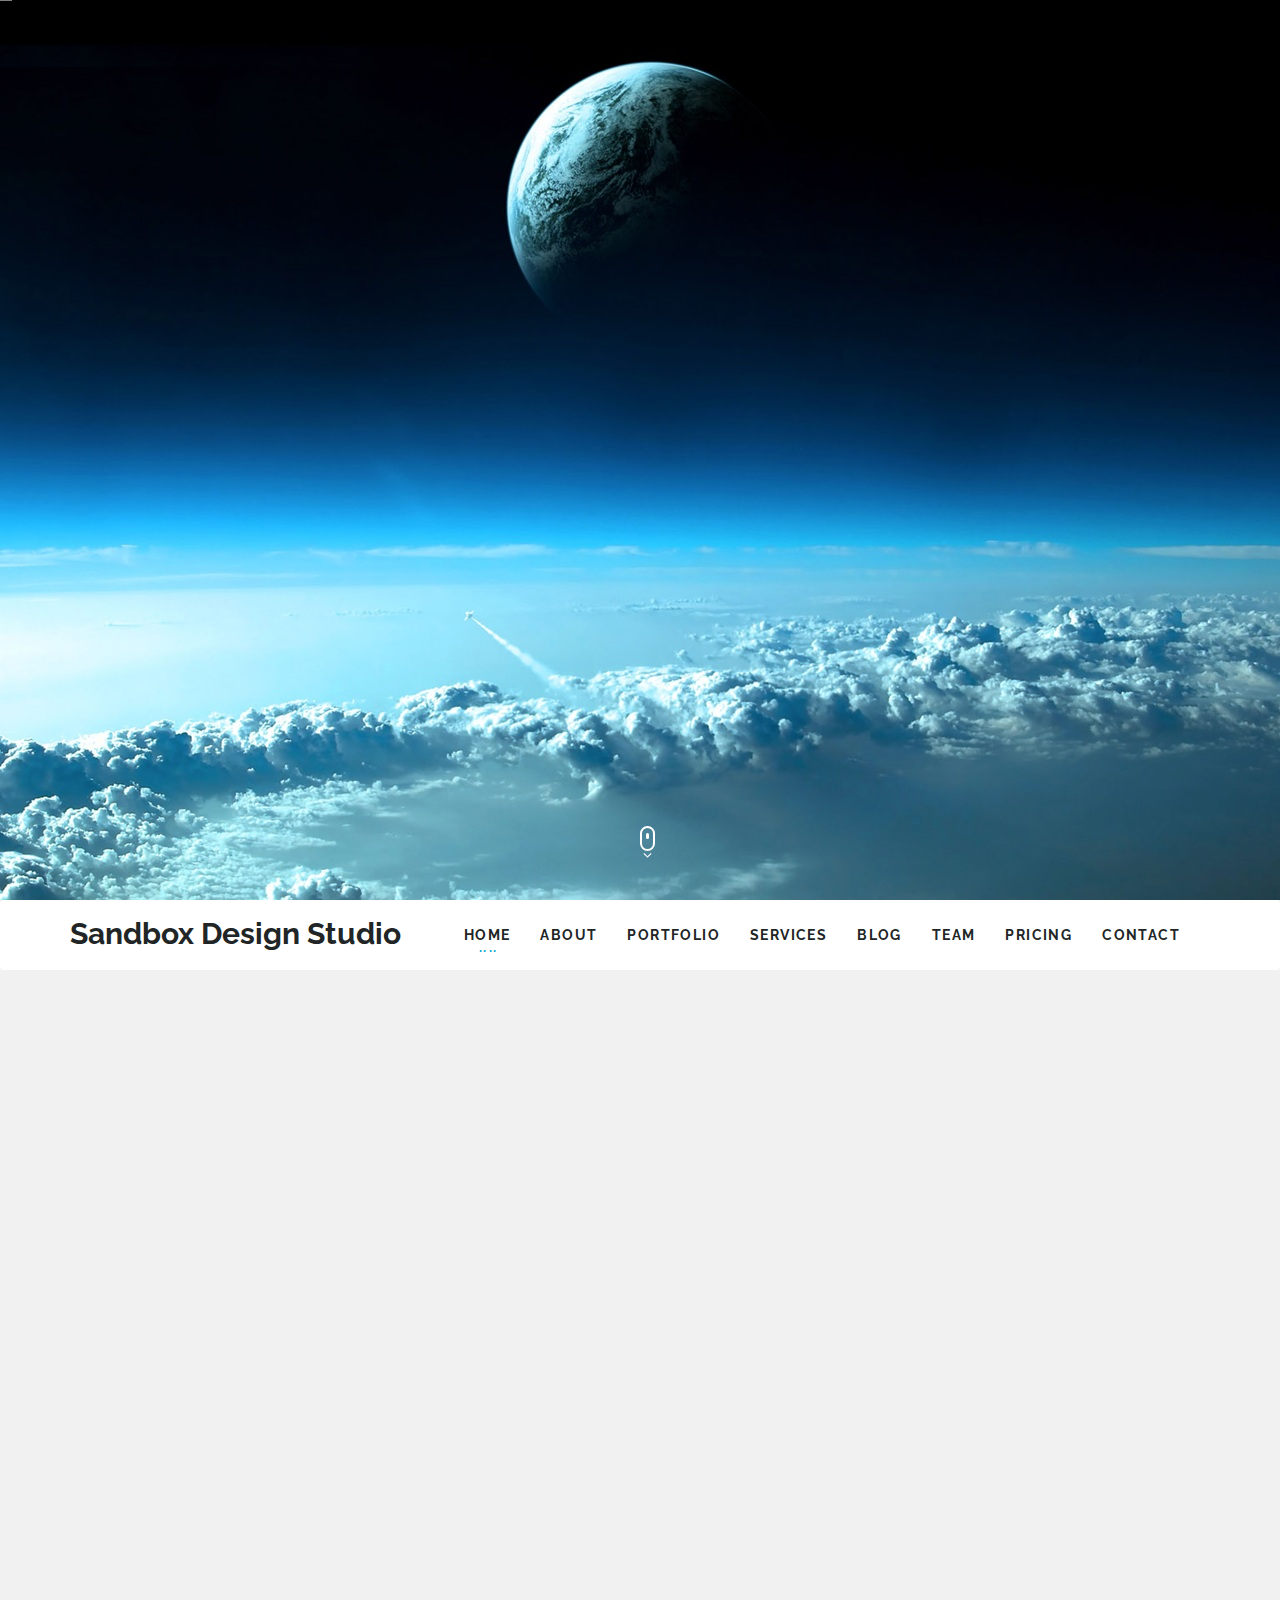
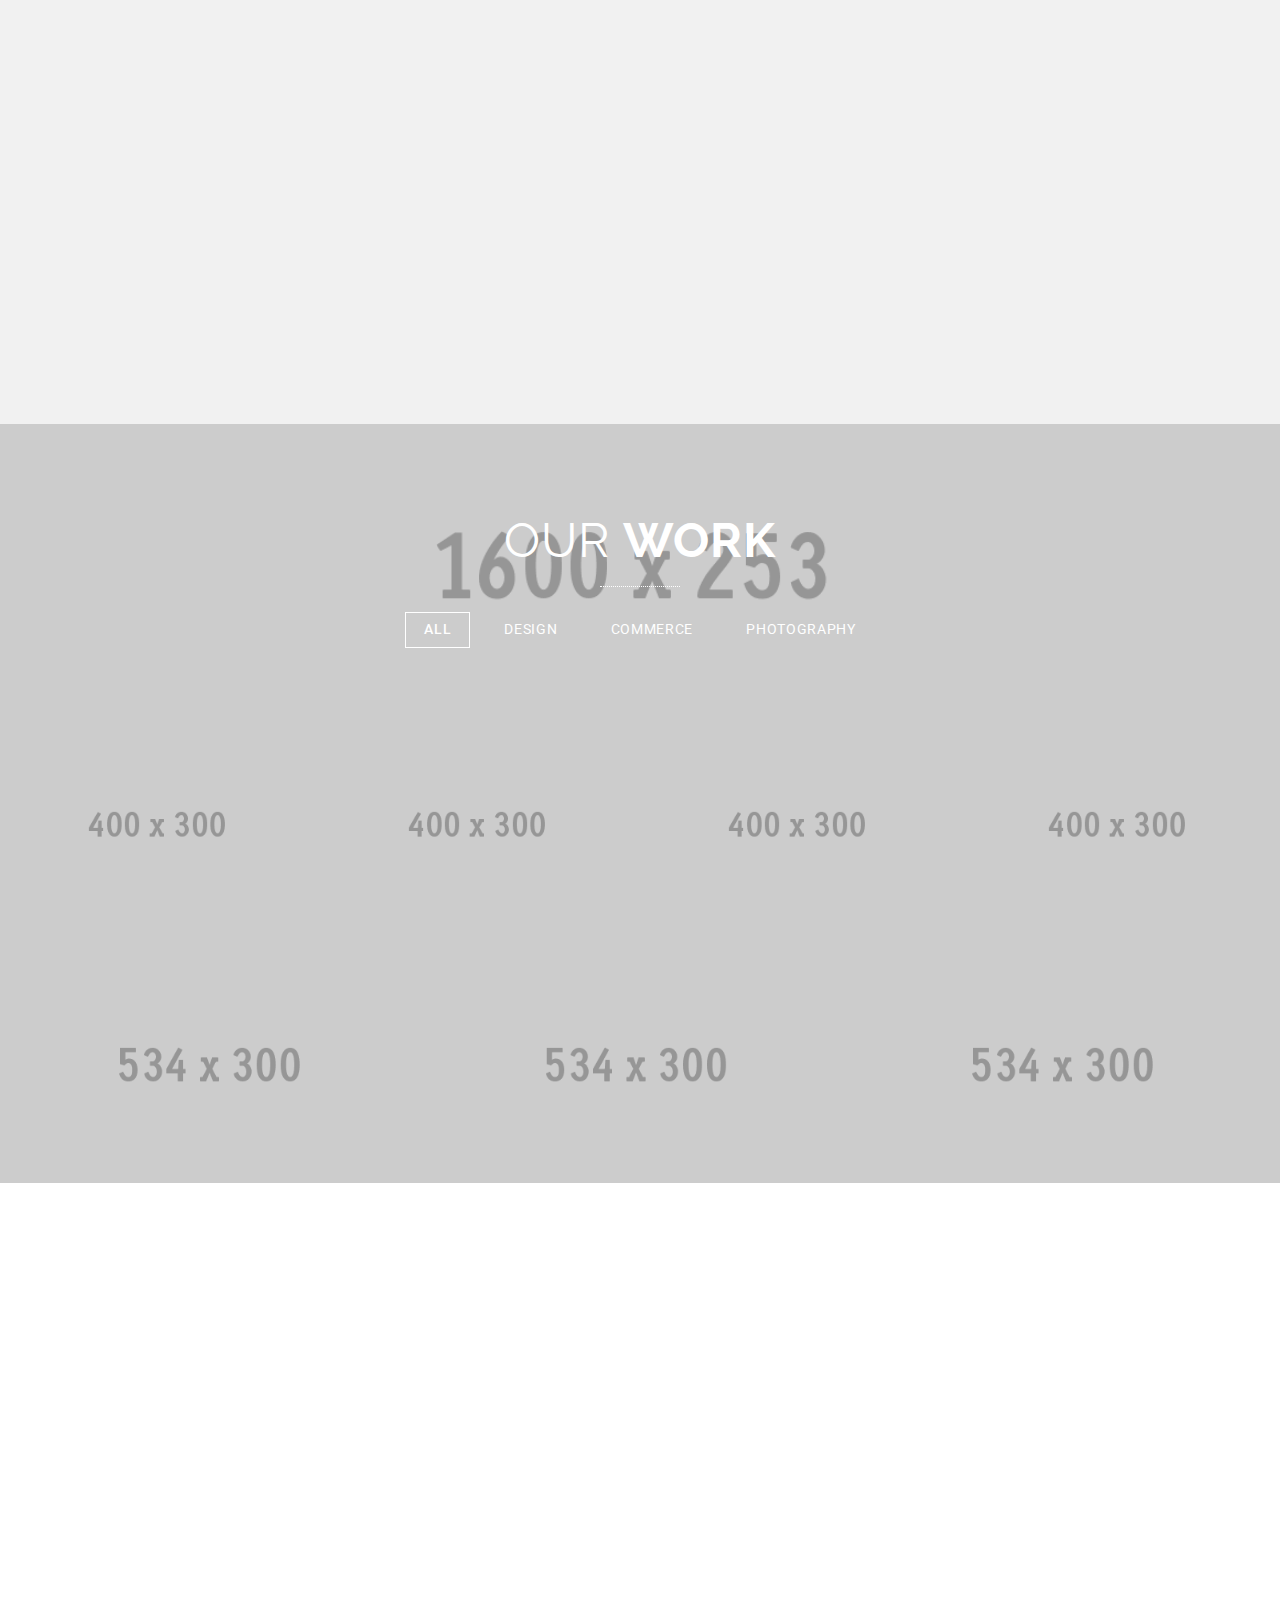
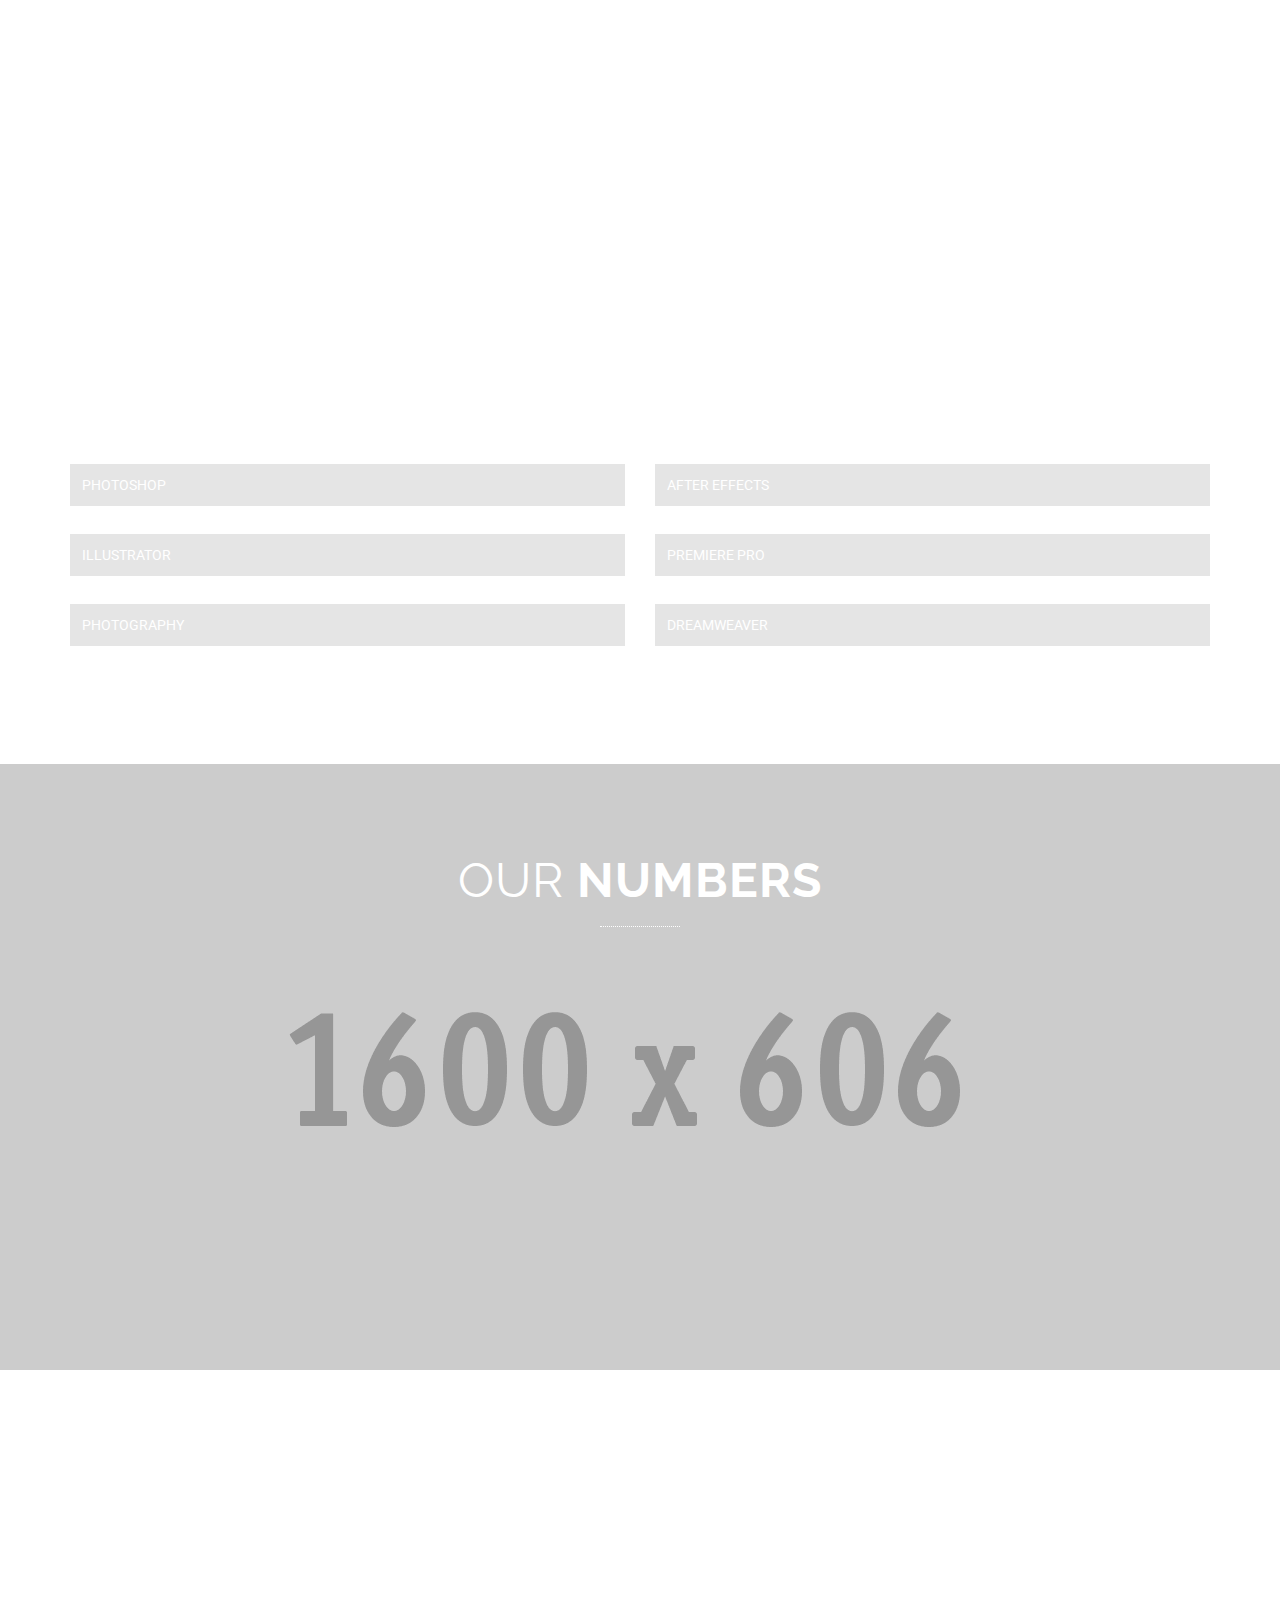
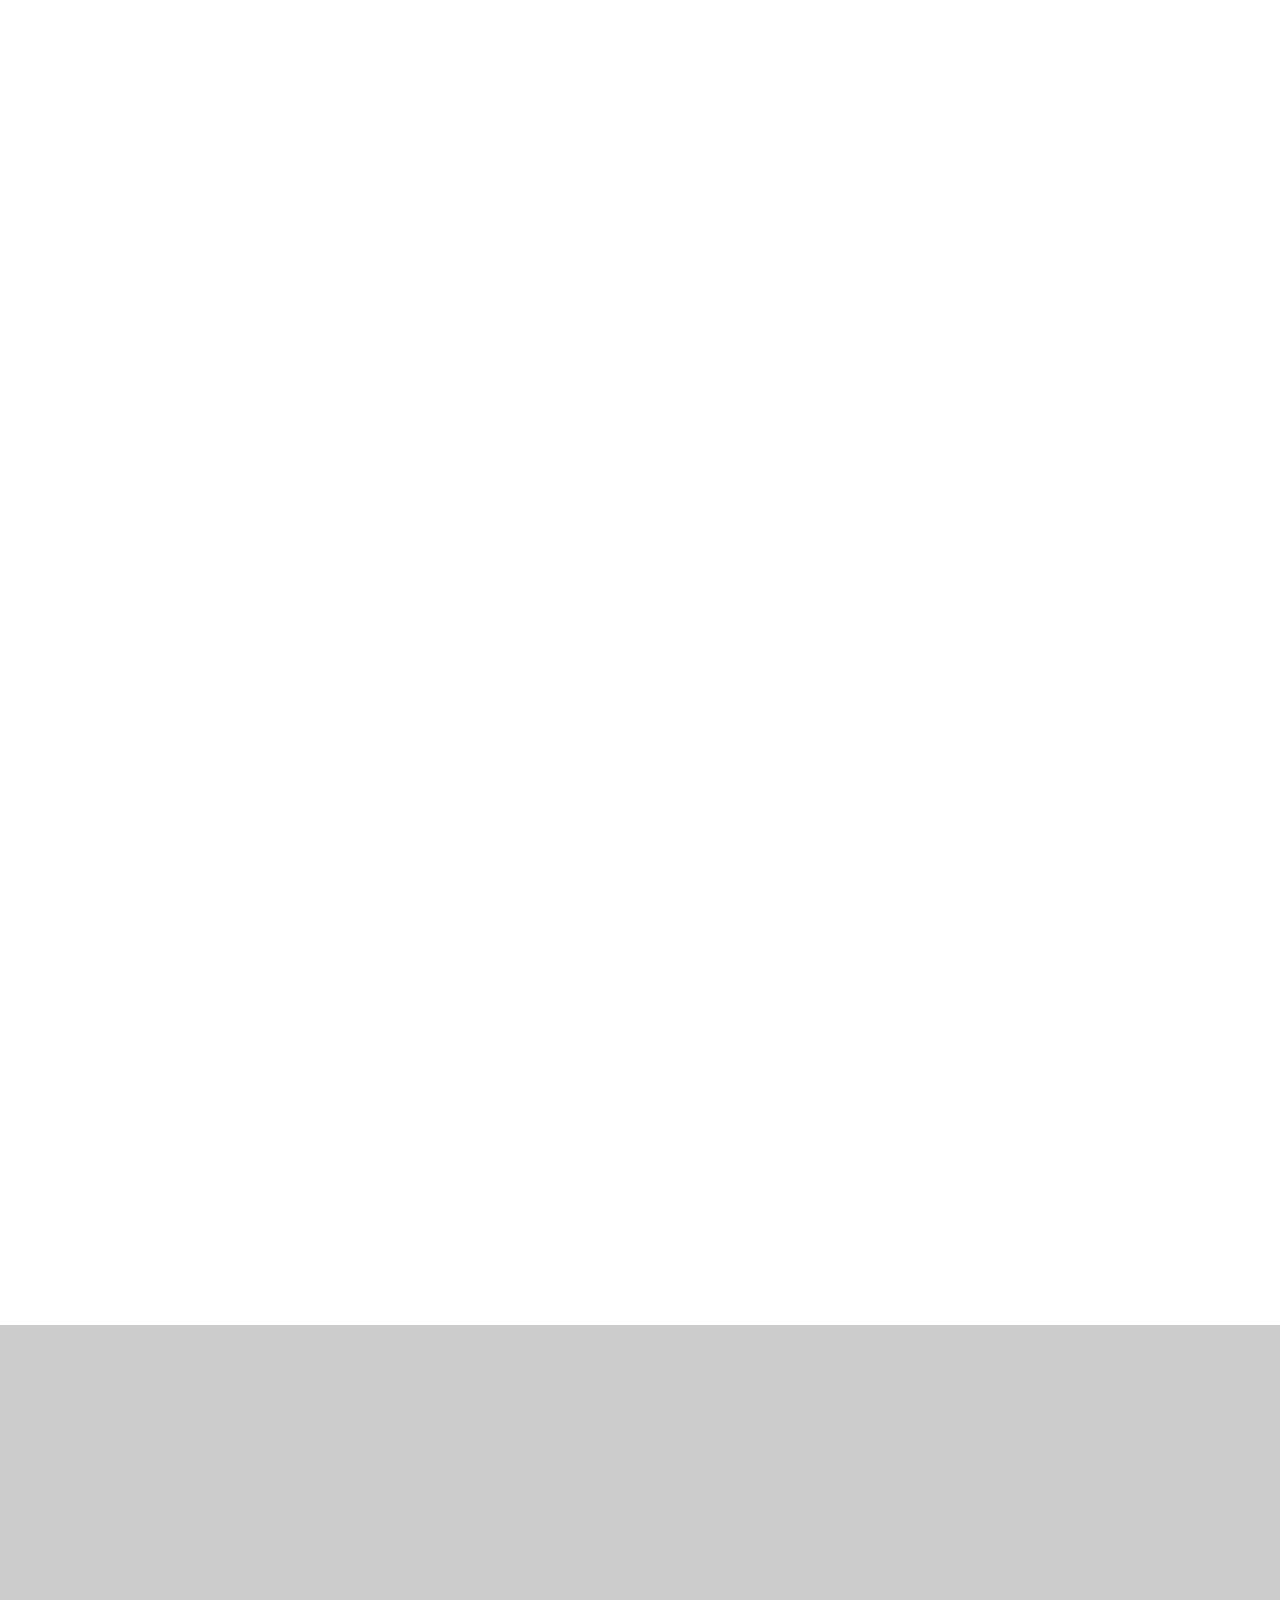
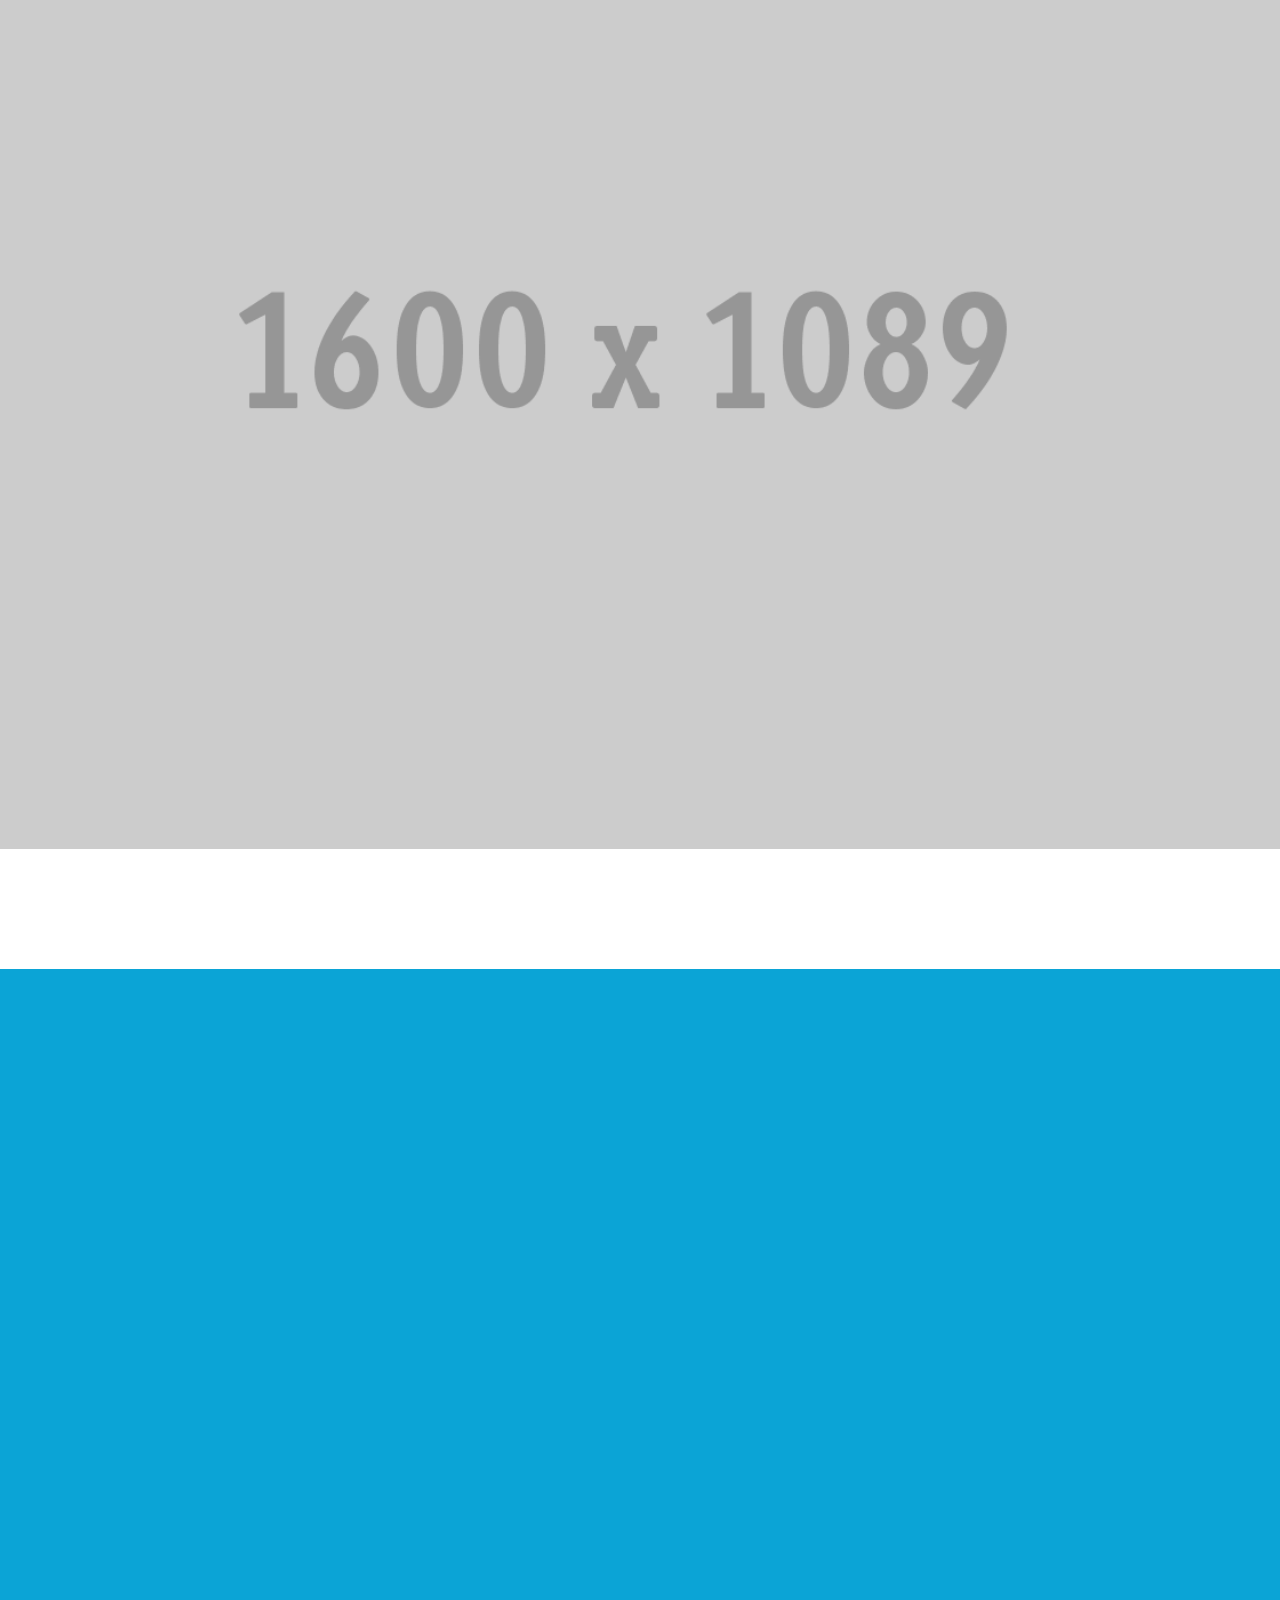
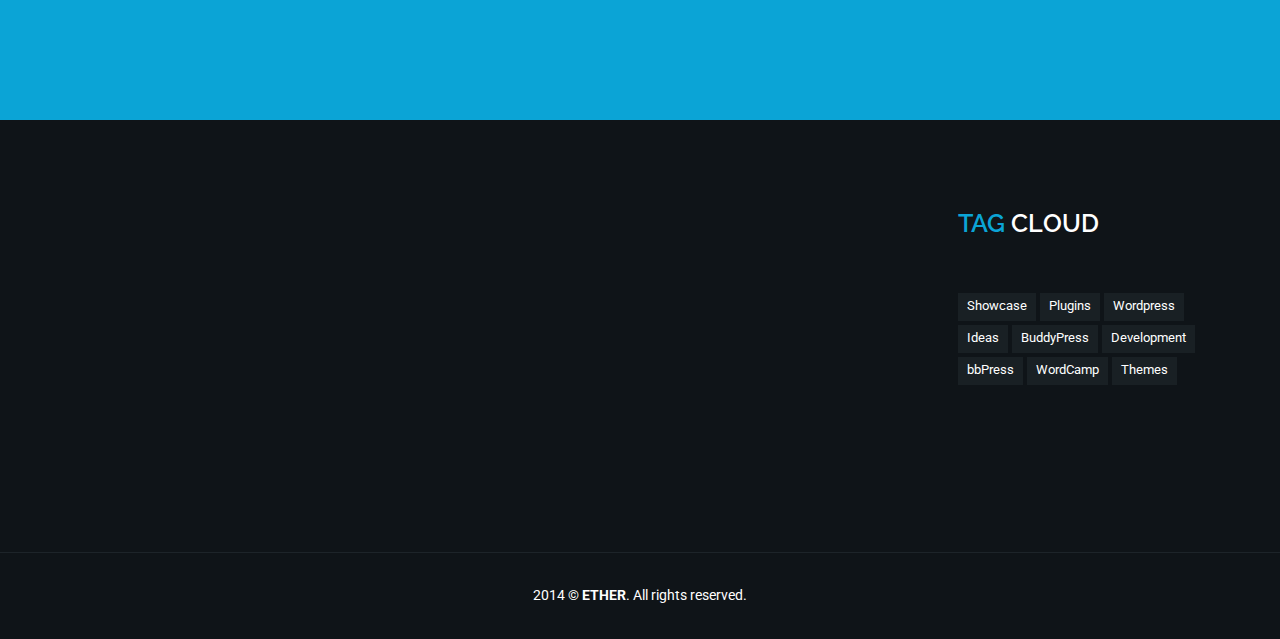
<file: index.html>
<!DOCTYPE html>
<html lang="en">
<head>
<meta charset="utf-8">
<meta name="viewport" content="width=device-width, initial-scale=1.0, maximum-scale=1.0, user-scalable=0">
<meta name="description" content="">
<meta name="author" content="">
<title>Ether HTML5 teplate</title>
<link href="css/icomoon.css" rel="stylesheet">
<link href="css/bootstrap.css" rel="stylesheet">
<link href="css/style.css" rel="stylesheet">
<link href="css/responsive.css" rel="stylesheet">
<link href="css/color.css" rel="stylesheet">
<link href="css/settings.css" rel="stylesheet">
<link href="css/magnific-popup.css" rel="stylesheet">
<link href="css/animate.css" rel="stylesheet">

<!-- HTML5 shim and Respond.js IE8 support of HTML5 elements and media queries -->
<!--[if lt IE 9]>
  <script src="https://oss.maxcdn.com/html5shiv/3.7.1/html5shiv.min.js"></script>
<![endif]-->

<script>
function validate()
{
 
   if( document.myForm.Name.value == "" )
   {
     alert( "Please provide your name!" );
     document.myForm.Name.focus() ;
     return false;
   }
   var emailID = document.myForm.EMail.value;
   atpos = emailID.indexOf("@");
   dotpos = emailID.lastIndexOf(".");
   if (atpos < 1 || ( dotpos - atpos < 2 )) 
   {
       alert("Please enter correct email ID")
       document.myForm.EMail.focus() ;
       return false;
   }
   if( document.myForm.Category.value == "" )
   {
     alert( "Please provide your Message Category!" );
     document.myForm.Category.focus() ;
     return false;
   }
   if( document.myForm.Subject.value == "" )
   {
     alert( "Please provide your Subject!" );
     document.myForm.Subject.focus() ;
     return false;
   }
   if( document.myForm.Message.value == "" )
   {
     alert( "Please Enter Your Message..!" );
     document.myForm.Message.focus() ;
     return false;
   }
   alert("Thanku.. Your Form is Submit..");
   return( true );
}
</script>
</head>

<body>
<div class="page-wraper" id="home"> 
  
  <!-- revolution slider -->
  <!--<div id="home">-->
    <div class="fullscreen-container">
      <div class="fullscreenbanner">
        <ul>
          <li data-transition="slidevertical" data-slotamount="7" data-masterspeed="300" > <img src="images/resource/Space.jpg"  alt="slider image" data-lazyload="images/resource/Space.jpg">
            <div class="tp-caption very_large_text wraping sft"
                    data-x="center"
                    data-y="center"
                    data-hoffset="0"
                    data-voffset="-100"
                    data-speed="300"
                    data-start="1000"
                    data-easing="easeOutExpo"  >WE ARE <span class="color-primary">SANDBOX</span></div>
            <div class="tp-caption large_text sfb"
                      data-x="center"
                      data-y="center"
                      data-hoffset="0"
                      data-voffset="0"
                      data-speed="600"
                      data-start="1500"
                      data-easing="easeOutExpo"  >CREATIVE BUSINESS & TECHNOLOGY EXPERTS</div>
            <div class="tp-caption small_text sfl"
                      data-x="center"
                      data-y="center"
                      data-hoffset="-120"
                      data-voffset="70"
                      data-speed="600"
                      data-start="1600"
                      data-easing="easeOutExpo">Ideate</div>
            <div class="tp-caption small_text sfl"
                      data-x="center"
                      data-y="center"
                      data-hoffset="-55"
                      data-voffset="70"
                      data-speed="600"
                      data-start="1700"
                      data-easing="easeOutExpo">|</div>
            <div class="tp-caption small_text sfl"
                      data-x="center"
                      data-y="center"
                      data-hoffset="0"
                      data-voffset="70"
                      data-speed="600"
                      data-start="1800"
                      data-easing="easeOutExpo">Design</div>
            <div class="tp-caption small_text sfl"
                      data-x="center"
                      data-y="center"
                      data-hoffset="50"
                      data-voffset="70"
                      data-speed="600"
                      data-start="1900"
                      data-easing="easeOutExpo">|</div>
            <div class="tp-caption small_text sfl"
                      data-x="center"
                      data-y="center"
                      data-hoffset="125"
                      data-voffset="70"
                      data-speed="600"
                      data-start="2000"
                      data-easing="easeOutExpo">Develop</div>
          </li>
          <!--<li data-transition="slidehorizontal" data-slotamount="7" data-masterspeed="300" > <img src="images/resource/Space.jpg"  alt="slider image" data-lazyload="images/resource/Space.jpg">
            <div class="tp-caption very_large_text sft"
                    data-x="center"
                    data-y="center"
                    data-hoffset="0"
                    data-voffset="-80"
                    data-speed="300"
                    data-start="1000"
                    data-easing="easeOutExpo"  >WE ARE <span class="color-primary">SANDBOX</span></div>
            <div class="tp-caption large_text sfb"
                      data-x="center"
                      data-y="center"
                      data-hoffset="0"
                      data-voffset="0"
                      data-speed="600"
                      data-start="1500"
                      data-easing="easeOutExpo"  >CREATIVE BUSINESS & TECHNOLOGY EXPERTS</div>
            <div class="tp-caption small_text sfl"
                      data-x="center"
                      data-y="center"
                      data-hoffset="-120"
                      data-voffset="50"
                      data-speed="600"
                      data-start="1600"
                      data-easing="easeOutExpo">Branding</div>
            <div class="tp-caption small_text sfl"
                      data-x="center"
                      data-y="center"
                      data-hoffset="-55"
                      data-voffset="50"
                      data-speed="600"
                      data-start="1700"
                      data-easing="easeOutExpo">/</div>
            <div class="tp-caption small_text sfl"
                      data-x="center"
                      data-y="center"
                      data-hoffset="0"
                      data-voffset="50"
                      data-speed="600"
                      data-start="1800"
                      data-easing="easeOutExpo">Design</div>
            <div class="tp-caption small_text sfl"
                      data-x="center"
                      data-y="center"
                      data-hoffset="50"
                      data-voffset="50"
                      data-speed="600"
                      data-start="1900"
                      data-easing="easeOutExpo">/</div>
            <div class="tp-caption small_text sfl"
                      data-x="center"
                      data-y="center"
                      data-hoffset="125"
                      data-voffset="50"
                      data-speed="600"
                      data-start="2000"
                      data-easing="easeOutExpo">Development</div>
          </li>-->
        </ul>
        <div class="tp-bannertimer"></div>
      </div>
    </div>
  </div>
  
  <!-- About Section -->
  <article id="about" class="section bg-gray">
    <!-- main navigation -->
    <div class="navbar">
      <div class="container"> <a class="scroll-handle on" href="#about"></a>
        <div class="navbar-header"> <a class="navbar-brand" href="#home">Sandbox Design Studio</a> </div>
        <div class="collapse navbar-collapse">
          <ul class="nav navbar-nav">
            <li class="active"><a href="#home" class="on">Home</a></li>
            <li><a href="#about" class="on">About</a></li>
            <li><a href="#portfolio" class="on">Portfolio</a></li>
            <li><a href="#services" class="on">Services</a></li>
            <li><a href="#blog" class="on">Blog</a></li>
            <li><a href="#team" class="on">Team</a></li>
            <li><a href="#pricing" class="on">Pricing</a></li>
            <li><a href="#contact" class="on">Contact</a></li>
          </ul>
        </div>
        <!--/.nav-collapse --> 
      </div>
    </div>
    <div class="heading-upper">
      <div class="container">
        <header class="heading animated out" data-animation="fadeInUp" data-delay="0">
          <h2>About <strong>Us</strong></h2>
          <!--<p>We are in love with what we do</p>-->
        </header>
      </div>
    </div>
    <div class="content-section no-padding-bottom">
      <div class="container">
        <div class="about-area">
          <div class="row">
            <div class="col-sm-6 animated out" data-animation="fadeInRight" data-delay="0">
              <div class="about-box">
                <div class="iconic"> <i class="icon-user2"></i> </div>
                <h4>Next Generation</h4>
                <p>World travellers, epicurians, philosophers, artists, pet lovers, athletes, and volunteers who happen to know marketing, design, and technology really well.</p>
              </div>
              <div class="about-box">
                <div class="iconic"> <i class="icon-target"></i> </div>
                <h4>Service is King</h4>
                <p>Always reacheable, always on time, and always listening</p>
              </div>
            </div>
            <!--<div class="col-sm-6 animated out" data-animation="fadeInLeft" data-delay="0">
            </div>-->
            <div class="col-sm-6 animated out" data-animation="fadeInRight" data-delay="0">
              <div class="about-box">
                <div class="iconic"> <i class="icon-cog"></i> </div>
                <h4>Ideate, Design, Develop </h4>
                <p>Ideate brands, design client facing assets, develop websites and applications</p>
              </div>
              <div class="about-box">
                <div class="iconic"> <i class="icon-question"></i> </div>
                <h4>Quality is our Mission</h4>
                <p>Deliver beautiful, quality work that increases your sales, profitability, and gives you and your customers greater confidence in your business</p>
              </div>
            </div>
            <!--<div class="col-sm-6 animated out" data-animation="fadeInLeft" data-delay="0">
            </div>-->
          </div>
        </div>
        <div class="image-hold text-center animated out" data-animation="fadeInUpBig" data-delay="0"> <img src="images/resource/phone.png" alt="phone"> </div>
      </div>
    </div>
  </article>
  
  <!-- portfolio section -->
  <article id="portfolio" class="section">
    <div class="heading-upper bg-image bg-primary" style="background-image:url(images/resource/bg-image-1.png);">
      <div class="container">
        <header class="heading">
          <h2>Our <strong>Work</strong></h2>
        </header>
        <ul class="filter-tabs">
          <li class="filter active" data-role="button" data-filter="all">All</li>
          <li class="filter" data-role="button" data-filter="design">Design</li>
          <li class="filter" data-role="button" data-filter="commerce">Commerce</li>
          <li class="filter" data-role="button" data-filter="photography">Photography</li>
        </ul>
      </div>
    </div>
    <div class="content-section portfolio-area no-padding-bottom">
      <div class="portfolio-list">
        <ul class="filter-list">
          <li class="mix all design grid-4">
            <div class="portfolio-box">
              <figure class="image-hover"><img src="images/resource/portfolio-1.jpg" alt="showcase">
                <figcaption>
                  <div class="h4">App Landing Page</div>
                  <p>Web Design</p>
                  <a href="images/resource/portfolio-1.jpg" class="link-pop image-popup"></a> <a href="portfolio-popup-1.html" class="link-zoom ajax-popup"></a> </figcaption>
              </figure>
            </div>
          </li>
          <li class="mix all photography grid-4">
            <div class="portfolio-box">
              <figure class="image-hover"><img src="images/resource/portfolio-2.jpg" alt="showcase">
                <figcaption>
                  <div class="h4">App Landing Page</div>
                  <p>Web Design</p>
                  <a href="images/resource/portfolio-2.jpg" class="link-pop image-popup"></a> <a href="portfolio-popup-2.html" class="link-zoom ajax-popup"></a> </figcaption>
              </figure>
            </div>
          </li>
          <li class="mix all design grid-4">
            <div class="portfolio-box">
              <figure class="image-hover"><img src="images/resource/portfolio-3.jpg" alt="showcase">
                <figcaption>
                  <div class="h4">App Landing Page</div>
                  <p>Web Design</p>
                  <a href="images/resource/portfolio-3.jpg" class="link-pop image-popup"></a> <a href="portfolio-popup-3.html" class="link-zoom ajax-popup"></a> </figcaption>
              </figure>
            </div>
          </li>
          <li class="mix all commerce grid-4">
            <div class="portfolio-box">
              <figure class="image-hover"><img src="images/resource/portfolio-4.jpg" alt="showcase">
                <figcaption>
                  <div class="h4">App Landing Page</div>
                  <p>Web Design</p>
                  <a href="images/resource/portfolio-4.jpg" class="link-pop image-popup"></a> <a href="portfolio-popup-4.html" class="link-zoom ajax-popup"></a> </figcaption>
              </figure>
            </div>
          </li>
          <li class="mix all photography grid-3">
            <div class="portfolio-box">
              <figure class="image-hover"><img src="images/resource/portfolio-5.jpg" alt="showcase">
                <figcaption>
                  <div class="h4">App Landing Page</div>
                  <p>Web Design</p>
                  <a href="images/resource/portfolio-5.jpg" class="link-pop image-popup"></a> <a href="portfolio-popup-5.html" class="link-zoom ajax-popup"></a> </figcaption>
              </figure>
            </div>
          </li>
          <li class="mix all commerce grid-3">
            <div class="portfolio-box">
              <figure class="image-hover"><img src="images/resource/portfolio-6.jpg" alt="showcase">
                <figcaption>
                  <div class="h4">App Landing Page</div>
                  <p>Web Design</p>
                  <a href="images/resource/portfolio-6.jpg" class="link-pop image-popup"></a> <a href="portfolio-popup-1.html" class="link-zoom ajax-popup"></a> </figcaption>
              </figure>
            </div>
          </li>
          <li class="mix all commerce photography grid-3">
            <div class="portfolio-box">
              <figure class="image-hover"><img src="images/resource/portfolio-7.jpg" alt="showcase">
                <figcaption>
                  <div class="h4">App Landing Page</div>
                  <p>Web Design</p>
                  <a href="images/resource/portfolio-7.jpg" class="link-pop image-popup"></a> <a href="portfolio-popup-2.html" class="link-zoom ajax-popup"></a> </figcaption>
              </figure>
            </div>
          </li>
        </ul>
      </div>
    </div>
  </article>
  
  <!-- Services Section -->
  <article id="services" class="section">
    <div class="heading-upper">
      <div class="container">
        <header class="heading animated out" data-animation="fadeInUp" data-delay="0">
          <h2>Our <strong>Services</strong></h2>
          <p>Lorem ipsum dolor sit amet, consectetuer adipiscing elit, sed diam nonummy nibh euismod tincidunt ut laoreet dolore magna aliquam erat volutpat.</p>
        </header>
      </div>
    </div>
    <div class="content-section section-parallax" style="background-image:url(images/resource/sandbox_banner_background.png);">
      <div class="container"> 
        <!-- services -->
        <div class="services-section">
          <div class="row">
            <div class="col-sm-3 animated out" data-animation="flipInX" data-delay="0">
              <div class="service-box text-center">
                <div class="iconic"><i class="icon-desktop"></i></div>
                <h4><a href="#">RESPONSIVE DESIGN</a></h4>
                <p>Lorem ipsum dolor sit amet, consectetuer adipiscing elit, sed diam nonummy nibh euismod tincidunt ut laoreet</p>
              </div>
            </div>
            <div class="col-sm-3 animated out" data-animation="flipInX" data-delay="200">
              <div class="service-box text-center">
                <div class="iconic"><i class="icon-camera"></i></div>
                <h4><a href="#">PHOTOGRAPHY</a></h4>
                <p>Lorem ipsum dolor sit amet, consectetuer adipiscing elit, sed diam nonummy nibh euismod tincidunt ut laoreet</p>
              </div>
            </div>
            <div class="col-sm-3 animated out" data-animation="flipInX" data-delay="400">
              <div class="service-box text-center">
                <div class="iconic"><i class="icon-user"></i></div>
                <h4><a href="#">CLIENT SUPPORT</a></h4>
                <p>Lorem ipsum dolor sit amet, consectetuer adipiscing elit, sed diam nonummy nibh euismod tincidunt ut laoreet</p>
              </div>
            </div>
            <div class="col-sm-3 animated out" data-animation="flipInX" data-delay="600">
              <div class="service-box text-center">
                <div class="iconic"><i class="icon-lightbulb-o"></i></div>
                <h4><a href="#">CREATIVE IDEAS</a></h4>
                <p>Lorem ipsum dolor sit amet, consectetuer adipiscing elit, sed diam nonummy nibh euismod tincidunt ut laoreet</p>
              </div>
            </div>
            <div class="col-sm-3 animated out" data-animation="flipInX" data-delay="0">
              <div class="service-box text-center">
                <div class="iconic"><i class="icon-th-large"></i></div>
                <h4><a href="#">MULTI PURPOSE</a></h4>
                <p>Lorem ipsum dolor sit amet, consectetuer adipiscing elit, sed diam nonummy nibh euismod tincidunt ut laoreet</p>
              </div>
            </div>
            <div class="col-sm-3 animated out" data-animation="flipInX" data-delay="200">
              <div class="service-box text-center">
                <div class="iconic"><i class="icon-comment-o"></i></div>
                <h4><a href="#">CONSULTING</a></h4>
                <p>Lorem ipsum dolor sit amet, consectetuer adipiscing elit, sed diam nonummy nibh euismod tincidunt ut laoreet</p>
              </div>
            </div>
            <div class="col-sm-3 animated out" data-animation="flipInX" data-delay="400">
              <div class="service-box text-center">
                <div class="iconic"><i class="icon-gears"></i></div>
                <h4><a href="#">DEVELOPMENT</a></h4>
                <p>Lorem ipsum dolor sit amet, consectetuer adipiscing elit, sed diam nonummy nibh euismod tincidunt ut laoreet</p>
              </div>
            </div>
            <div class="col-sm-3 animated out" data-animation="flipInX" data-delay="600">
              <div class="service-box text-center">
                <div class="iconic"><i class="icon-edit"></i></div>
                <h4><a href="#">WEB DESIGN</a></h4>
                <p>Lorem ipsum dolor sit amet, consectetuer adipiscing elit, sed diam nonummy nibh euismod tincidunt ut laoreet</p>
              </div>
            </div>
          </div>
        </div>
        
        <!-- progress-bars -->
        <div class="progress-bars">
          <div class="row">
            <div class="col-sm-6">
              <div class="progress">
                <div class="progress-bar" role="progressbar" aria-valuenow="80" aria-valuemin="0" aria-valuemax="100"> <span>Photoshop</span><em></em> </div>
              </div>
            </div>
            <div class="col-sm-6">
              <div class="progress">
                <div class="progress-bar" role="progressbar" aria-valuenow="50" aria-valuemin="0" aria-valuemax="100"> <span>After Effects</span><em></em> </div>
              </div>
            </div>
            <div class="col-sm-6">
              <div class="progress">
                <div class="progress-bar" role="progressbar" aria-valuenow="70" aria-valuemin="0" aria-valuemax="100"> <span>Illustrator</span><em></em> </div>
              </div>
            </div>
            <div class="col-sm-6">
              <div class="progress">
                <div class="progress-bar" role="progressbar" aria-valuenow="60" aria-valuemin="0" aria-valuemax="100"> <span>Premiere Pro</span><em></em> </div>
              </div>
            </div>
            <div class="col-sm-6">
              <div class="progress">
                <div class="progress-bar" role="progressbar" aria-valuenow="75" aria-valuemin="0" aria-valuemax="100"> <span>Photography</span><em></em> </div>
              </div>
            </div>
            <div class="col-sm-6">
              <div class="progress">
                <div class="progress-bar" role="progressbar" aria-valuenow="90" aria-valuemin="0" aria-valuemax="100"> <span>Dreamweaver</span><em></em> </div>
              </div>
            </div>
          </div>
        </div>
      </div>
    </div>
    
    <!-- Statistics -->
    <div class="section bg-image bg-primary" style="background-image:url(images/resource/bg-image-3.jpg);">
      <div class="heading-upper">
        <div class="container">
          <header class="heading">
            <h2>Our <strong>Numbers</strong></h2>
          </header>
        </div>
      </div>
      <div class="content-section">
        <div class="container"> 
          
          <!-- Stats section -->
          <div class="stats-section">
            <div class="row">
              <div class="col-sm-3 animated out" data-animation="bounceIn" data-delay="0">
                <div class="stat-box text-center">
                  <figure class="image"> <img src="images/resource/img-1.jpg" alt="image">
                    <figcaption>
                      <div class="iconic"><i class="icon-brush"></i></div>
                      <div class="h4"><a href="#">DESIGNS CRAFTED</a></div>
                    </figcaption>
                  </figure>
                  <div class="detail"> 3735 </div>
                  <div class="stat-hover">
                    <div class="iconic"><i class="icon-brush"></i></div>
                    <div class="h4"><a href="#">DESIGNS CRAFTED</a></div>
                    <p>Lorem ipsum dolor sit amet, consectetuer adipiscing elit, sed diam nonummy nibh euismod</p>
                  </div>
                </div>
              </div>
              <div class="col-sm-3 animated out" data-animation="bounceIn" data-delay="200">
                <div class="stat-box text-center">
                  <figure class="image"> <img src="images/resource/img-1.jpg" alt="image">
                    <figcaption>
                      <div class="iconic"><i class="icon-air"></i></div>
                      <div class="h4"><a href="#">LINES OF CODE</a></div>
                    </figcaption>
                  </figure>
                  <div class="detail"> 3805 </div>
                  <div class="stat-hover">
                    <div class="iconic"><i class="icon-air"></i></div>
                    <div class="h4"><a href="#">LINES OF CODE</a></div>
                    <p>Lorem ipsum dolor sit amet, consectetuer adipiscing elit, sed diam nonummy nibh euismod</p>
                  </div>
                </div>
              </div>
              <div class="col-sm-3 animated out" data-animation="bounceIn" data-delay="400">
                <div class="stat-box text-center">
                  <figure class="image"> <img src="images/resource/img-2.jpg" alt="image">
                    <figcaption>
                      <div class="iconic"><i class="icon-thumbsup"></i></div>
                      <div class="h4"><a href="#">HAPPY CLIENTS</a></div>
                    </figcaption>
                  </figure>
                  <div class="detail"> 10938 </div>
                  <div class="stat-hover">
                    <div class="iconic"><i class="icon-thumbsup"></i></div>
                    <div class="h4"><a href="#">HAPPY CLIENTS</a></div>
                    <p>Lorem ipsum dolor sit amet, consectetuer adipiscing elit, sed diam nonummy nibh euismod</p>
                  </div>
                </div>
              </div>
              <div class="col-sm-3 animated out" data-animation="bounceIn" data-delay="600">
                <div class="stat-box text-center">
                  <figure class="image"> <img src="images/resource/img-3.jpg" alt="image">
                    <figcaption>
                      <div class="iconic"><i class="icon-upload2"></i></div>
                      <div class="h4"><a href="#">FILES UPLOADED</a></div>
                    </figcaption>
                  </figure>
                  <div class="detail"> 1302 </div>
                  <div class="stat-hover">
                    <div class="iconic"><i class="icon-upload2"></i></div>
                    <div class="h4"><a href="#">FILES UPLOADED</a></div>
                    <p>Lorem ipsum dolor sit amet, consectetuer adipiscing elit, sed diam nonummy nibh euismod</p>
                  </div>
                </div>
              </div>
            </div>
          </div>
        </div>
      </div>
    </div>
  </article>
  
  <!-- Blog Section -->
  <article id="blog" class="section">
    <div class="heading-upper">
      <div class="container">
        <header class="heading animated out" data-animation="fadeInUp" data-delay="0">
          <h2>Our <strong>Blog</strong></h2>
          <p>Follow our latest posts straight from our blog</p>
        </header>
      </div>
    </div>
    <div class="content-section no-padding-bottom">
      <div class="container">
        <div class="blog-area">
          <div class="row">
            <div class="col-sm-4 animated out" data-animation="fadeInUp" data-delay="0">
              <div class="blog-box">
                <figure class="image"> <img src="images/resource/img-4.jpg" alt="image"> </figure>
                <div class="detail">
                  <h4>BLOG <strong>POST 1</strong></h4>
                  <p class="meta">Posted by <a href="#">Ether</a> - 3 hours ago</p>
                  <p>Lorem ipsum dolor sit amet, consectetuer adipiscing elit, sed diam nonummy nibh euismod tincidunt ut laoreet dolore magna aliquam erat volutpat...</p>
                  <a href="blog-popup-1.html" class="btn btn-gray btn-block blog-popup">READ MORE <i class="icon-external-link"></i></a> </div>
              </div>
            </div>
            <div class="col-sm-4 animated out" data-animation="fadeInUp" data-delay="200">
              <div class="blog-box">
                <figure class="image"> <img src="images/resource/img-5.jpg" alt="image"> </figure>
                <div class="detail">
                  <h4>BLOG <strong>POST 2</strong></h4>
                  <p class="meta">Posted by <a href="#">Ether</a> - 3 hours ago</p>
                  <p>Lorem ipsum dolor sit amet, consectetuer adipiscing elit, sed diam nonummy nibh euismod tincidunt ut laoreet dolore magna aliquam erat volutpat...</p>
                  <a href="blog-popup-1.html" class="btn btn-gray btn-block blog-popup">READ MORE <i class="icon-external-link"></i></a> </div>
              </div>
            </div>
            <div class="col-sm-4 animated out" data-animation="fadeInUp" data-delay="400">
              <div class="blog-box">
                <figure class="image"> <img src="images/resource/img-6.jpg" alt="image"> </figure>
                <div class="detail">
                  <h4>BLOG <strong>POST 3</strong></h4>
                  <p class="meta">Posted by <a href="#">Ether</a> - 3 hours ago</p>
                  <p>Lorem ipsum dolor sit amet, consectetuer adipiscing elit, sed diam nonummy nibh euismod tincidunt ut laoreet dolore magna aliquam erat volutpat...</p>
                  <a href="blog-popup-1.html" class="btn btn-gray btn-block blog-popup">READ MORE <i class="icon-external-link"></i></a> </div>
              </div>
            </div>
          </div>
        </div>
      </div>
    </div>
  </article>
  
  <!-- Team Section -->
  <article id="team" class="section">
    <div class="heading-upper">
      <div class="container">
        <header class="heading animated out" data-animation="fadeInUp" data-delay="0">
          <h2>Our <strong>Team</strong></h2>
          <p>Lorem ipsum dolor sit amet, consectetuer adipiscing elit, sed diam nonummy nibh euismod</p>
        </header>
      </div>
    </div>
    <div class="content-section no-padding-bottom">
      <div class="container">
        <div class="team-area">
          <div class="row">
            <div class="col-sm-3 animated out" data-animation="fadeInUp" data-delay="0">
              <div class="team-box">
                <figure class="image"> <img src="images/resource/team-1.jpg" alt="image"> </figure>
                <div class="detail">
                  <h4><a href="#">REISS SOMERS</a></h4>
                  <p class="designation">Founder</p>
                  <ul class="social-links">
                    <li><a href="#" class="icon-facebook-square"></a></li>
                    <li><a href="#" class="icon-twitter-square"></a></li>
                    <li><a href="#" class="icon-google-plus-square"></a></li>
                    <li><a href="#" class="icon-pinterest-square"></a></li>
                  </ul>
                </div>
              </div>
            </div>
            <div class="col-sm-3 animated out" data-animation="fadeInUp" data-delay="200">
              <div class="team-box">
                <figure class="image"> <img src="images/resource/team-2.jpg" alt="image"> </figure>
                <div class="detail">
                  <h4><a href="#">JOSH SOMERS</a></h4>
                  <p class="designation">Designer</p>
                  <ul class="social-links">
                    <li><a href="#" class="icon-facebook-square"></a></li>
                    <li><a href="#" class="icon-twitter-square"></a></li>
                    <li><a href="#" class="icon-google-plus-square"></a></li>
                    <li><a href="#" class="icon-pinterest-square"></a></li>
                  </ul>
                </div>
              </div>
            </div>
            <div class="col-sm-3 animated out" data-animation="fadeInUp" data-delay="400">
              <div class="team-box">
                <figure class="image"> <img src="images/resource/team-3.jpg" alt="image"> </figure>
                <div class="detail">
                  <h4><a href="#">CHRIS DOE</a></h4>
                  <p class="designation">Developer</p>
                  <ul class="social-links">
                    <li><a href="#" class="icon-facebook-square"></a></li>
                    <li><a href="#" class="icon-twitter-square"></a></li>
                    <li><a href="#" class="icon-google-plus-square"></a></li>
                    <li><a href="#" class="icon-pinterest-square"></a></li>
                  </ul>
                </div>
              </div>
            </div>
            <div class="col-sm-3 animated out" data-animation="fadeInUp" data-delay="600">
              <div class="team-box">
                <figure class="image"> <img src="images/resource/team-4.jpg" alt="image"> </figure>
                <div class="detail">
                  <h4><a href="#">HENRY DOE</a></h4>
                  <p class="designation">SEO Specialist</p>
                  <ul class="social-links">
                    <li><a href="#" class="icon-facebook-square"></a></li>
                    <li><a href="#" class="icon-twitter-square"></a></li>
                    <li><a href="#" class="icon-google-plus-square"></a></li>
                    <li><a href="#" class="icon-pinterest-square"></a></li>
                  </ul>
                </div>
              </div>
            </div>
          </div>
        </div>
      </div>
    </div>
  </article>
  
  <!-- Pricing Tables Section -->
  <article id="pricing" class="section bg-image bg-primary" style="background-image:url(images/resource/bg-image-4.jpg);">
    <div class="heading-upper">
      <div class="container">
        <header class="heading animated out" data-animation="fadeInUp" data-delay="0">
          <h2>Pricing <strong>Tables</strong></h2>
        </header>
      </div>
    </div>
    <div class="content-section">
      <div class="container"> 
        
        <!-- pricing area -->
        <div class="pricing-area">
          <div class="row">
            <div class="col-sm-6 animated out" data-animation="fadeInLeft" data-delay="0">
              <div class="pricing-table">
                <div class="pricing-detail">
                  <h4><span class="color-primary">Regular</span> Plan</h4>
                  <ul class="pricing-list">
                    <li>Item 1 consectetuer adipiscing elit, sed diam</li>
                    <li>Item 2 consectetuer adipiscing elit</li>
                    <li>Item 3 consectetuer adipiscing</li>
                    <li>Item 4 consectetuer adipiscing with extras</li>
                  </ul>
                  <div class="price-amount"> <small>Starts From</small> $100 </div>
                </div>
                <div class="price-btm"> <a href="#">Purchase Regular Plan</a> </div>
              </div>
            </div>
            <div class="col-sm-6 animated out" data-animation="fadeInRight" data-delay="200">
              <div class="pricing-table">
                <div class="pricing-detail">
                  <h4><span class="color-primary">Advanced</span> Plan</h4>
                  <ul class="pricing-list">
                    <li>Item 1 consectetuer adipiscing elit, sed diam</li>
                    <li>Item 2 consectetuer adipiscing elit</li>
                    <li>Item 3 consectetuer adipiscing</li>
                    <li>Item 4 consectetuer adipiscing with extras</li>
                  </ul>
                  <div class="price-amount"> <small>Starts From</small> $250 </div>
                </div>
                <div class="price-btm"> <a href="#">Purchase Advanced Plan</a> </div>
              </div>
            </div>
            <div class="col-sm-6 animated out" data-animation="fadeInLeft" data-delay="0">
              <div class="pricing-table">
                <div class="pricing-detail">
                  <h4><span class="color-primary">Business</span> Plan</h4>
                  <ul class="pricing-list">
                    <li>Item 1 consectetuer adipiscing elit, sed diam</li>
                    <li>Item 2 consectetuer adipiscing elit</li>
                    <li>Item 3 consectetuer adipiscing</li>
                    <li>Item 4 consectetuer adipiscing with extras</li>
                  </ul>
                  <div class="price-amount"> <small>Starts From</small> $500 </div>
                </div>
                <div class="price-btm"> <a href="#">Purchase Business Plan</a> </div>
              </div>
            </div>
            <div class="col-sm-6 animated out" data-animation="fadeInRight" data-delay="200">
              <div class="pricing-table">
                <div class="pricing-detail">
                  <h4><span class="color-primary">Ultimate</span> Plan</h4>
                  <ul class="pricing-list">
                    <li>Item 1 consectetuer adipiscing elit, sed diam</li>
                    <li>Item 2 consectetuer adipiscing elit</li>
                    <li>Item 3 consectetuer adipiscing</li>
                    <li>Item 4 consectetuer adipiscing with extras</li>
                  </ul>
                  <div class="price-amount"> <small>Starts From</small> $750 </div>
                </div>
                <div class="price-btm"> <a href="#">Purchase Ultimate Plan</a> </div>
              </div>
            </div>
          </div>
        </div>
        
        <!-- contact form -->
        <div class="contact-form animated out" data-animation="fadeIn" data-delay="0">
          <form class="contactForm">
            <input type="text" class="form-control" placeholder="Not sure what's best for you? Contact us and we can help you out">
            <input type="submit" class="btn btn-primary" value="Contact">
          </form>
        </div>
      </div>
    </div>
    
    <!-- social icons section -->
    <div class="social-section">
      <div class="container">
        <ul class="social-links animated out" data-animation="bounceIn" data-delay="0">
          <li><a class="icon-facebook" href="#"></a></li>
          <li><a class="icon-twitter" href="#"></a></li>
          <li><a class="icon-google-plus" href="#"></a></li>
          <li><a class="icon-pinterest" href="#"></a></li>
          <li><a class="icon-youtube" href="#"></a></li>
        </ul>
      </div>
    </div>
  </article>
  
  <!-- Contact Us Section -->
  <article id="contact" class="section section-parallax bg-primary" style="background-image:url(images/resource/bg-image-5.jpg);">
    <div class="heading-upper">
      <div class="container">
        <header class="heading animated out" data-animation="fadeInUp" data-delay="0">
          <h2>Contact <strong>Us</strong></h2>
        </header>
      </div>
    </div>
    <div class="content-section">
      <div class="container">
        <form class="contact-form" name="contact-form" id="signup" />
          <ul class="row">
            <li class="col-sm-6">
              <div class="user animated out" data-animation="fadeInUp" data-delay="0">
                <input type="text" class="form-control" name="firstname" placeholder="First Name" required />
              </div>
            </li>
            <li class="col-sm-6 animated out" data-animation="fadeInUp" data-delay="200">
              <div class="envelop">
                <input type="text" class="form-control" name="email" placeholder="e.g. swapnil@example.com" title="Please enter a valid email" pattern="/^[a-zA-Z0-9.!#$%&'*+/=?^_`{|}~-]+@[a-zA-Z0-9-]+(?:\.[a-zA-Z0-9-]+)*$/" required />
                 
              </div>
            </li>
            <li class="col-sm-6 animated out" data-animation="fadeInUp" data-delay="0">
              <div class="category">
                <input type="text" class="form-control" placeholder="Message Category" name="subject" required />
              </div>
            </li>
            <li class="col-sm-6 animated out" data-animation="fadeInUp" data-delay="200">
              <div class="tag">
                <input type="text" class="form-control" placeholder="Subject" name="subject" required />
              </div>
            </li>
            <li class="col-sm-12 animated out" data-animation="fadeInUp" data-delay="0">
              <textarea class="form-control" placeholder="Write Your Message" maxlength="200" spellcheck="true" required></textarea>
            </li>
            <li class="col-sm-12 animated out" data-animation="fadeInUp" data-delay="0">
              <input type="submit" class="btn btn-primary" value="Send Message" />
            </li>
          </ul>
        </form>
      </div>
    </div>
  </article>
  
  <!-- Footer Widget Section -->
  <article id="contact" class="section bg-black border-bottom">
    <div class="heading-upper">
      <div class="container">
          <ul class="row">
          	<div class="col-md-3">
            	<div class="widget widget-flicker-feed animated out" data-animation="bounceIn" data-delay="0">
                    <h4><span>Flicker</span> Feed</h4>
                    <ul>
                        <li><a href="#"><img src="images/resource/widget-3.jpg" alt="" /></a></li>
                        <li><a href="#"><img src="images/resource/widget-4.jpg" alt="" /></a></li>
                        <li><a href="#"><img src="images/resource/widget-5.jpg" alt="" /></a></li>
                        <li><a href="#"><img src="images/resource/widget-6.jpg" alt="" /></a></li>
                        <li><a href="#"><img src="images/resource/widget-7.jpg" alt="" /></a></li>
                        <li><a href="#"><img src="images/resource/widget-8.jpg" alt="" /></a></li>
                    </ul>
                </div>
            </div>
            <div class="col-md-3">
                <div class="widget widget-tweet animated out" data-animation="bounceIn" data-delay="0">
                    <h4><span>Tweeter</span> Feed</h4>
                    <ul>
                        <li>
                        <a href="#">With 35.6 million Tweets, #BRA v #GER is the most-discussed single game</a></li>
                        <li>
                        <a href="#">With 35.6 million Tweets, #BRA v #GER is the most-discussed single game</a></li>
                    </ul>
                </div>
            </div>
            <div class="col-md-3">
                <div class="widget widget-popular-post animated out" data-animation="bounceIn" data-delay="0">
                    <h4><span>Popular</span> Posts</h4>
                    <ul>
                        <li>
                            <div class="thumbnail-list">
                                <figure>
                                    <img src="images/resource/widget-1.jpg" alt="" />
                                </figure>
                                <div class="text">
                                    <a href="#">Lorem ipsum dolor sit ame</a>
                                    <ul class="options">
                                        <li>26th Sep,13</li>
                                    </ul>
                                </div>
                            </div>
                        </li>
                        <li>
                            <div class="thumbnail-list">
                                <figure>
                                    <img src="images/resource/widget-1.jpg" alt="" />
                                </figure>
                                <div class="text">
                                    <a href="#">Lorem ipsum dolor sit ame</a>
                                    <ul class="options">
                                        <li>26th Sep,13</li>
                                    </ul>
                                </div>
                            </div>
                        </li>
                    </ul>
                </div>
            </div>
            <div class="col-md-3">
            	<div class="widget widget_tag_cloud">
                  <h4><span>Tag</span> Cloud</h4>
                  <div class="tagcloud">
                      <a href="#">Showcase</a>
                      <a href="#">Plugins</a>
                      <a href="#">Wordpress</a>
                      <a href="#">Ideas</a>
                      <a href="#">BuddyPress</a>
                      <a href="#">Development</a>
                      <a href="#">bbPress</a>
                      <a href="#">WordCamp</a>
                      <a href="#">Themes</a>
                  </div>
              </div>
            </div>
          </ul>
      </div>
    </div>
  </article>
  
  <div class="site-btm">
    <div class="container">
      <p>2014 © <strong>ETHER</strong>. All rights reserved.</p>
    </div>
  </div>
</div>

<!-- JavaScript Files
================================================== --> 
<script src="js/jquery-1.11.0.min.js"></script> 
<script src="js/jquery.appear.js"></script> 
<script src="js/jquery.mixitup.min.js"></script> 
<script src="js/jquery.magnific-popup.js"></script> 
<script src="js/script.js"></script> 

<!-- revolution slider --> 
<script type="text/javascript" src="js/jquery.themepunch.revolution.min.js"></script> 
<script type="text/javascript">

	var tpj=jQuery;
	tpj.noConflict();

	tpj(document).ready(function() {

	if (tpj.fn.cssOriginal!=undefined)
		tpj.fn.css = tpj.fn.cssOriginal;

		tpj('.fullscreenbanner').revolution(
			{
				delay:5000,
				startwidth:1170,
				startheight:600,

				onHoverStop:"off",						// Stop Banner Timet at Hover on Slide on/off

				thumbWidth:100,							// Thumb With and Height and Amount (only if navigation Tyope set to thumb !)
				thumbHeight:50,
				thumbAmount:3,

				hideThumbs:0,
				navigationType:"none",				// bullet, thumb, none
				navigationArrows:"none",				// nexttobullets, solo (old name verticalcentered), none
				navigationStyle:"square",				// round,square,navbar,round-old,square-old,navbar-old, or any from the list in the docu (choose between 50+ different item), custom

				navigationHAlign:"left",				// Vertical Align top,center,bottom
				navigationVAlign:"bottom",					// Horizontal Align left,center,right
				navigationHOffset:30,
				navigationVOffset:30,

				soloArrowLeftHalign:"left",
				soloArrowLeftValign:"center",
				soloArrowLeftHOffset:20,
				soloArrowLeftVOffset:0,

				soloArrowRightHalign:"right",
				soloArrowRightValign:"center",
				soloArrowRightHOffset:20,
				soloArrowRightVOffset:0,

				touchenabled:"on",						// Enable Swipe Function : on/off

				stopAtSlide:-1,							// Stop Timer if Slide "x" has been Reached. If stopAfterLoops set to 0, then it stops already in the first Loop at slide X which defined. -1 means do not stop at any slide. stopAfterLoops has no sinn in this case.
				stopAfterLoops:-1,						// Stop Timer if All slides has been played "x" times. IT will stop at THe slide which is defined via stopAtSlide:x, if set to -1 slide never stop automatic

				hideCaptionAtLimit:0,					// It Defines if a caption should be shown under a Screen Resolution ( Basod on The Width of Browser)
				hideAllCaptionAtLilmit:0,				// Hide all The Captions if Width of Browser is less then this value
				hideSliderAtLimit:0,					// Hide the whole slider, and stop also functions if Width of Browser is less than this value

				fullWidth:"on",							// Same time only Enable FullScreen of FullWidth !!
				fullScreen:"on",						// Same time only Enable FullScreen of FullWidth !!

				shadow:0								//0 = no Shadow, 1,2,3 = 3 Different Art of Shadows -  (No Shadow in Fullwidth Version !)

			});
});
</script>
</body>
</html>
</file>
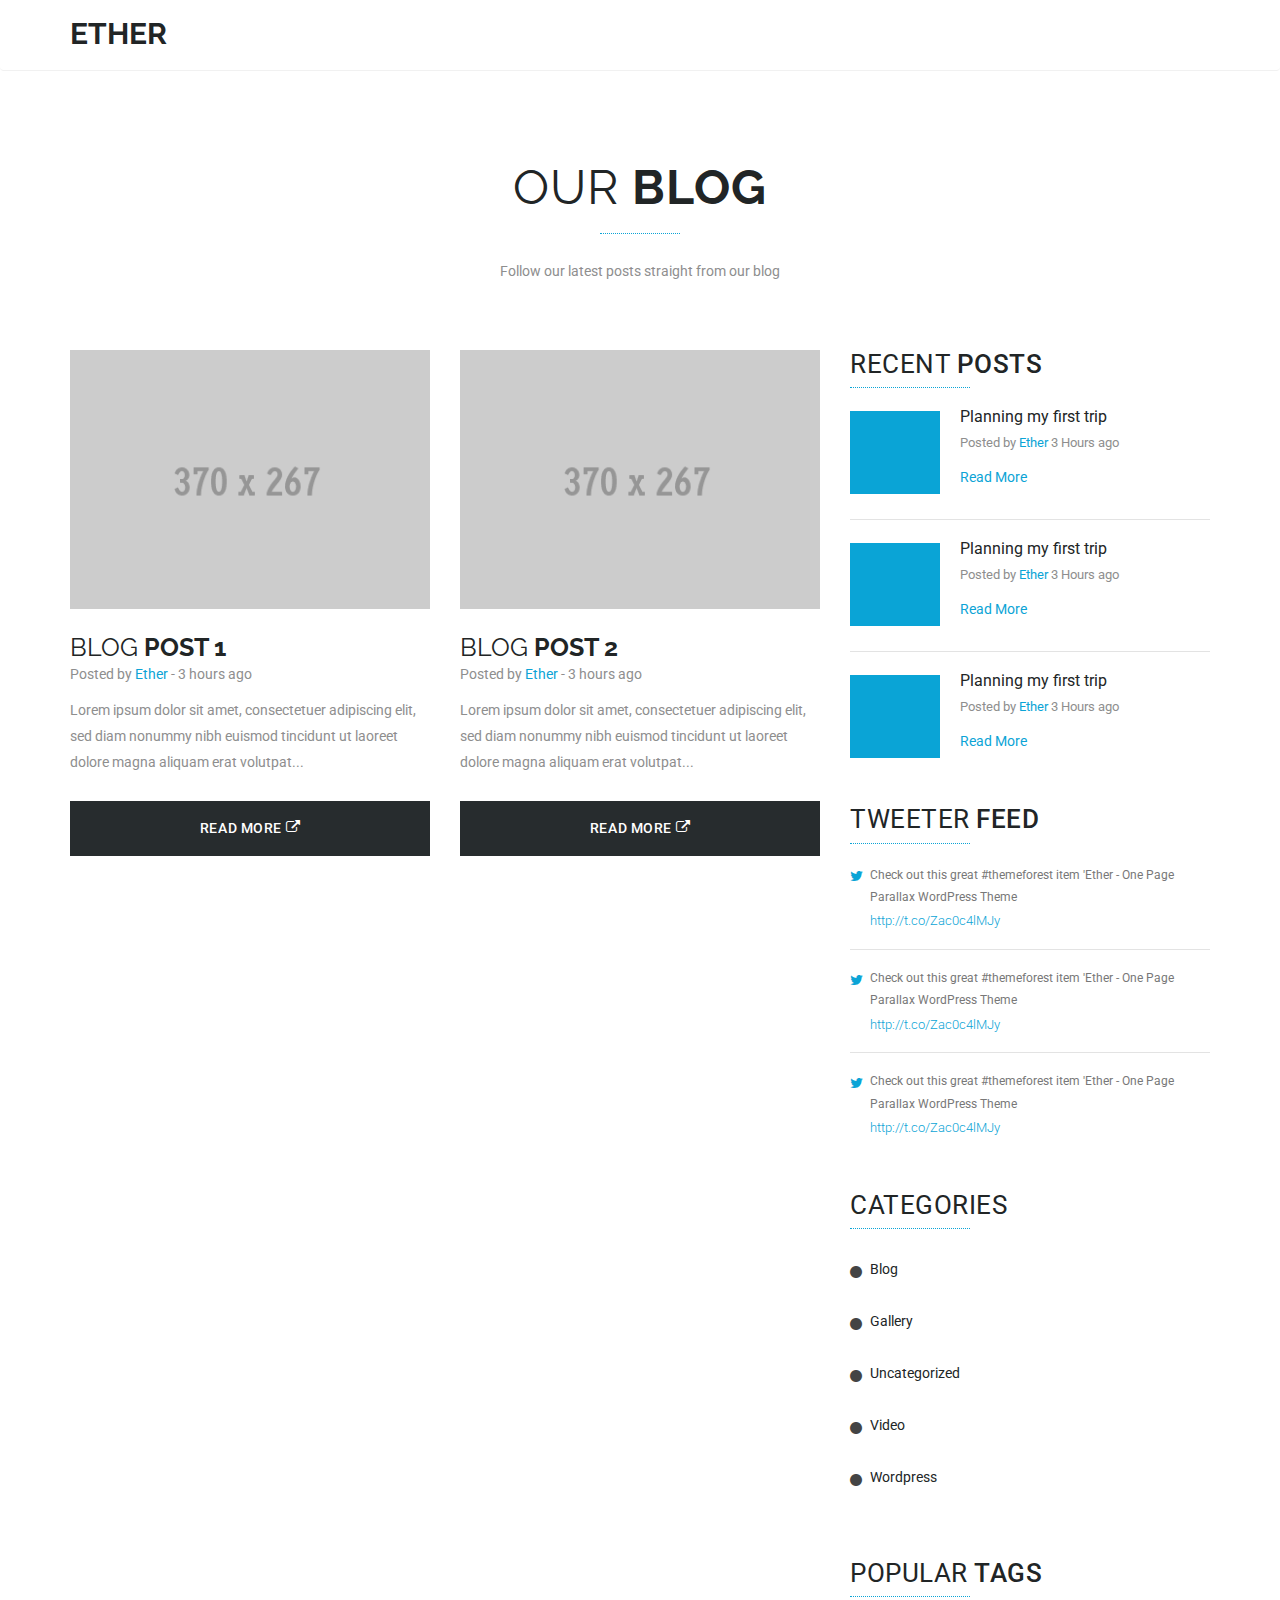
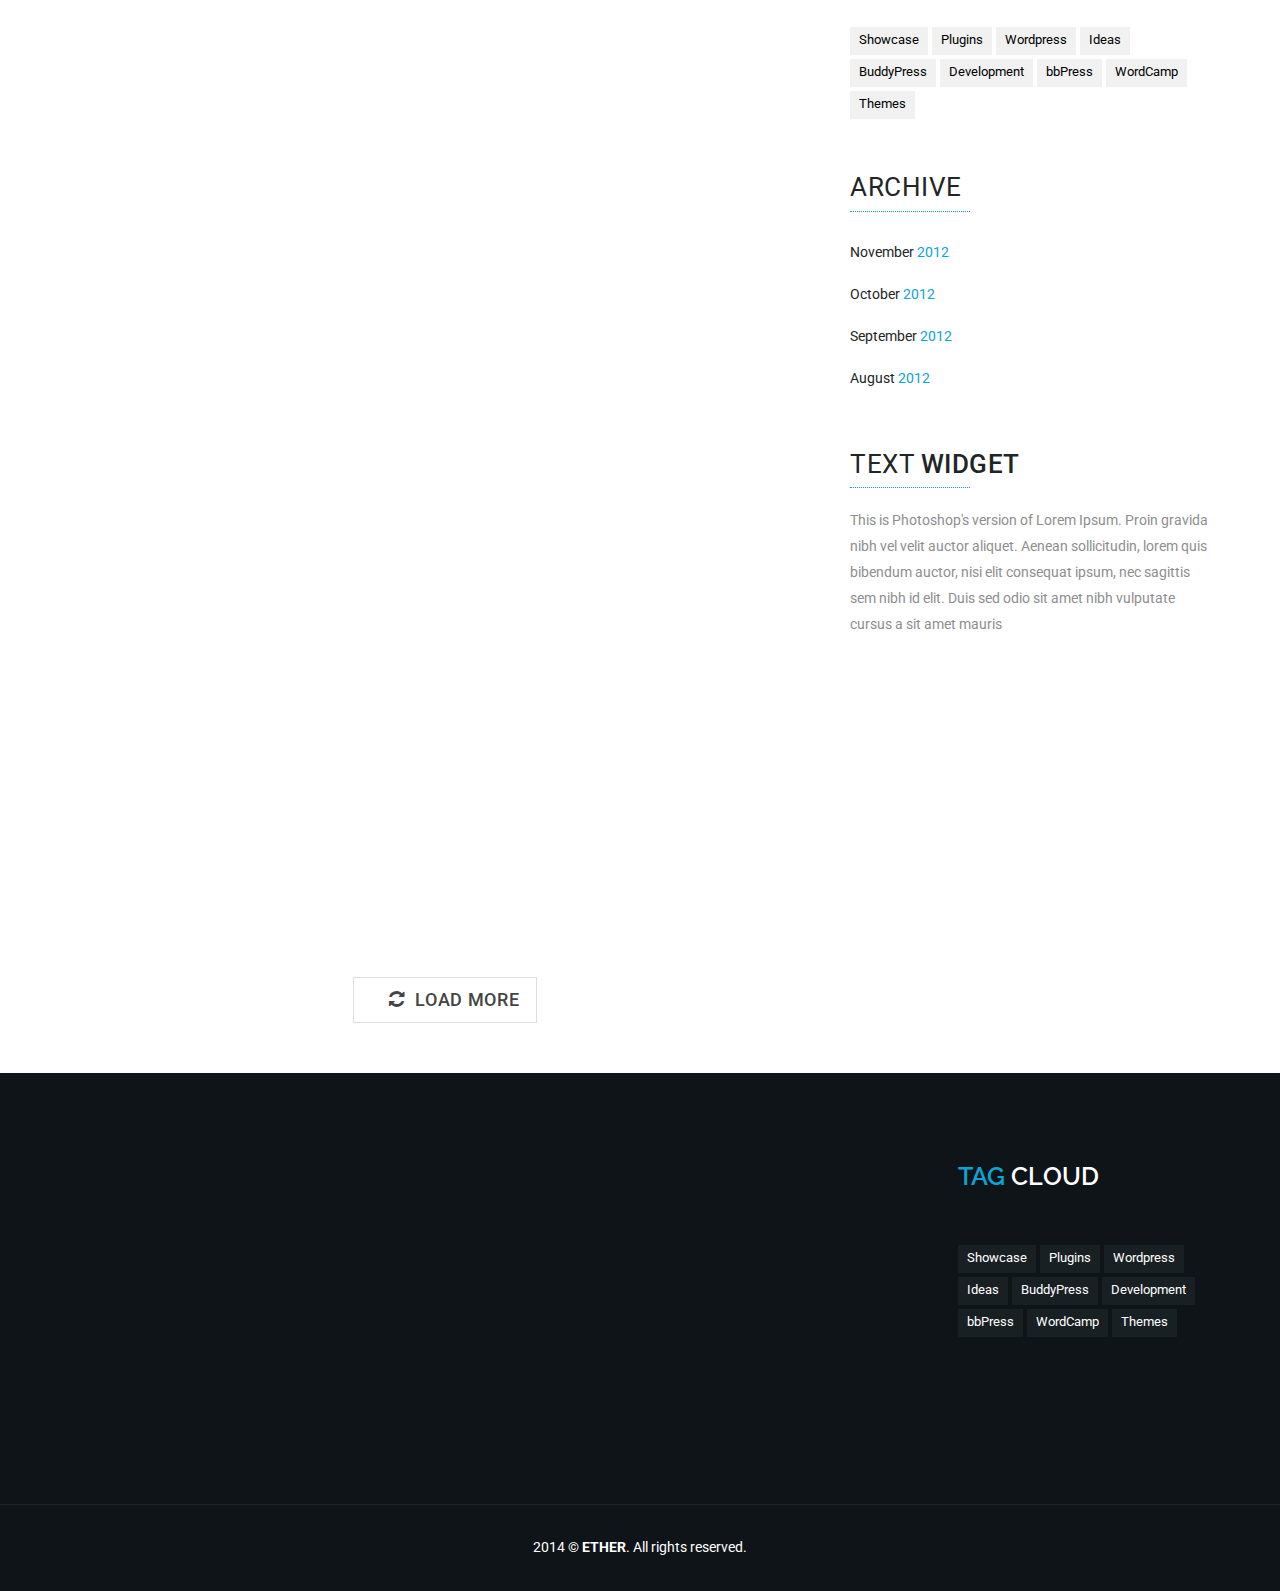
<file: blog-post.html>
<!DOCTYPE html>
<html lang="en">
<head>
<meta charset="utf-8">
<meta name="viewport" content="width=device-width, initial-scale=1.0, maximum-scale=1.0, user-scalable=0">
<meta name="description" content="">
<meta name="author" content="">
<title>Ether HTML5 template</title>
<link href="css/icomoon.css" rel="stylesheet">
<link href="css/font-awesome.css" rel="stylesheet">
<link href="css/bootstrap.css" rel="stylesheet">
<link href="css/style.css" rel="stylesheet">
<link href="css/responsive.css" rel="stylesheet">
<link href="css/color.css" rel="stylesheet">
<link href="css/settings.css" rel="stylesheet">
<link href="css/magnific-popup.css" rel="stylesheet">
<link href="css/animate.css" rel="stylesheet">

<!-- HTML5 shim and Respond.js IE8 support of HTML5 elements and media queries -->
<!--[if lt IE 9]>
  <script src="https://oss.maxcdn.com/html5shiv/3.7.1/html5shiv.min.js"></script>
<![endif]-->

</head>

<body>
<div class="page-wraper" id="home">
  
  <div class="navbar border-bottom">
      <div class="container">
        <div class="navbar-header"> <a class="navbar-brand" href="#home">ETHER</a>
      </div>
  </div>
  </div>
  
  <!-- Blog Section -->
  <article id="blog" class="section">
    <div class="heading-upper">
      <div class="container">
        <header class="heading animated out" data-animation="fadeInUp" data-delay="0">
          <h2>Our <strong>Blog</strong></h2>
          <p>Follow our latest posts straight from  our blog</p>
        </header>
      </div>
    </div>
    <div class="content-section no-padding-bottom">
      <div class="container">
        <div class="blog-area blog-single-page">
          <div class="row">
          	<div class="col-md-8">
            	<div class="row">
                	<div class="col-sm-6 animated out" data-animation="fadeInUp" data-delay="0">
              			<div class="blog-box">
                            <figure class="image"> <img src="images/resource/img-4.jpg" alt="image"> </figure>
                            <div class="detail">
                              <h4>BLOG <strong>POST 1</strong></h4>
                              <p class="meta">Posted by <a href="#">Ether</a> - 3 hours ago</p>
                              <p>Lorem ipsum dolor sit amet, consectetuer adipiscing elit, sed diam nonummy nibh euismod tincidunt ut laoreet dolore magna aliquam erat volutpat...</p>
                              <a href="blog-popup-1.html" class="btn btn-gray btn-block blog-popup">READ MORE <i class="icon-external-link"></i></a> </div>
                          </div>
                        </div>
            		<div class="col-sm-6 animated out" data-animation="fadeInUp" data-delay="200">
                      <div class="blog-box">
                        <figure class="image"> <img src="images/resource/img-5.jpg" alt="image"> </figure>
                        <div class="detail">
                          <h4>BLOG <strong>POST 2</strong></h4>
                          <p class="meta">Posted by <a href="#">Ether</a> - 3 hours ago</p>
                          <p>Lorem ipsum dolor sit amet, consectetuer adipiscing elit, sed diam nonummy nibh euismod tincidunt ut laoreet dolore magna aliquam erat volutpat...</p>
                          <a href="blog-popup-1.html" class="btn btn-gray btn-block blog-popup">READ MORE <i class="icon-external-link"></i></a> </div>
                      </div>
                    </div>
            		<div class="col-sm-6 animated out" data-animation="fadeInUp" data-delay="400">
                      <div class="blog-box">
                        <figure class="image"> <img src="images/resource/img-6.jpg" alt="image"> </figure>
                        <div class="detail">
                          <h4>BLOG <strong>POST 3</strong></h4>
                          <p class="meta">Posted by <a href="#">Ether</a> - 3 hours ago</p>
                          <p>Lorem ipsum dolor sit amet, consectetuer adipiscing elit, sed diam nonummy nibh euismod tincidunt ut laoreet dolore magna aliquam erat volutpat...</p>
                          <a href="blog-popup-1.html" class="btn btn-gray btn-block blog-popup">READ MORE <i class="icon-external-link"></i></a> </div>
                      </div>
                    </div>
                    <div class="col-sm-6 animated out" data-animation="fadeInUp" data-delay="0">
              			<div class="blog-box">
                            <figure class="image"> <img src="images/resource/img-4.jpg" alt="image"> </figure>
                            <div class="detail">
                              <h4>BLOG <strong>POST 1</strong></h4>
                              <p class="meta">Posted by <a href="#">Ether</a> - 3 hours ago</p>
                              <p>Lorem ipsum dolor sit amet, consectetuer adipiscing elit, sed diam nonummy nibh euismod tincidunt ut laoreet dolore magna aliquam erat volutpat...</p>
                              <a href="blog-popup-1.html" class="btn btn-gray btn-block blog-popup">READ MORE <i class="icon-external-link"></i></a> </div>
                          </div>
                        </div>
            		<div class="col-sm-6 animated out" data-animation="fadeInUp" data-delay="200">
                      <div class="blog-box">
                        <figure class="image"> <img src="images/resource/img-5.jpg" alt="image"> </figure>
                        <div class="detail">
                          <h4>BLOG <strong>POST 2</strong></h4>
                          <p class="meta">Posted by <a href="#">Ether</a> - 3 hours ago</p>
                          <p>Lorem ipsum dolor sit amet, consectetuer adipiscing elit, sed diam nonummy nibh euismod tincidunt ut laoreet dolore magna aliquam erat volutpat...</p>
                          <a href="blog-popup-1.html" class="btn btn-gray btn-block blog-popup">READ MORE <i class="icon-external-link"></i></a> </div>
                      </div>
                    </div>
            		<div class="col-sm-6 animated out" data-animation="fadeInUp" data-delay="400">
                      <div class="blog-box">
                        <figure class="image"> <img src="images/resource/img-6.jpg" alt="image"> </figure>
                        <div class="detail">
                          <h4>BLOG <strong>POST 3</strong></h4>
                          <p class="meta">Posted by <a href="#">Ether</a> - 3 hours ago</p>
                          <p>Lorem ipsum dolor sit amet, consectetuer adipiscing elit, sed diam nonummy nibh euismod tincidunt ut laoreet dolore magna aliquam erat volutpat...</p>
                          <a href="blog-popup-1.html" class="btn btn-gray btn-block blog-popup">READ MORE <i class="icon-external-link"></i></a> </div>
                      </div>
                    </div>
                    <div class="col-sm-6 animated out" data-animation="fadeInUp" data-delay="0">
              			<div class="blog-box">
                            <figure class="image"> <img src="images/resource/img-4.jpg" alt="image"> </figure>
                            <div class="detail">
                              <h4>BLOG <strong>POST 1</strong></h4>
                              <p class="meta">Posted by <a href="#">Ether</a> - 3 hours ago</p>
                              <p>Lorem ipsum dolor sit amet, consectetuer adipiscing elit, sed diam nonummy nibh euismod tincidunt ut laoreet dolore magna aliquam erat volutpat...</p>
                              <a href="blog-popup-1.html" class="btn btn-gray btn-block blog-popup">READ MORE <i class="icon-external-link"></i></a> </div>
                          </div>
                        </div>
            		<div class="col-sm-6 animated out" data-animation="fadeInUp" data-delay="200">
                      <div class="blog-box">
                        <figure class="image"> <img src="images/resource/img-5.jpg" alt="image"> </figure>
                        <div class="detail">
                          <h4>BLOG <strong>POST 2</strong></h4>
                          <p class="meta">Posted by <a href="#">Ether</a> - 3 hours ago</p>
                          <p>Lorem ipsum dolor sit amet, consectetuer adipiscing elit, sed diam nonummy nibh euismod tincidunt ut laoreet dolore magna aliquam erat volutpat...</p>
                          <a href="blog-popup-1.html" class="btn btn-gray btn-block blog-popup">READ MORE <i class="icon-external-link"></i></a> </div>
                      </div>
                    </div>
                    <div class="text-center"> <a href="#" class="btn btn-lg btn-load"><span><i class="fa fa-refresh"></i></span>Load More</a> </div>
                </div>
            </div>
            <div class="col-md-4">
            	<!-- widget-recent-post -->
                <div class="widget widget-recent-post light">
                    <h4>Recent <strong>Posts</strong></h4>
                    <ul>
                        <li>
                            <div class="thumbnail-list">
                                <figure>
                                    <img src="images/resource/place-holder-1.jpg" alt="" />
                                </figure>
                                <div class="text">
                                    <h5><a href="#">Planning my first trip</a></h5>
                                    <p>Posted by <span>Ether</span> 3 Hours ago</p>
                                    <a href="#">Read More</a>
                                </div>
                            </div>
                        </li>
                        <li>
                            <div class="thumbnail-list">
                                <figure>
                                    <img src="images/resource/place-holder-1.jpg" alt="" />
                                </figure>
                                <div class="text">
                                    <h5><a href="#">Planning my first trip</a></h5>
                                    <p>Posted by <span>Ether</span> 3 Hours ago</p>
                                    <a href="#">Read More</a>
                                </div>
                            </div>
                        </li>
                        <li>
                            <div class="thumbnail-list">
                                <figure>
                                    <img src="images/resource/place-holder-1.jpg" alt="" />
                                </figure>
                                <div class="text">
                                    <h5><a href="#">Planning my first trip</a></h5>
                                    <p>Posted by <span>Ether</span> 3 Hours ago</p>
                                    <a href="#">Read More</a>
                                </div>
                            </div>
                        </li>
                    </ul>
                </div>
                
                <div class="widget widget-tweet light">
                    <h4>Tweeter <strong>Feed</strong></h4>
                    <ul>
                        <li><p>Check out this great #themeforest item 'Ether - One Page Parallax WordPress Theme</p><a href="#">http://t.co/Zac0c4lMJy</a></li>
                        <li><p>Check out this great #themeforest item 'Ether - One Page Parallax WordPress Theme</p><a href="#">http://t.co/Zac0c4lMJy</a></li>
                        <li><p>Check out this great #themeforest item 'Ether - One Page Parallax WordPress Theme</p><a href="#">http://t.co/Zac0c4lMJy</a></li>
                    </ul>
                </div>
                
                <!-- categories widget starts -->
      			<div class="widget widget_categories light">
                      <h4>Categories</h4>
                  <ul>
                      <li><p><a href="#">Blog</a></p></li>
                      <li><p><a href="#">Gallery</a></p></li>
                      <li><p><a href="#">Uncategorized</a></p></li>
                      <li><p><a href="#">Video</a></p></li>
                      <li><p><a href="#">Wordpress</a></p></li>
                  </ul>
              </div>
                
                <div class="widget widget_tag_cloud light">
                  <h4>Popular <strong>Tags</strong></h4>
                  <div class="tagcloud">
                      <a href="#">Showcase</a>
                      <a href="#">Plugins</a>
                      <a href="#">Wordpress</a>
                      <a href="#">Ideas</a>
                      <a href="#">BuddyPress</a>
                      <a href="#">Development</a>
                      <a href="#">bbPress</a>
                      <a href="#">WordCamp</a>
                      <a href="#">Themes</a>
                  </div>
              </div>
              
              <!-- Archive widget starts -->
              <div class="widget widget_archive light">
                  <h4>Archive</h4>
                  <ul>
                      <li><a href="#">November <span>2012</span></a></li>
                      <li><a href="#">October <span>2012</span></a></li>
                      <li><a href="#">September <span>2012</span></a></li>
                      <li><a href="#">August <span>2012</span></a></li>
                  </ul>
              </div>
              
              <!-- Archive widget starts -->
              <div class="widget text_widget light">
                  <h4>Text <strong>Widget</strong></h4>
                  <p>This is Photoshop's version  of Lorem Ipsum. Proin gravida nibh vel velit auctor aliquet. Aenean sollicitudin, lorem quis bibendum auctor, nisi elit consequat ipsum, nec sagittis sem nibh id elit. Duis sed odio sit amet nibh vulputate cursus a sit amet mauris</p>
              </div>
              
            </div>
          </div>
        </div>
      </div>
    </div>
  </article>
  
  <!-- Footer Widget Section -->
  <article id="contact" class="section bg-black border-bottom">
    <div class="heading-upper">
      <div class="container">
          <ul class="row">
          	<div class="col-md-3">
            	<div class="widget widget-flicker-feed animated out" data-animation="bounceIn" data-delay="0">
                    <h4><span>Flicker</span> Feed</h4>
                    <ul>
                        <li><a href="#"><img src="images/resource/widget-3.jpg" alt="" /></a></li>
                        <li><a href="#"><img src="images/resource/widget-4.jpg" alt="" /></a></li>
                        <li><a href="#"><img src="images/resource/widget-5.jpg" alt="" /></a></li>
                        <li><a href="#"><img src="images/resource/widget-6.jpg" alt="" /></a></li>
                        <li><a href="#"><img src="images/resource/widget-7.jpg" alt="" /></a></li>
                        <li><a href="#"><img src="images/resource/widget-8.jpg" alt="" /></a></li>
                    </ul>
                </div>
            </div>
            <div class="col-md-3">
                <div class="widget widget-tweet animated out" data-animation="bounceIn" data-delay="0">
                    <h4><span>Tweeter</span> Feed</h4>
                    <ul>
                        <li>
                        <a href="#">With 35.6 million Tweets, #BRA v #GER is the most-discussed single game</a></li>
                        <li>
                        <a href="#">With 35.6 million Tweets, #BRA v #GER is the most-discussed single game</a></li>
                    </ul>
                </div>
            </div>
            <div class="col-md-3">
                <div class="widget widget-popular-post animated out" data-animation="bounceIn" data-delay="0">
                    <h4><span>Popular</span> Posts</h4>
                    <ul>
                        <li>
                            <div class="thumbnail-list">
                                <figure>
                                    <img src="images/resource/widget-1.jpg" alt="" />
                                </figure>
                                <div class="text">
                                    <a href="#">Lorem ipsum dolor sit ame</a>
                                    <ul class="options">
                                        <li>26th Sep,13</li>
                                    </ul>
                                </div>
                            </div>
                        </li>
                        <li>
                            <div class="thumbnail-list">
                                <figure>
                                    <img src="images/resource/widget-1.jpg" alt="" />
                                </figure>
                                <div class="text">
                                    <a href="#">Lorem ipsum dolor sit ame</a>
                                    <ul class="options">
                                        <li>26th Sep,13</li>
                                    </ul>
                                </div>
                            </div>
                        </li>
                    </ul>
                </div>
            </div>
            <div class="col-md-3">
            	<div class="widget widget_tag_cloud">
                  <h4><span>Tag</span> Cloud</h4>
                  <div class="tagcloud">
                      <a href="#">Showcase</a>
                      <a href="#">Plugins</a>
                      <a href="#">Wordpress</a>
                      <a href="#">Ideas</a>
                      <a href="#">BuddyPress</a>
                      <a href="#">Development</a>
                      <a href="#">bbPress</a>
                      <a href="#">WordCamp</a>
                      <a href="#">Themes</a>
                  </div>
              </div>
            </div>
          </ul>
      </div>
    </div>
  </article>
  
  <div class="site-btm">
    <div class="container">
      <p>2014 © <strong>ETHER</strong>. All rights reserved.</p>
    </div>
  </div>
</div>

<!-- JavaScript Files
================================================== --> 
<script src="js/jquery-1.11.0.min.js"></script> 
<script src="js/jquery.appear.js"></script> 
<script src="js/jquery.mixitup.min.js"></script> 
<script src="js/jquery.magnific-popup.js"></script> 
<script src="js/script.js"></script> 

<!-- revolution slider --> 
<script type="text/javascript" src="js/jquery.themepunch.revolution.min.js"></script> 
<script type="text/javascript">

	var tpj=jQuery;
	tpj.noConflict();

	tpj(document).ready(function() {

	if (tpj.fn.cssOriginal!=undefined)
		tpj.fn.css = tpj.fn.cssOriginal;

		tpj('.fullscreenbanner').revolution(
			{
				delay:5000,
				startwidth:1170,
				startheight:600,

				onHoverStop:"off",						// Stop Banner Timet at Hover on Slide on/off

				thumbWidth:100,							// Thumb With and Height and Amount (only if navigation Tyope set to thumb !)
				thumbHeight:50,
				thumbAmount:3,

				hideThumbs:0,
				navigationType:"none",				// bullet, thumb, none
				navigationArrows:"none",				// nexttobullets, solo (old name verticalcentered), none
				navigationStyle:"square",				// round,square,navbar,round-old,square-old,navbar-old, or any from the list in the docu (choose between 50+ different item), custom

				navigationHAlign:"left",				// Vertical Align top,center,bottom
				navigationVAlign:"bottom",					// Horizontal Align left,center,right
				navigationHOffset:30,
				navigationVOffset:30,

				soloArrowLeftHalign:"left",
				soloArrowLeftValign:"center",
				soloArrowLeftHOffset:20,
				soloArrowLeftVOffset:0,

				soloArrowRightHalign:"right",
				soloArrowRightValign:"center",
				soloArrowRightHOffset:20,
				soloArrowRightVOffset:0,

				touchenabled:"on",						// Enable Swipe Function : on/off

				stopAtSlide:-1,							// Stop Timer if Slide "x" has been Reached. If stopAfterLoops set to 0, then it stops already in the first Loop at slide X which defined. -1 means do not stop at any slide. stopAfterLoops has no sinn in this case.
				stopAfterLoops:-1,						// Stop Timer if All slides has been played "x" times. IT will stop at THe slide which is defined via stopAtSlide:x, if set to -1 slide never stop automatic

				hideCaptionAtLimit:0,					// It Defines if a caption should be shown under a Screen Resolution ( Basod on The Width of Browser)
				hideAllCaptionAtLilmit:0,				// Hide all The Captions if Width of Browser is less then this value
				hideSliderAtLimit:0,					// Hide the whole slider, and stop also functions if Width of Browser is less than this value

				fullWidth:"on",							// Same time only Enable FullScreen of FullWidth !!
				fullScreen:"on",						// Same time only Enable FullScreen of FullWidth !!

				shadow:0								//0 = no Shadow, 1,2,3 = 3 Different Art of Shadows -  (No Shadow in Fullwidth Version !)

			});
});
</script>
</body>
</html>
</file>
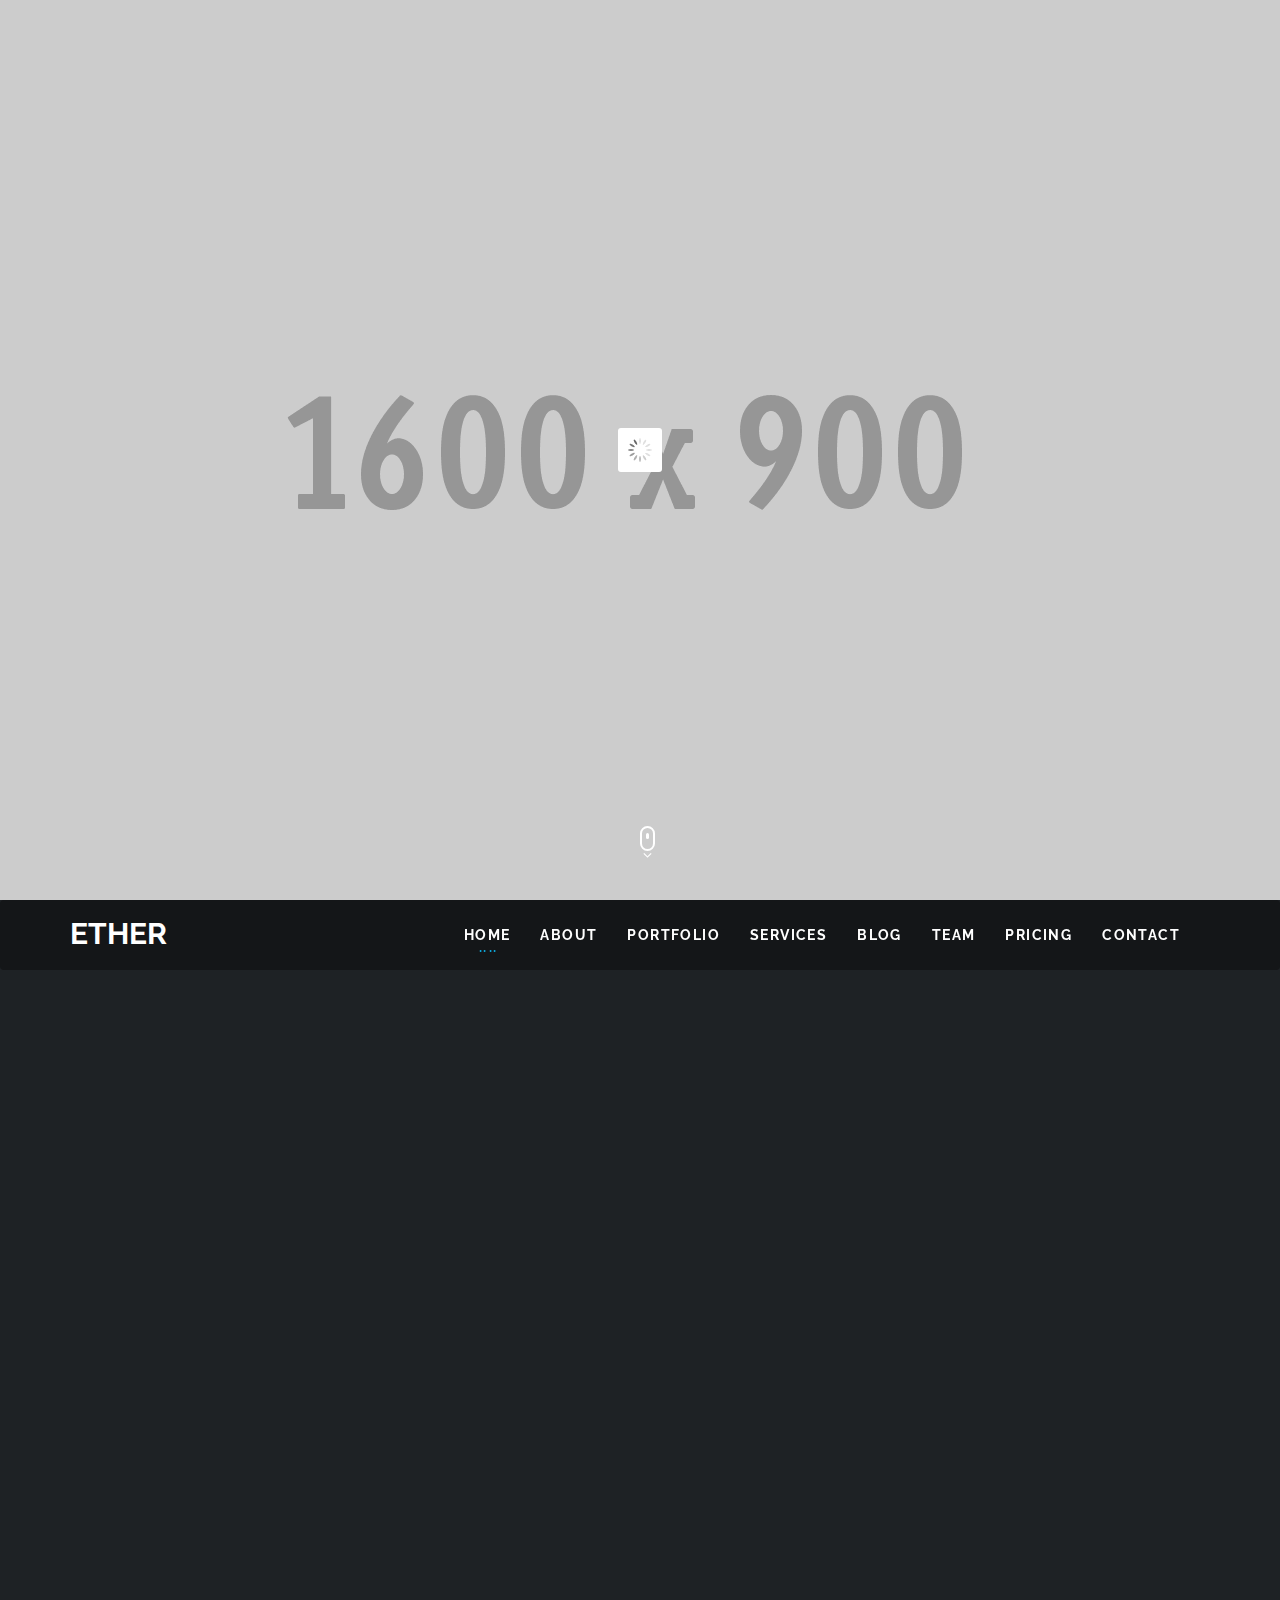
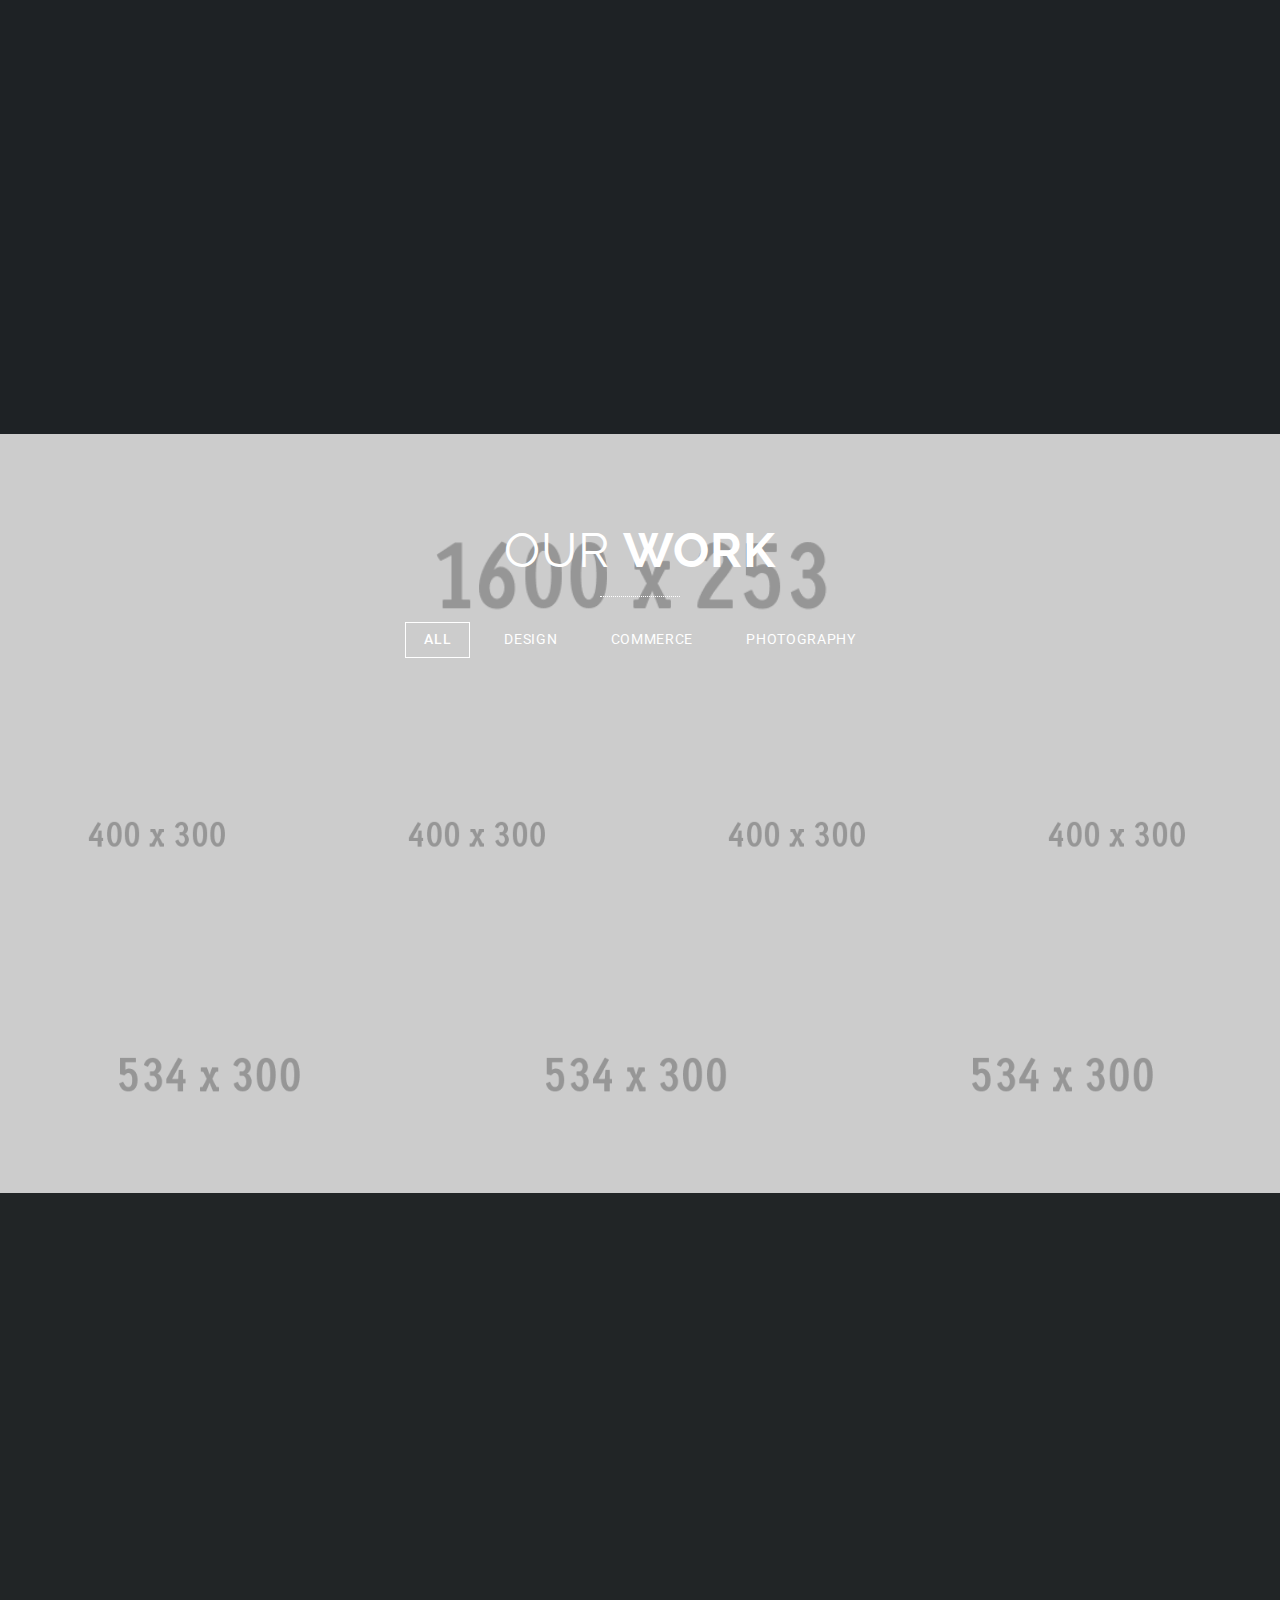
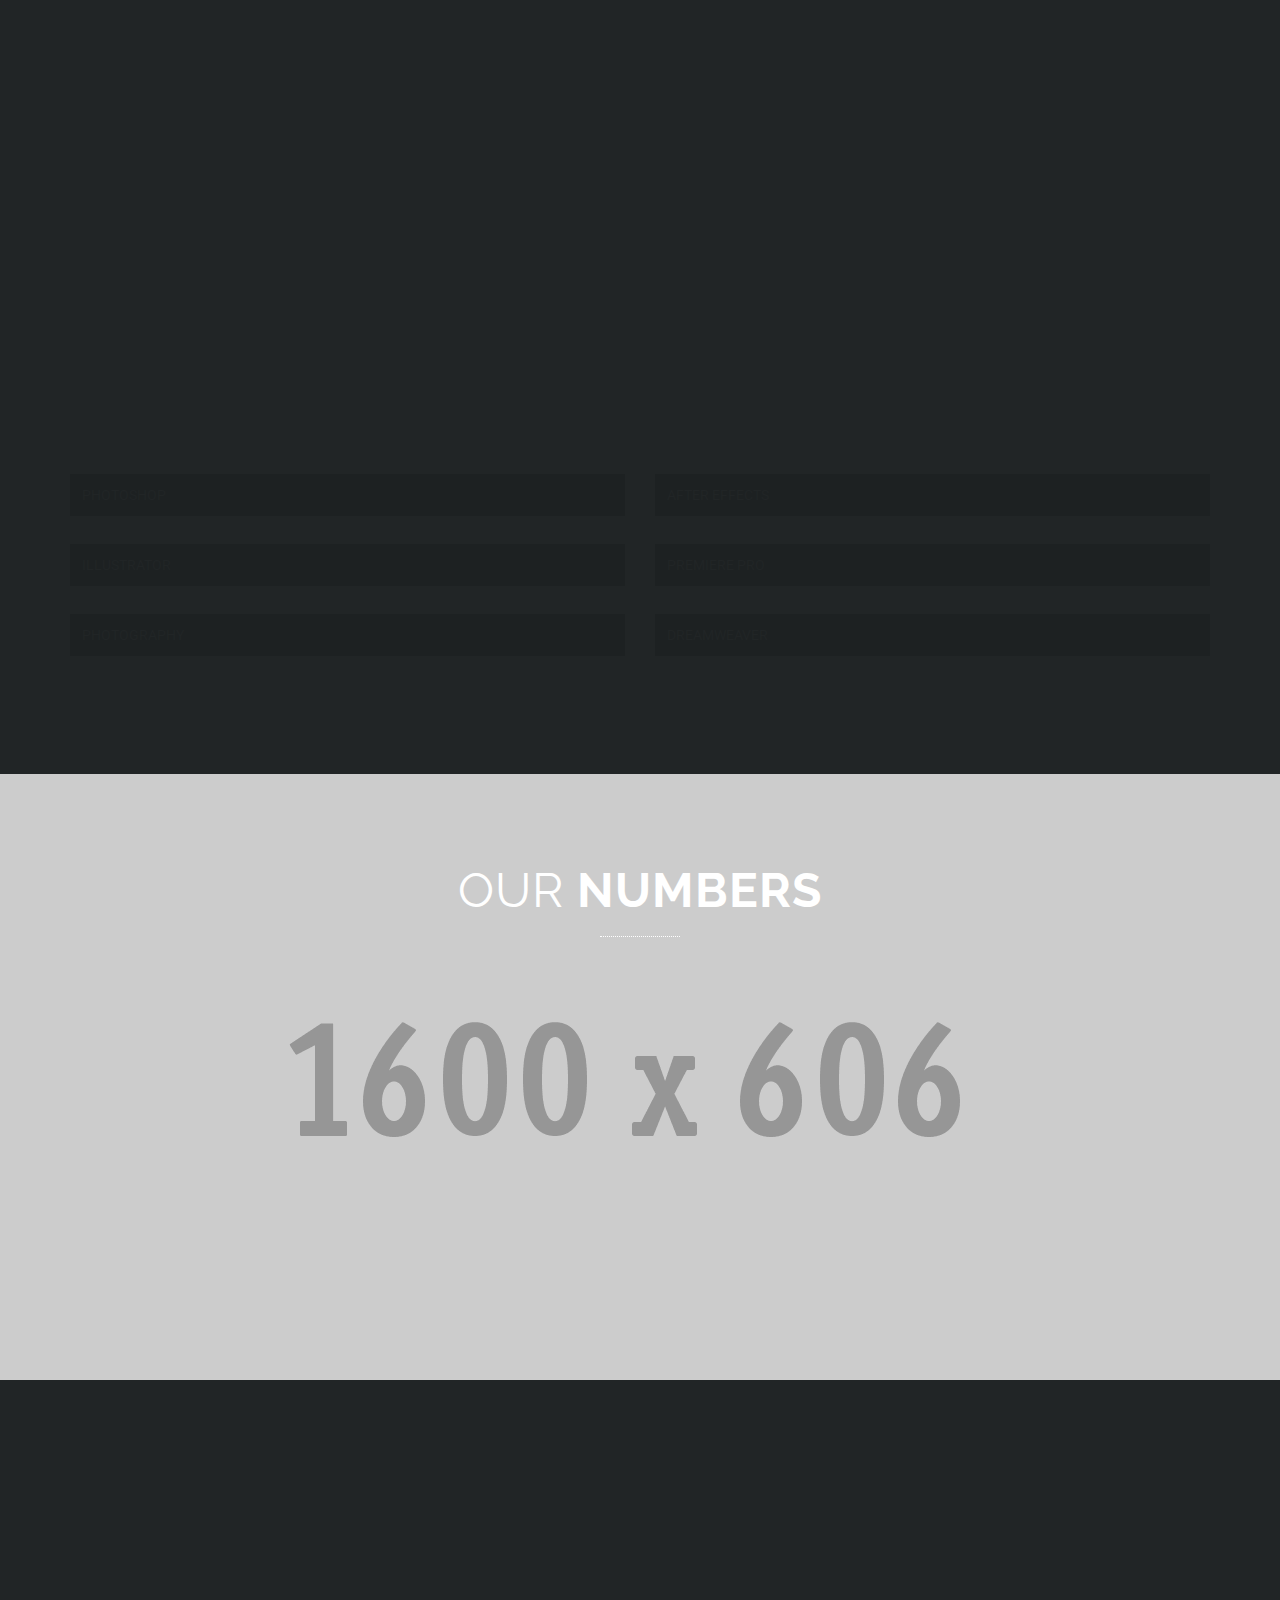
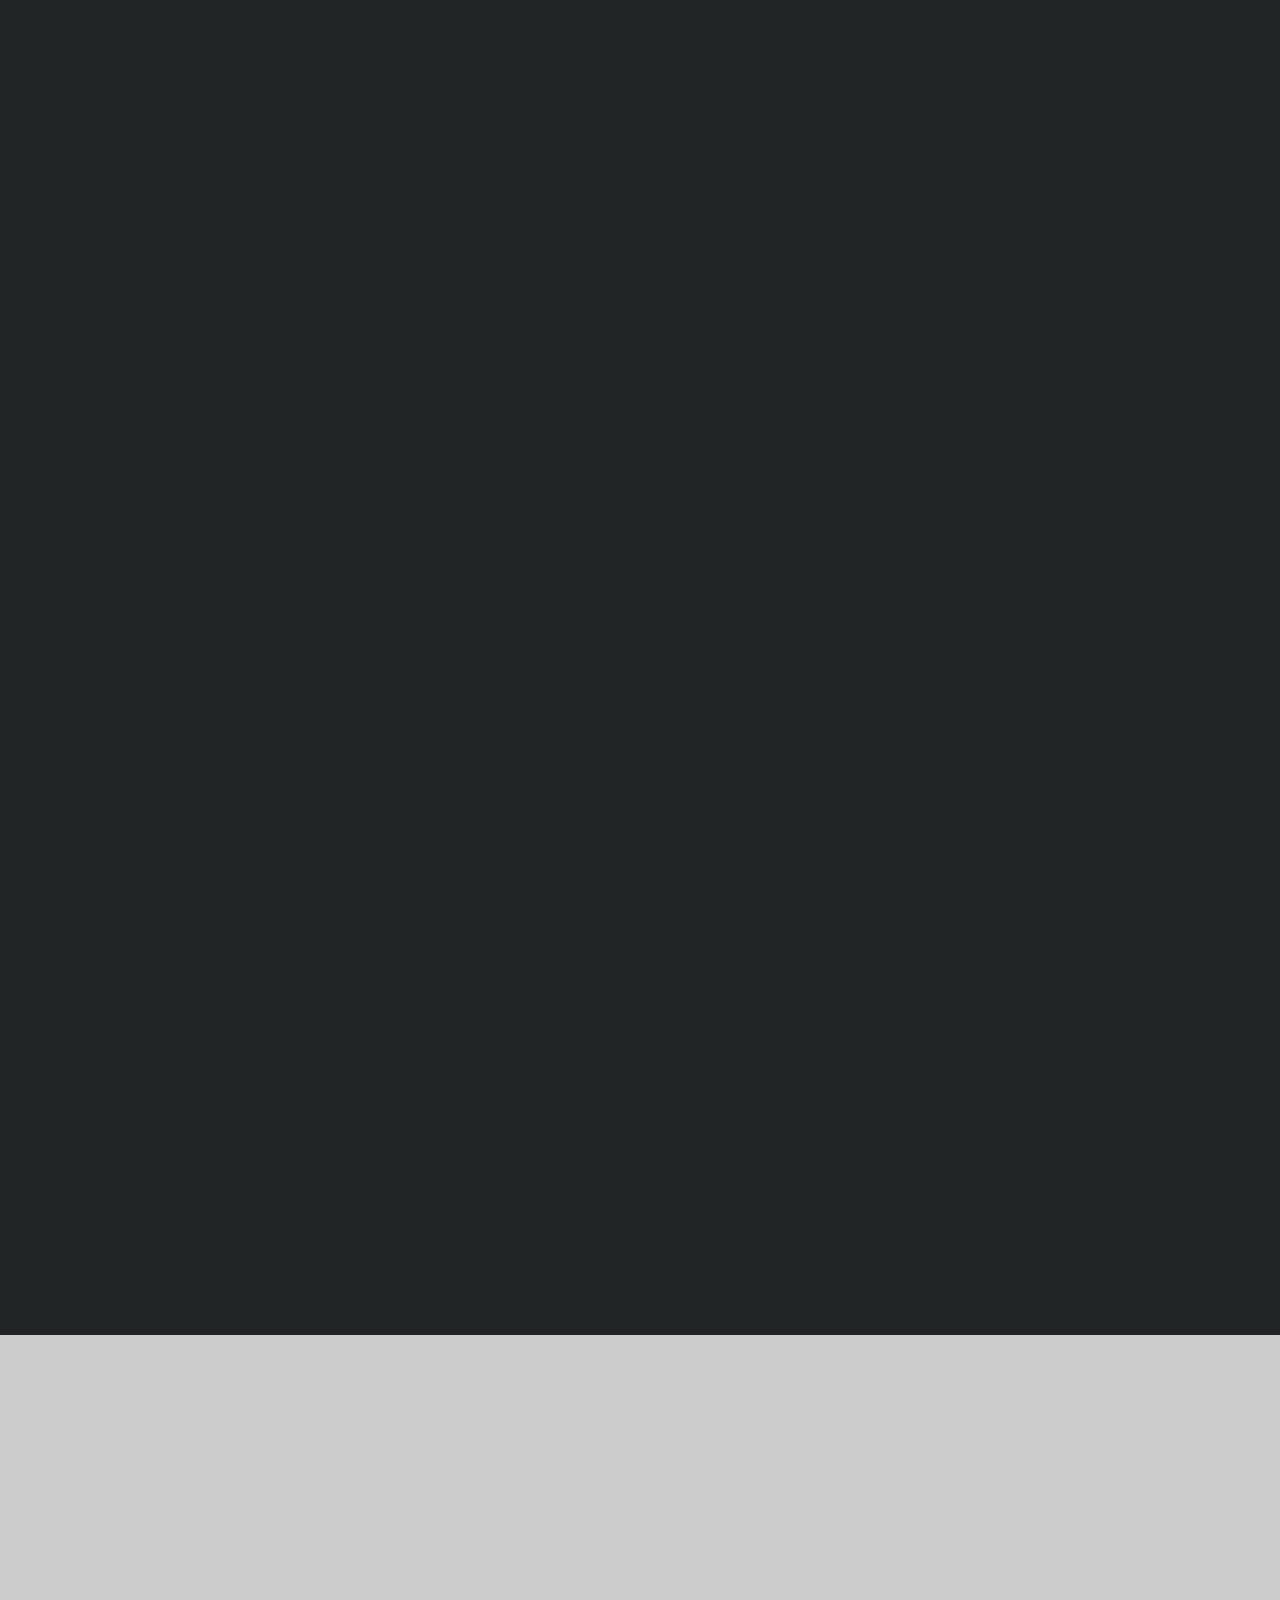
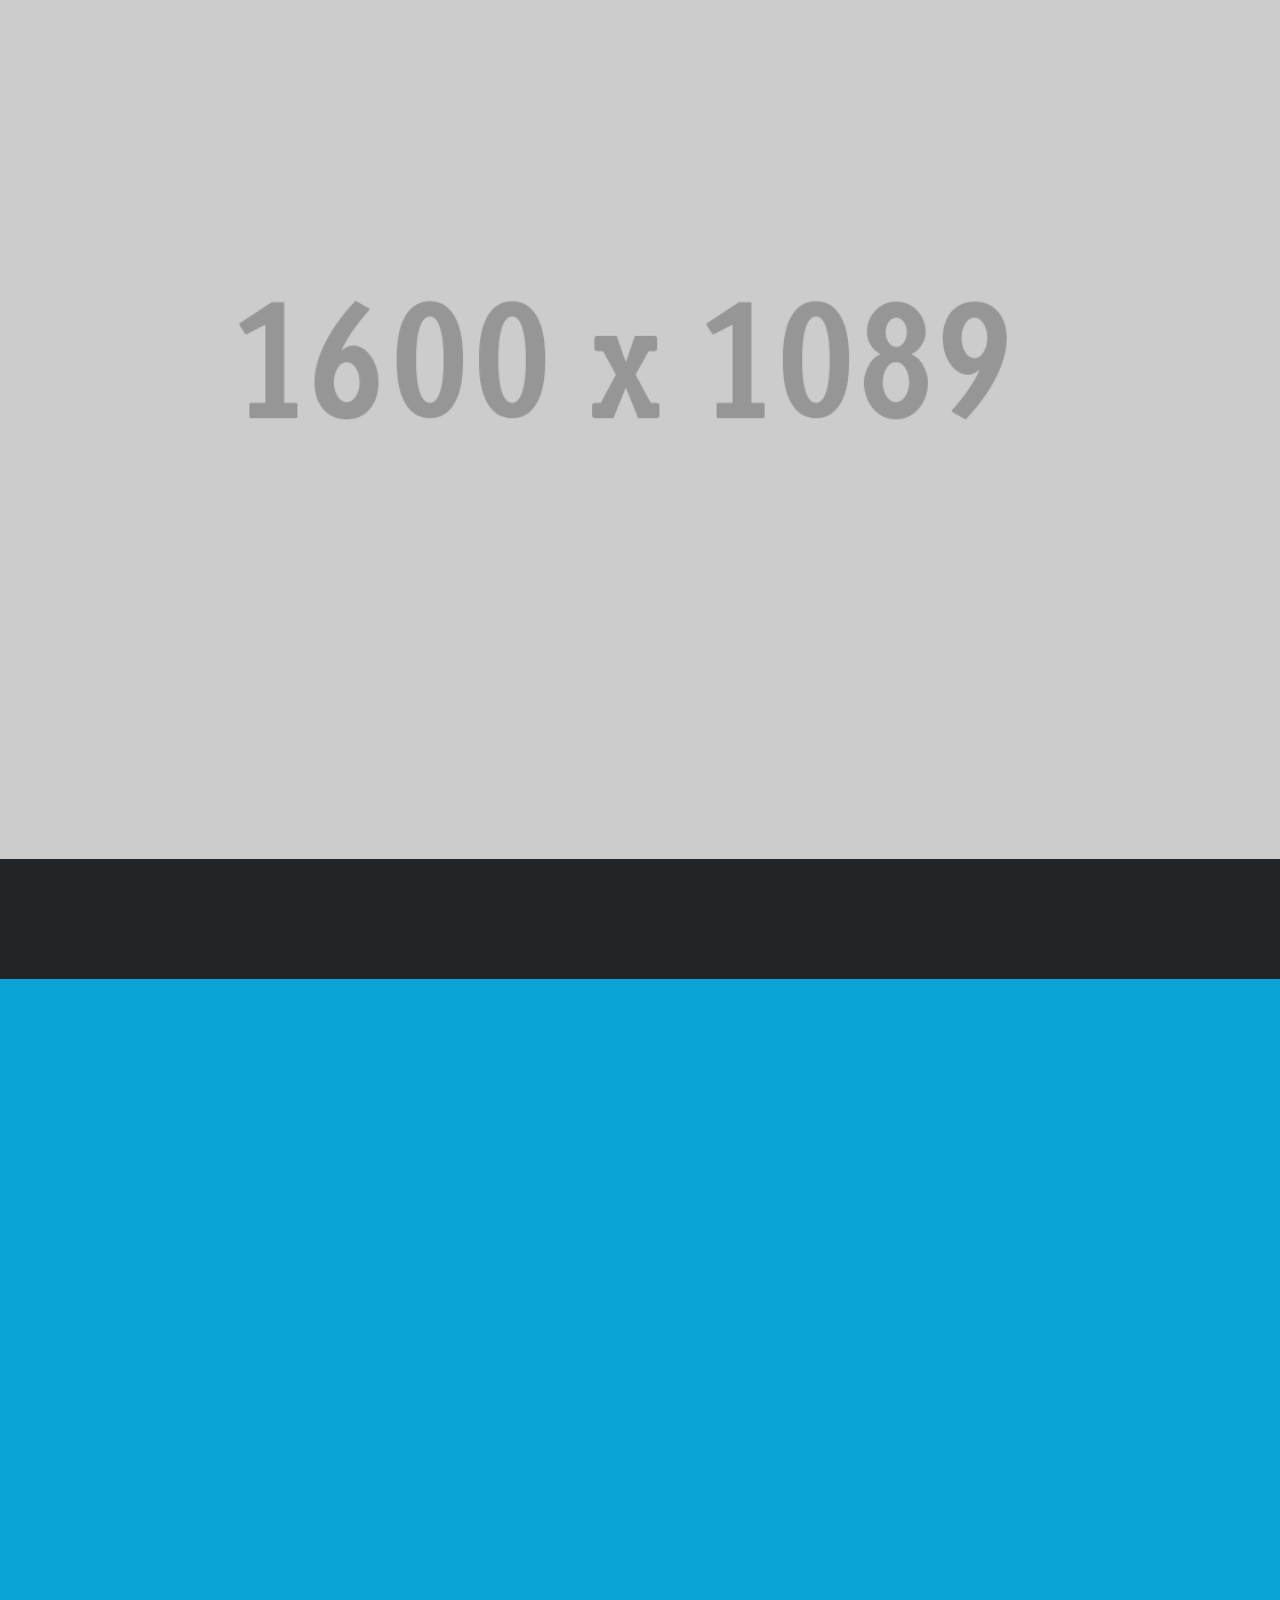
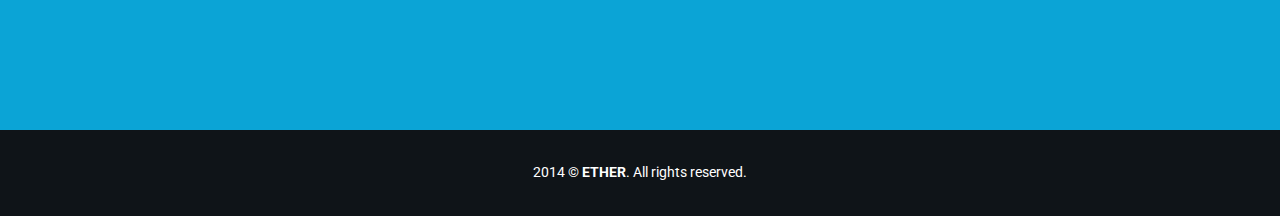
<file: home-dark.html>
<!DOCTYPE html>
<html lang="en">
<head>
<meta charset="utf-8">
<meta name="viewport" content="width=device-width, initial-scale=1.0, maximum-scale=1.0, user-scalable=0">
<meta name="description" content="">
<meta name="author" content="">
<title>Ether HTML5 teplate</title>
<link href="css/icomoon.css" rel="stylesheet">
<link href="css/bootstrap.css" rel="stylesheet">
<link href="css/style.css" rel="stylesheet">
<link href="css/responsive.css" rel="stylesheet">
<link href="css/color.css" rel="stylesheet">
<link href="css/settings.css" rel="stylesheet">
<link href="css/magnific-popup.css" rel="stylesheet">
<link href="css/animate.css" rel="stylesheet">

<!-- HTML5 shim and Respond.js IE8 support of HTML5 elements and media queries -->
<!--[if lt IE 9]>
  <script src="https://oss.maxcdn.com/html5shiv/3.7.1/html5shiv.min.js"></script>
<![endif]-->
</head>

<body class="dark">
<div class="page-wraper"> 
  
  <!-- revolution slider -->
  <div id="home">
    <div class="fullscreen-container">
      <div class="fullscreenbanner">
        <ul>
          <li data-transition="slidevertical" data-slotamount="7" data-masterspeed="300" > <img src="images/resource/sliderbg-1.jpg"  alt="slider image" data-lazyload="images/resource/sliderbg-1.jpg">
            <div class="tp-caption very_large_text wraping sft"
                    data-x="center"
                    data-y="center"
                    data-hoffset="0"
                    data-voffset="-100"
                    data-speed="300"
                    data-start="1000"
                    data-easing="easeOutExpo"  >WE ARE <span class="color-primary">ETHER</span></div>
            <div class="tp-caption large_text sfb"
                      data-x="center"
                      data-y="center"
                      data-hoffset="0"
                      data-voffset="0"
                      data-speed="600"
                      data-start="1500"
                      data-easing="easeOutExpo"  >CREATIVE BUSINESS SPECIALIST</div>
            <div class="tp-caption small_text sfl"
                      data-x="center"
                      data-y="center"
                      data-hoffset="-120"
                      data-voffset="70"
                      data-speed="600"
                      data-start="1600"
                      data-easing="easeOutExpo">WEB DESIGN</div>
            <div class="tp-caption small_text sfl"
                      data-x="center"
                      data-y="center"
                      data-hoffset="-55"
                      data-voffset="70"
                      data-speed="600"
                      data-start="1700"
                      data-easing="easeOutExpo">/</div>
            <div class="tp-caption small_text sfl"
                      data-x="center"
                      data-y="center"
                      data-hoffset="0"
                      data-voffset="70"
                      data-speed="600"
                      data-start="1800"
                      data-easing="easeOutExpo">ONE PAGE</div>
            <div class="tp-caption small_text sfl"
                      data-x="center"
                      data-y="center"
                      data-hoffset="50"
                      data-voffset="70"
                      data-speed="600"
                      data-start="1900"
                      data-easing="easeOutExpo">/</div>
            <div class="tp-caption small_text sfl"
                      data-x="center"
                      data-y="center"
                      data-hoffset="100"
                      data-voffset="70"
                      data-speed="600"
                      data-start="2000"
                      data-easing="easeOutExpo">CREATIVE</div>
          </li>
          <li data-transition="slidehorizontal" data-slotamount="7" data-masterspeed="300" > <img src="images/resource/sliderbg-2.jpg"  alt="slider image" data-lazyload="images/resource/sliderbg-2.jpg">
            <div class="tp-caption very_large_text sft"
                    data-x="center"
                    data-y="center"
                    data-hoffset="0"
                    data-voffset="-80"
                    data-speed="300"
                    data-start="1000"
                    data-easing="easeOutExpo"  >WE ARE <span class="color-primary">ETHER</span></div>
            <div class="tp-caption large_text sfb"
                      data-x="center"
                      data-y="center"
                      data-hoffset="0"
                      data-voffset="0"
                      data-speed="600"
                      data-start="1500"
                      data-easing="easeOutExpo"  >CREATIVE BUSINESS SPECIALIST</div>
            <div class="tp-caption small_text sfl"
                      data-x="center"
                      data-y="center"
                      data-hoffset="-120"
                      data-voffset="50"
                      data-speed="600"
                      data-start="1600"
                      data-easing="easeOutExpo">WEB DESIGN</div>
            <div class="tp-caption small_text sfl"
                      data-x="center"
                      data-y="center"
                      data-hoffset="-55"
                      data-voffset="50"
                      data-speed="600"
                      data-start="1700"
                      data-easing="easeOutExpo">/</div>
            <div class="tp-caption small_text sfl"
                      data-x="center"
                      data-y="center"
                      data-hoffset="0"
                      data-voffset="50"
                      data-speed="600"
                      data-start="1800"
                      data-easing="easeOutExpo">ONE PAGE</div>
            <div class="tp-caption small_text sfl"
                      data-x="center"
                      data-y="center"
                      data-hoffset="50"
                      data-voffset="50"
                      data-speed="600"
                      data-start="1900"
                      data-easing="easeOutExpo">/</div>
            <div class="tp-caption small_text sfl"
                      data-x="center"
                      data-y="center"
                      data-hoffset="100"
                      data-voffset="50"
                      data-speed="600"
                      data-start="2000"
                      data-easing="easeOutExpo">CREATIVE</div>
          </li>
        </ul>
        <div class="tp-bannertimer"></div>
      </div>
    </div>
  </div>
  
  <!-- About Section -->
  <article id="about" class="section bg-gray"> 
    <!-- main navigation -->
    <div class="navbar">
      <div class="container"> <a class="scroll-handle on" href="#about"></a>
        <div class="navbar-header"> <a class="navbar-brand" href="#home">ETHER</a> </div>
        <div class="collapse navbar-collapse">
          <ul class="nav navbar-nav">
            <li class="active"><a href="#home" class="on">Home</a></li>
            <li><a href="#about" class="on">About</a></li>
            <li><a href="#portfolio" class="on">Portfolio</a></li>
            <li><a href="#services" class="on">Services</a></li>
            <li><a href="#blog" class="on">Blog</a></li>
            <li><a href="#team" class="on">Team</a></li>
            <li><a href="#pricing" class="on">Pricing</a></li>
            <li><a href="#contact" class="on">Contact</a></li>
          </ul>
        </div>
        <!--/.nav-collapse --> 
      </div>
    </div>
    <div class="heading-upper">
      <div class="container">
        <header class="heading animated out" data-animation="fadeInUp" data-delay="0">
          <h2>About <strong>Us</strong></h2>
          <p>Lorem ipsum dolor sit amet, consectetuer adipiscing elit, sed diam nonummy nibh euismod</p>
        </header>
      </div>
    </div>
    <div class="content-section no-padding-bottom">
      <div class="container">
        <div class="about-area">
          <div class="row">
            <div class="col-sm-6 animated out" data-animation="fadeInRight" data-delay="0">
              <div class="about-box">
                <div class="iconic"> <i class="icon-user2"></i> </div>
                <h4>Who We Are</h4>
                <p>Lorem ipsum dolor sit amet, consectetuer adipiscing elit, sed diam nonummy nibh euismod tincidunt ut laoreet dolore </p>
              </div>
            </div>
            <div class="col-sm-6 animated out" data-animation="fadeInLeft" data-delay="0">
              <div class="about-box">
                <div class="iconic"> <i class="icon-target"></i> </div>
                <h4>We Aim High</h4>
                <p>Lorem ipsum dolor sit amet, consectetuer adipiscing elit, sed diam nonummy nibh euismod tincidunt ut laoreet dolore </p>
              </div>
            </div>
            <div class="col-sm-6 animated out" data-animation="fadeInRight" data-delay="0">
              <div class="about-box">
                <div class="iconic"> <i class="icon-cog"></i> </div>
                <h4>What We Do</h4>
                <p>Lorem ipsum dolor sit amet, consectetuer adipiscing elit, sed diam nonummy nibh euismod tincidunt ut laoreet dolore </p>
              </div>
            </div>
            <div class="col-sm-6 animated out" data-animation="fadeInLeft" data-delay="0">
              <div class="about-box">
                <div class="iconic"> <i class="icon-question"></i> </div>
                <h4>We Love To Help</h4>
                <p>Lorem ipsum dolor sit amet, consectetuer adipiscing elit, sed diam nonummy nibh euismod tincidunt ut laoreet dolore </p>
              </div>
            </div>
          </div>
        </div>
        <div class="image-hold text-center animated out" data-animation="fadeInUpBig" data-delay="0"> <img src="images/resource/phone.png" alt="phone"> </div>
      </div>
    </div>
  </article>
  
  <!-- portfolio section -->
  <article id="portfolio" class="section">
    <div class="heading-upper bg-image bg-primary" style="background-image:url(images/resource/bg-image-1.png);">
      <div class="container">
        <header class="heading">
          <h2>Our <strong>Work</strong></h2>
        </header>
        <ul class="filter-tabs">
          <li class="filter active" data-role="button" data-filter="all">All</li>
          <li class="filter" data-role="button" data-filter="design">Design</li>
          <li class="filter" data-role="button" data-filter="commerce">Commerce</li>
          <li class="filter" data-role="button" data-filter="photography">Photography</li>
        </ul>
      </div>
    </div>
    <div class="content-section portfolio-area no-padding-bottom">
      <div class="portfolio-list">
        <ul class="filter-list">
          <li class="mix all design grid-4">
            <div class="portfolio-box">
              <figure class="image-hover"><img src="images/resource/portfolio-1.jpg" alt="showcase">
                <figcaption>
                  <div class="h4">App Landing Page</div>
                  <p>Web Design</p>
                  <a href="images/resource/portfolio-1.jpg" class="link-pop image-popup"></a> <a href="portfolio-popup-1.html" class="link-zoom ajax-popup"></a> </figcaption>
              </figure>
            </div>
          </li>
          <li class="mix all photography grid-4">
            <div class="portfolio-box">
              <figure class="image-hover"><img src="images/resource/portfolio-2.jpg" alt="showcase">
                <figcaption>
                  <div class="h4">App Landing Page</div>
                  <p>Web Design</p>
                  <a href="images/resource/portfolio-2.jpg" class="link-pop image-popup"></a> <a href="portfolio-popup-2.html" class="link-zoom ajax-popup"></a> </figcaption>
              </figure>
            </div>
          </li>
          <li class="mix all design grid-4">
            <div class="portfolio-box">
              <figure class="image-hover"><img src="images/resource/portfolio-3.jpg" alt="showcase">
                <figcaption>
                  <div class="h4">App Landing Page</div>
                  <p>Web Design</p>
                  <a href="images/resource/portfolio-3.jpg" class="link-pop image-popup"></a> <a href="portfolio-popup-3.html" class="link-zoom ajax-popup"></a> </figcaption>
              </figure>
            </div>
          </li>
          <li class="mix all commerce grid-4">
            <div class="portfolio-box">
              <figure class="image-hover"><img src="images/resource/portfolio-4.jpg" alt="showcase">
                <figcaption>
                  <div class="h4">App Landing Page</div>
                  <p>Web Design</p>
                  <a href="images/resource/portfolio-4.jpg" class="link-pop image-popup"></a> <a href="portfolio-popup-4.html" class="link-zoom ajax-popup"></a> </figcaption>
              </figure>
            </div>
          </li>
          <li class="mix all photography grid-3">
            <div class="portfolio-box">
              <figure class="image-hover"><img src="images/resource/portfolio-5.jpg" alt="showcase">
                <figcaption>
                  <div class="h4">App Landing Page</div>
                  <p>Web Design</p>
                  <a href="images/resource/portfolio-5.jpg" class="link-pop image-popup"></a> <a href="portfolio-popup-5.html" class="link-zoom ajax-popup"></a> </figcaption>
              </figure>
            </div>
          </li>
          <li class="mix all commerce grid-3">
            <div class="portfolio-box">
              <figure class="image-hover"><img src="images/resource/portfolio-6.jpg" alt="showcase">
                <figcaption>
                  <div class="h4">App Landing Page</div>
                  <p>Web Design</p>
                  <a href="images/resource/portfolio-6.jpg" class="link-pop image-popup"></a> <a href="portfolio-popup-1.html" class="link-zoom ajax-popup"></a> </figcaption>
              </figure>
            </div>
          </li>
          <li class="mix all commerce photography grid-3">
            <div class="portfolio-box">
              <figure class="image-hover"><img src="images/resource/portfolio-7.jpg" alt="showcase">
                <figcaption>
                  <div class="h4">App Landing Page</div>
                  <p>Web Design</p>
                  <a href="images/resource/portfolio-7.jpg" class="link-pop image-popup"></a> <a href="portfolio-popup-2.html" class="link-zoom ajax-popup"></a> </figcaption>
              </figure>
            </div>
          </li>
        </ul>
      </div>
    </div>
  </article>
  
  <!-- Services Section -->
  <article id="services" class="section">
    <div class="heading-upper">
      <div class="container">
        <header class="heading animated out" data-animation="fadeInUp" data-delay="0">
          <h2>Our <strong>Services</strong></h2>
          <p>Lorem ipsum dolor sit amet, consectetuer adipiscing elit, sed diam nonummy nibh euismod tincidunt ut laoreet dolore magna aliquam erat volutpat.</p>
        </header>
      </div>
    </div>
    <div class="content-section section-parallax" style="background-image:url(images/resource/bg-image-2.png);">
      <div class="container"> 
        <!-- services -->
        <div class="services-section">
          <div class="row">
            <div class="col-sm-3 animated out" data-animation="flipInX" data-delay="0">
              <div class="service-box text-center">
                <div class="iconic"><i class="icon-desktop"></i></div>
                <h4><a href="#">RESPONSIVE DESIGN</a></h4>
                <p>Lorem ipsum dolor sit amet, consectetuer adipiscing elit, sed diam nonummy nibh euismod tincidunt ut laoreet</p>
              </div>
            </div>
            <div class="col-sm-3 animated out" data-animation="flipInX" data-delay="200">
              <div class="service-box text-center">
                <div class="iconic"><i class="icon-camera"></i></div>
                <h4><a href="#">PHOTOGRAPHY</a></h4>
                <p>Lorem ipsum dolor sit amet, consectetuer adipiscing elit, sed diam nonummy nibh euismod tincidunt ut laoreet</p>
              </div>
            </div>
            <div class="col-sm-3 animated out" data-animation="flipInX" data-delay="400">
              <div class="service-box text-center">
                <div class="iconic"><i class="icon-user"></i></div>
                <h4><a href="#">CLIENT SUPPORT</a></h4>
                <p>Lorem ipsum dolor sit amet, consectetuer adipiscing elit, sed diam nonummy nibh euismod tincidunt ut laoreet</p>
              </div>
            </div>
            <div class="col-sm-3 animated out" data-animation="flipInX" data-delay="600">
              <div class="service-box text-center">
                <div class="iconic"><i class="icon-lightbulb-o"></i></div>
                <h4><a href="#">CREATIVE IDEAS</a></h4>
                <p>Lorem ipsum dolor sit amet, consectetuer adipiscing elit, sed diam nonummy nibh euismod tincidunt ut laoreet</p>
              </div>
            </div>
            <div class="col-sm-3 animated out" data-animation="flipInX" data-delay="0">
              <div class="service-box text-center">
                <div class="iconic"><i class="icon-th-large"></i></div>
                <h4><a href="#">MULTI PURPOSE</a></h4>
                <p>Lorem ipsum dolor sit amet, consectetuer adipiscing elit, sed diam nonummy nibh euismod tincidunt ut laoreet</p>
              </div>
            </div>
            <div class="col-sm-3 animated out" data-animation="flipInX" data-delay="200">
              <div class="service-box text-center">
                <div class="iconic"><i class="icon-comment-o"></i></div>
                <h4><a href="#">CONSULTING</a></h4>
                <p>Lorem ipsum dolor sit amet, consectetuer adipiscing elit, sed diam nonummy nibh euismod tincidunt ut laoreet</p>
              </div>
            </div>
            <div class="col-sm-3 animated out" data-animation="flipInX" data-delay="400">
              <div class="service-box text-center">
                <div class="iconic"><i class="icon-gears"></i></div>
                <h4><a href="#">DEVELOPMENT</a></h4>
                <p>Lorem ipsum dolor sit amet, consectetuer adipiscing elit, sed diam nonummy nibh euismod tincidunt ut laoreet</p>
              </div>
            </div>
            <div class="col-sm-3 animated out" data-animation="flipInX" data-delay="600">
              <div class="service-box text-center">
                <div class="iconic"><i class="icon-edit"></i></div>
                <h4><a href="#">WEB DESIGN</a></h4>
                <p>Lorem ipsum dolor sit amet, consectetuer adipiscing elit, sed diam nonummy nibh euismod tincidunt ut laoreet</p>
              </div>
            </div>
          </div>
        </div>
        
        <!-- progress-bars -->
        <div class="progress-bars">
          <div class="row">
            <div class="col-sm-6">
              <div class="progress">
                <div class="progress-bar" role="progressbar" aria-valuenow="80" aria-valuemin="0" aria-valuemax="100"> <span>Photoshop</span><em></em> </div>
              </div>
            </div>
            <div class="col-sm-6">
              <div class="progress">
                <div class="progress-bar" role="progressbar" aria-valuenow="50" aria-valuemin="0" aria-valuemax="100"> <span>After Effects</span><em></em> </div>
              </div>
            </div>
            <div class="col-sm-6">
              <div class="progress">
                <div class="progress-bar" role="progressbar" aria-valuenow="70" aria-valuemin="0" aria-valuemax="100"> <span>Illustrator</span><em></em> </div>
              </div>
            </div>
            <div class="col-sm-6">
              <div class="progress">
                <div class="progress-bar" role="progressbar" aria-valuenow="60" aria-valuemin="0" aria-valuemax="100"> <span>Premiere Pro</span><em></em> </div>
              </div>
            </div>
            <div class="col-sm-6">
              <div class="progress">
                <div class="progress-bar" role="progressbar" aria-valuenow="75" aria-valuemin="0" aria-valuemax="100"> <span>Photography</span><em></em> </div>
              </div>
            </div>
            <div class="col-sm-6">
              <div class="progress">
                <div class="progress-bar" role="progressbar" aria-valuenow="90" aria-valuemin="0" aria-valuemax="100"> <span>Dreamweaver</span><em></em> </div>
              </div>
            </div>
          </div>
        </div>
      </div>
    </div>
    
    <!-- Statistics -->
    <div class="section bg-image bg-primary" style="background-image:url(images/resource/bg-image-3.jpg);">
      <div class="heading-upper">
        <div class="container">
          <header class="heading">
            <h2>Our <strong>Numbers</strong></h2>
          </header>
        </div>
      </div>
      <div class="content-section">
        <div class="container"> 
          
          <!-- Stats section -->
          <div class="stats-section">
            <div class="row">
              <div class="col-sm-3 animated out" data-animation="bounceIn" data-delay="0">
                <div class="stat-box text-center">
                  <figure class="image"> <img src="images/resource/img-1.jpg" alt="image">
                    <figcaption>
                      <div class="iconic"><i class="icon-brush"></i></div>
                      <div class="h4"><a href="#">DESIGNS CRAFTED</a></div>
                    </figcaption>
                  </figure>
                  <div class="detail"> 3735 </div>
                  <div class="stat-hover">
                    <div class="iconic"><i class="icon-brush"></i></div>
                    <div class="h4"><a href="#">DESIGNS CRAFTED</a></div>
                    <p>Lorem ipsum dolor sit amet, consectetuer adipiscing elit, sed diam nonummy nibh euismod</p>
                  </div>
                </div>
              </div>
              <div class="col-sm-3 animated out" data-animation="bounceIn" data-delay="200">
                <div class="stat-box text-center">
                  <figure class="image"> <img src="images/resource/img-1.jpg" alt="image">
                    <figcaption>
                      <div class="iconic"><i class="icon-air"></i></div>
                      <div class="h4"><a href="#">LINES OF CODE</a></div>
                    </figcaption>
                  </figure>
                  <div class="detail"> 3805 </div>
                  <div class="stat-hover">
                    <div class="iconic"><i class="icon-air"></i></div>
                    <div class="h4"><a href="#">LINES OF CODE</a></div>
                    <p>Lorem ipsum dolor sit amet, consectetuer adipiscing elit, sed diam nonummy nibh euismod</p>
                  </div>
                </div>
              </div>
              <div class="col-sm-3 animated out" data-animation="bounceIn" data-delay="400">
                <div class="stat-box text-center">
                  <figure class="image"> <img src="images/resource/img-2.jpg" alt="image">
                    <figcaption>
                      <div class="iconic"><i class="icon-thumbsup"></i></div>
                      <div class="h4"><a href="#">HAPPY CLIENTS</a></div>
                    </figcaption>
                  </figure>
                  <div class="detail"> 10938 </div>
                  <div class="stat-hover">
                    <div class="iconic"><i class="icon-thumbsup"></i></div>
                    <div class="h4"><a href="#">HAPPY CLIENTS</a></div>
                    <p>Lorem ipsum dolor sit amet, consectetuer adipiscing elit, sed diam nonummy nibh euismod</p>
                  </div>
                </div>
              </div>
              <div class="col-sm-3 animated out" data-animation="bounceIn" data-delay="600">
                <div class="stat-box text-center">
                  <figure class="image"> <img src="images/resource/img-3.jpg" alt="image">
                    <figcaption>
                      <div class="iconic"><i class="icon-upload2"></i></div>
                      <div class="h4"><a href="#">FILES UPLOADED</a></div>
                    </figcaption>
                  </figure>
                  <div class="detail"> 1302 </div>
                  <div class="stat-hover">
                    <div class="iconic"><i class="icon-upload2"></i></div>
                    <div class="h4"><a href="#">FILES UPLOADED</a></div>
                    <p>Lorem ipsum dolor sit amet, consectetuer adipiscing elit, sed diam nonummy nibh euismod</p>
                  </div>
                </div>
              </div>
            </div>
          </div>
        </div>
      </div>
    </div>
  </article>
  
  <!-- Blog Section -->
  <article id="blog" class="section">
    <div class="heading-upper">
      <div class="container">
        <header class="heading animated out" data-animation="fadeInUp" data-delay="0">
          <h2>Our <strong>Blog</strong></h2>
          <p>Follow our latest posts straight from our blog</p>
        </header>
      </div>
    </div>
    <div class="content-section no-padding-bottom">
      <div class="container">
        <div class="blog-area">
          <div class="row">
            <div class="col-sm-4 animated out" data-animation="fadeInUp" data-delay="0">
              <div class="blog-box">
                <figure class="image"> <img src="images/resource/img-4.jpg" alt="image"> </figure>
                <div class="detail">
                  <h4>BLOG <strong>POST 1</strong></h4>
                  <p class="meta">Posted by <a href="#">Ether</a> - 3 hours ago</p>
                  <p>Lorem ipsum dolor sit amet, consectetuer adipiscing elit, sed diam nonummy nibh euismod tincidunt ut laoreet dolore magna aliquam erat volutpat...</p>
                  <a href="blog-popup-1.html" class="btn btn-gray btn-block blog-popup">READ MORE <i class="icon-external-link"></i></a> </div>
              </div>
            </div>
            <div class="col-sm-4 animated out" data-animation="fadeInUp" data-delay="200">
              <div class="blog-box">
                <figure class="image"> <img src="images/resource/img-5.jpg" alt="image"> </figure>
                <div class="detail">
                  <h4>BLOG <strong>POST 2</strong></h4>
                  <p class="meta">Posted by <a href="#">Ether</a> - 3 hours ago</p>
                  <p>Lorem ipsum dolor sit amet, consectetuer adipiscing elit, sed diam nonummy nibh euismod tincidunt ut laoreet dolore magna aliquam erat volutpat...</p>
                  <a href="blog-popup-1.html" class="btn btn-gray btn-block blog-popup">READ MORE <i class="icon-external-link"></i></a> </div>
              </div>
            </div>
            <div class="col-sm-4 animated out" data-animation="fadeInUp" data-delay="400">
              <div class="blog-box">
                <figure class="image"> <img src="images/resource/img-6.jpg" alt="image"> </figure>
                <div class="detail">
                  <h4>BLOG <strong>POST 3</strong></h4>
                  <p class="meta">Posted by <a href="#">Ether</a> - 3 hours ago</p>
                  <p>Lorem ipsum dolor sit amet, consectetuer adipiscing elit, sed diam nonummy nibh euismod tincidunt ut laoreet dolore magna aliquam erat volutpat...</p>
                  <a href="blog-popup-1.html" class="btn btn-gray btn-block blog-popup">READ MORE <i class="icon-external-link"></i></a> </div>
              </div>
            </div>
          </div>
        </div>
      </div>
    </div>
  </article>
  
  <!-- Team Section -->
  <article id="team" class="section">
    <div class="heading-upper">
      <div class="container">
        <header class="heading animated out" data-animation="fadeInUp" data-delay="0">
          <h2>Our <strong>Team</strong></h2>
          <p>Lorem ipsum dolor sit amet, consectetuer adipiscing elit, sed diam nonummy nibh euismod</p>
        </header>
      </div>
    </div>
    <div class="content-section no-padding-bottom">
      <div class="container">
        <div class="team-area">
          <div class="row">
            <div class="col-sm-3 animated out" data-animation="fadeInUp" data-delay="0">
              <div class="team-box">
                <figure class="image"> <img src="images/resource/team-1.jpg" alt="image"> </figure>
                <div class="detail">
                  <h4><a href="#">REISS SOMERS</a></h4>
                  <p class="designation">Founder</p>
                  <ul class="social-links">
                    <li><a href="#" class="icon-facebook-square"></a></li>
                    <li><a href="#" class="icon-twitter-square"></a></li>
                    <li><a href="#" class="icon-google-plus-square"></a></li>
                    <li><a href="#" class="icon-pinterest-square"></a></li>
                  </ul>
                </div>
              </div>
            </div>
            <div class="col-sm-3 animated out" data-animation="fadeInUp" data-delay="200">
              <div class="team-box">
                <figure class="image"> <img src="images/resource/team-2.jpg" alt="image"> </figure>
                <div class="detail">
                  <h4><a href="#">JOSH SOMERS</a></h4>
                  <p class="designation">Designer</p>
                  <ul class="social-links">
                    <li><a href="#" class="icon-facebook-square"></a></li>
                    <li><a href="#" class="icon-twitter-square"></a></li>
                    <li><a href="#" class="icon-google-plus-square"></a></li>
                    <li><a href="#" class="icon-pinterest-square"></a></li>
                  </ul>
                </div>
              </div>
            </div>
            <div class="col-sm-3 animated out" data-animation="fadeInUp" data-delay="400">
              <div class="team-box">
                <figure class="image"> <img src="images/resource/team-3.jpg" alt="image"> </figure>
                <div class="detail">
                  <h4><a href="#">CHRIS DOE</a></h4>
                  <p class="designation">Developer</p>
                  <ul class="social-links">
                    <li><a href="#" class="icon-facebook-square"></a></li>
                    <li><a href="#" class="icon-twitter-square"></a></li>
                    <li><a href="#" class="icon-google-plus-square"></a></li>
                    <li><a href="#" class="icon-pinterest-square"></a></li>
                  </ul>
                </div>
              </div>
            </div>
            <div class="col-sm-3 animated out" data-animation="fadeInUp" data-delay="600">
              <div class="team-box">
                <figure class="image"> <img src="images/resource/team-4.jpg" alt="image"> </figure>
                <div class="detail">
                  <h4><a href="#">HENRY DOE</a></h4>
                  <p class="designation">SEO Specialist</p>
                  <ul class="social-links">
                    <li><a href="#" class="icon-facebook-square"></a></li>
                    <li><a href="#" class="icon-twitter-square"></a></li>
                    <li><a href="#" class="icon-google-plus-square"></a></li>
                    <li><a href="#" class="icon-pinterest-square"></a></li>
                  </ul>
                </div>
              </div>
            </div>
          </div>
        </div>
      </div>
    </div>
  </article>
  
  <!-- Pricing Tables Section -->
  <article id="pricing" class="section bg-image bg-primary" style="background-image:url(images/resource/bg-image-4.jpg);">
    <div class="heading-upper">
      <div class="container">
        <header class="heading animated out" data-animation="fadeInUp" data-delay="0">
          <h2>Pricing <strong>Tables</strong></h2>
        </header>
      </div>
    </div>
    <div class="content-section">
      <div class="container"> 
        
        <!-- pricing area -->
        <div class="pricing-area">
          <div class="row">
            <div class="col-sm-6 animated out" data-animation="fadeInLeft" data-delay="0">
              <div class="pricing-table">
                <div class="pricing-detail">
                  <h4><span class="color-primary">Regular</span> Plan</h4>
                  <ul class="pricing-list">
                    <li>Item 1 consectetuer adipiscing elit, sed diam</li>
                    <li>Item 2 consectetuer adipiscing elit</li>
                    <li>Item 3 consectetuer adipiscing</li>
                    <li>Item 4 consectetuer adipiscing with extras</li>
                  </ul>
                  <div class="price-amount"> <small>Starts From</small> $100 </div>
                </div>
                <div class="price-btm"> <a href="#">Purchase Regular Plan</a> </div>
              </div>
            </div>
            <div class="col-sm-6 animated out" data-animation="fadeInRight" data-delay="200">
              <div class="pricing-table">
                <div class="pricing-detail">
                  <h4><span class="color-primary">Advanced</span> Plan</h4>
                  <ul class="pricing-list">
                    <li>Item 1 consectetuer adipiscing elit, sed diam</li>
                    <li>Item 2 consectetuer adipiscing elit</li>
                    <li>Item 3 consectetuer adipiscing</li>
                    <li>Item 4 consectetuer adipiscing with extras</li>
                  </ul>
                  <div class="price-amount"> <small>Starts From</small> $250 </div>
                </div>
                <div class="price-btm"> <a href="#">Purchase Advanced Plan</a> </div>
              </div>
            </div>
            <div class="col-sm-6 animated out" data-animation="fadeInLeft" data-delay="0">
              <div class="pricing-table">
                <div class="pricing-detail">
                  <h4><span class="color-primary">Business</span> Plan</h4>
                  <ul class="pricing-list">
                    <li>Item 1 consectetuer adipiscing elit, sed diam</li>
                    <li>Item 2 consectetuer adipiscing elit</li>
                    <li>Item 3 consectetuer adipiscing</li>
                    <li>Item 4 consectetuer adipiscing with extras</li>
                  </ul>
                  <div class="price-amount"> <small>Starts From</small> $500 </div>
                </div>
                <div class="price-btm"> <a href="#">Purchase Business Plan</a> </div>
              </div>
            </div>
            <div class="col-sm-6 animated out" data-animation="fadeInRight" data-delay="200">
              <div class="pricing-table">
                <div class="pricing-detail">
                  <h4><span class="color-primary">Ultimate</span> Plan</h4>
                  <ul class="pricing-list">
                    <li>Item 1 consectetuer adipiscing elit, sed diam</li>
                    <li>Item 2 consectetuer adipiscing elit</li>
                    <li>Item 3 consectetuer adipiscing</li>
                    <li>Item 4 consectetuer adipiscing with extras</li>
                  </ul>
                  <div class="price-amount"> <small>Starts From</small> $750 </div>
                </div>
                <div class="price-btm"> <a href="#">Purchase Ultimate Plan</a> </div>
              </div>
            </div>
          </div>
        </div>
        
        <!-- contact form -->
        <div class="contact-form animated out" data-animation="fadeIn" data-delay="0">
          <form class="contactForm">
            <input type="text" class="form-control" placeholder="Not sure what's best for you? Contact us and we can help you out">
            <input type="submit" class="btn btn-primary" value="Contact">
          </form>
        </div>
      </div>
    </div>
    
    <!-- social icons section -->
    <div class="social-section">
      <div class="container">
        <ul class="social-links animated out" data-animation="bounceIn" data-delay="0">
          <li><a class="icon-facebook" href="#"></a></li>
          <li><a class="icon-twitter" href="#"></a></li>
          <li><a class="icon-google-plus" href="#"></a></li>
          <li><a class="icon-pinterest" href="#"></a></li>
          <li><a class="icon-youtube" href="#"></a></li>
        </ul>
      </div>
    </div>
  </article>
  
  <!-- Pricing Tables Section -->
  <article id="contact" class="section section-parallax bg-primary" style="background-image:url(images/resource/bg-image-5.jpg);">
    <div class="heading-upper">
      <div class="container">
        <header class="heading animated out" data-animation="fadeInUp" data-delay="0">
          <h2>Contact <strong>Us</strong></h2>
        </header>
      </div>
    </div>
    <div class="content-section">
      <div class="container">
        <form class="contact-form">
          <ul class="row">
            <li class="col-sm-6">
              <div class="user animated out" data-animation="fadeInUp" data-delay="0">
                <input type="text" class="form-control" placeholder="Name">
              </div>
            </li>
            <li class="col-sm-6 animated out" data-animation="fadeInUp" data-delay="200">
              <div class="envelop">
                <input type="text" class="form-control" placeholder="Email Address">
              </div>
            </li>
            <li class="col-sm-6 animated out" data-animation="fadeInUp" data-delay="0">
              <div class="category">
                <input type="text" class="form-control" placeholder="Message Category">
              </div>
            </li>
            <li class="col-sm-6 animated out" data-animation="fadeInUp" data-delay="200">
              <div class="tag">
                <input type="text" class="form-control" placeholder="Subject">
              </div>
            </li>
            <li class="col-sm-12 animated out" data-animation="fadeInUp" data-delay="0">
              <textarea class="form-control" placeholder="Write Your Message"></textarea>
            </li>
            <li class="col-sm-12 animated out" data-animation="fadeInUp" data-delay="0">
              <input type="submit" class="btn btn-primary" value="Send Message">
            </li>
          </ul>
        </form>
      </div>
    </div>
  </article>
  <div class="site-btm">
    <div class="container">
      <p>2014 © <strong>ETHER</strong>. All rights reserved.</p>
    </div>
  </div>
</div>

<!-- JavaScript Files
================================================== --> 
<script src="js/jquery-1.11.0.min.js"></script> 
<script src="js/jquery.appear.js"></script> 
<script src="js/jquery.mixitup.min.js"></script> 
<script src="js/jquery.magnific-popup.js"></script> 
<script src="js/script.js"></script> 

<!-- revolution slider --> 
<script type="text/javascript" src="js/jquery.themepunch.revolution.min.js"></script> 
<script type="text/javascript">

	var tpj=jQuery;
	tpj.noConflict();

	tpj(document).ready(function() {

	if (tpj.fn.cssOriginal!=undefined)
		tpj.fn.css = tpj.fn.cssOriginal;

		tpj('.fullscreenbanner').revolution(
			{
				delay:5000,
				startwidth:1170,
				startheight:600,

				onHoverStop:"off",						// Stop Banner Timet at Hover on Slide on/off

				thumbWidth:100,							// Thumb With and Height and Amount (only if navigation Tyope set to thumb !)
				thumbHeight:50,
				thumbAmount:3,

				hideThumbs:0,
				navigationType:"none",				// bullet, thumb, none
				navigationArrows:"none",				// nexttobullets, solo (old name verticalcentered), none
				navigationStyle:"square",				// round,square,navbar,round-old,square-old,navbar-old, or any from the list in the docu (choose between 50+ different item), custom

				navigationHAlign:"left",				// Vertical Align top,center,bottom
				navigationVAlign:"bottom",					// Horizontal Align left,center,right
				navigationHOffset:30,
				navigationVOffset:30,

				soloArrowLeftHalign:"left",
				soloArrowLeftValign:"center",
				soloArrowLeftHOffset:20,
				soloArrowLeftVOffset:0,

				soloArrowRightHalign:"right",
				soloArrowRightValign:"center",
				soloArrowRightHOffset:20,
				soloArrowRightVOffset:0,

				touchenabled:"on",						// Enable Swipe Function : on/off

				stopAtSlide:-1,							// Stop Timer if Slide "x" has been Reached. If stopAfterLoops set to 0, then it stops already in the first Loop at slide X which defined. -1 means do not stop at any slide. stopAfterLoops has no sinn in this case.
				stopAfterLoops:-1,						// Stop Timer if All slides has been played "x" times. IT will stop at THe slide which is defined via stopAtSlide:x, if set to -1 slide never stop automatic

				hideCaptionAtLimit:0,					// It Defines if a caption should be shown under a Screen Resolution ( Basod on The Width of Browser)
				hideAllCaptionAtLilmit:0,				// Hide all The Captions if Width of Browser is less then this value
				hideSliderAtLimit:0,					// Hide the whole slider, and stop also functions if Width of Browser is less than this value

				fullWidth:"on",							// Same time only Enable FullScreen of FullWidth !!
				fullScreen:"on",						// Same time only Enable FullScreen of FullWidth !!

				shadow:0								//0 = no Shadow, 1,2,3 = 3 Different Art of Shadows -  (No Shadow in Fullwidth Version !)

			});
});
</script>
</body>
</html>
</file>
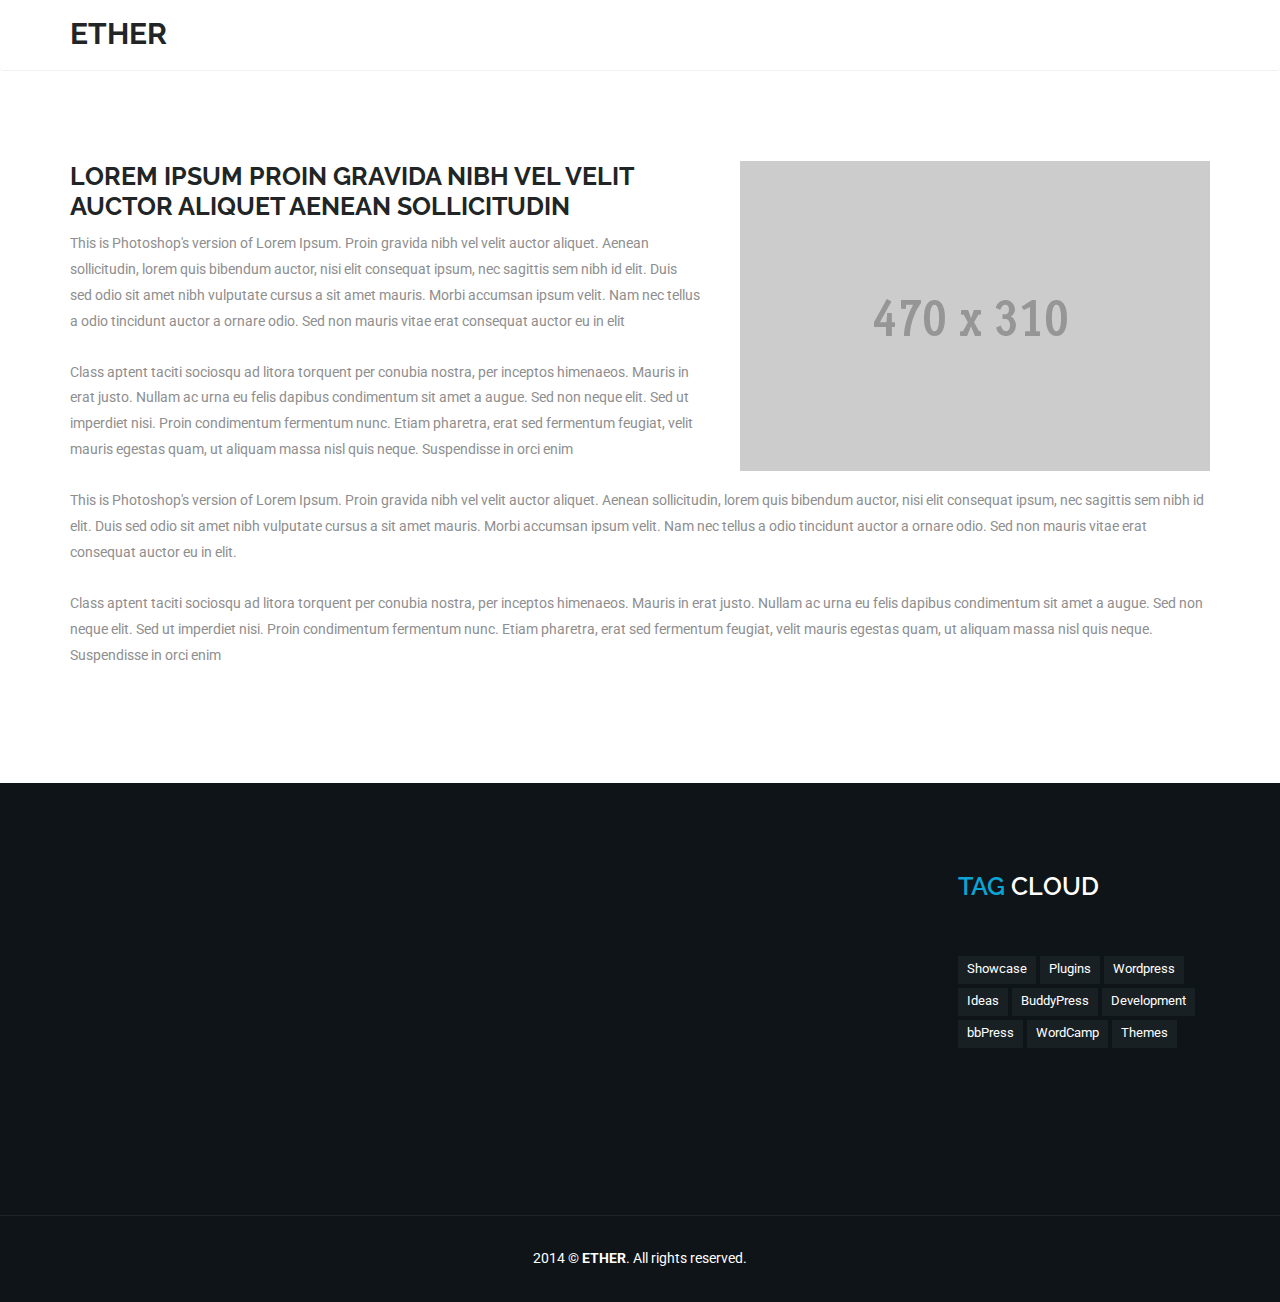
<file: search-page.html>
<!DOCTYPE html>
<html lang="en">
<head>
<meta charset="utf-8">
<meta name="viewport" content="width=device-width, initial-scale=1.0, maximum-scale=1.0, user-scalable=0">
<meta name="description" content="">
<meta name="author" content="">
<title>Ether HTML5 teplate</title>
<link href="css/icomoon.css" rel="stylesheet">
<link href="css/bootstrap.css" rel="stylesheet">
<link href="css/style.css" rel="stylesheet">
<link href="css/responsive.css" rel="stylesheet">
<link href="css/color.css" rel="stylesheet">
<link href="css/settings.css" rel="stylesheet">
<link href="css/magnific-popup.css" rel="stylesheet">
<link href="css/animate.css" rel="stylesheet">

<!-- HTML5 shim and Respond.js IE8 support of HTML5 elements and media queries -->
<!--[if lt IE 9]>
  <script src="https://oss.maxcdn.com/html5shiv/3.7.1/html5shiv.min.js"></script>
<![endif]-->
</head>

<body>
<div class="page-wraper" id="home">
  
  <div class="navbar border-bottom">
      <div class="container">
        <div class="navbar-header"> <a class="navbar-brand" href="#home">ETHER</a>
      </div>
  </div>
  </div>
  
  <!-- Blog Section -->
  <article id="search" class="section">
  	<div class="content-section">
    	<div class="container">
    		<div class="search-result">
            	<figure><img src="images/resource/img-9.jpg" alt=""></figure>
                 <h4>Lorem Ipsum Proin gravida nibh vel velit auctor aliquet Aenean sollicitudin</h4>
                 <p>This is Photoshop's version  of Lorem Ipsum. Proin gravida nibh vel velit auctor aliquet. Aenean sollicitudin, lorem quis bibendum auctor, nisi elit consequat ipsum, nec sagittis sem nibh id elit. Duis sed odio sit amet nibh vulputate cursus a sit amet mauris. Morbi accumsan ipsum velit. Nam nec tellus a odio tincidunt auctor a ornare odio. Sed non  mauris vitae erat consequat auctor eu in elit
            </p>
            	 <p>Class aptent taciti sociosqu ad litora torquent per conubia nostra, per inceptos himenaeos. Mauris in erat justo. Nullam ac urna eu felis dapibus condimentum sit amet a augue. Sed non neque elit. Sed ut imperdiet nisi. Proin condimentum fermentum nunc. Etiam pharetra, erat sed fermentum feugiat, velit mauris egestas quam, ut aliquam massa nisl quis neque. Suspendisse in orci enim</p>
            	 <p>This is Photoshop's version  of Lorem Ipsum. Proin gravida nibh vel velit auctor aliquet. Aenean sollicitudin, lorem quis bibendum auctor, nisi elit consequat ipsum, nec sagittis sem nibh id elit. Duis sed odio sit amet nibh vulputate cursus a sit amet mauris. Morbi accumsan ipsum velit. Nam nec tellus a odio tincidunt auctor a ornare odio. Sed non  mauris vitae erat consequat auctor eu in elit. 
</p>
				 <p>Class aptent taciti sociosqu ad litora torquent per conubia nostra, per inceptos himenaeos. Mauris in erat justo. Nullam ac urna eu felis dapibus condimentum sit amet a augue. Sed non neque elit. Sed ut imperdiet nisi. Proin condimentum fermentum nunc. Etiam pharetra, erat sed fermentum feugiat, velit mauris egestas quam, ut aliquam massa nisl quis neque. Suspendisse in orci enim</p>
            </div>
    	</div>
    </div>
  </article>
  
  <!-- Footer Widget Section -->
  <article id="contact" class="section bg-black border-bottom">
    <div class="heading-upper">
      <div class="container">
          <ul class="row">
          	<div class="col-md-3">
            	<div class="widget widget-flicker-feed animated out" data-animation="bounceIn" data-delay="0">
                    <h4><span>Flicker</span> Feed</h4>
                    <ul>
                        <li><a href="#"><img src="images/resource/widget-3.jpg" alt="" /></a></li>
                        <li><a href="#"><img src="images/resource/widget-4.jpg" alt="" /></a></li>
                        <li><a href="#"><img src="images/resource/widget-5.jpg" alt="" /></a></li>
                        <li><a href="#"><img src="images/resource/widget-6.jpg" alt="" /></a></li>
                        <li><a href="#"><img src="images/resource/widget-7.jpg" alt="" /></a></li>
                        <li><a href="#"><img src="images/resource/widget-8.jpg" alt="" /></a></li>
                    </ul>
                </div>
            </div>
            <div class="col-md-3">
                <div class="widget widget-tweet animated out" data-animation="bounceIn" data-delay="0">
                    <h4><span>Tweeter</span> Feed</h4>
                    <ul>
                        <li>
                        <a href="#">With 35.6 million Tweets, #BRA v #GER is the most-discussed single game</a></li>
                        <li>
                        <a href="#">With 35.6 million Tweets, #BRA v #GER is the most-discussed single game</a></li>
                    </ul>
                </div>
            </div>
            <div class="col-md-3">
                <div class="widget widget-popular-post animated out" data-animation="bounceIn" data-delay="0">
                    <h4><span>Popular</span> Posts</h4>
                    <ul>
                        <li>
                            <div class="thumbnail-list">
                                <figure>
                                    <img src="images/resource/widget-1.jpg" alt="" />
                                </figure>
                                <div class="text">
                                    <a href="#">Lorem ipsum dolor sit ame</a>
                                    <ul class="options">
                                        <li>26th Sep,13</li>
                                    </ul>
                                </div>
                            </div>
                        </li>
                        <li>
                            <div class="thumbnail-list">
                                <figure>
                                    <img src="images/resource/widget-1.jpg" alt="" />
                                </figure>
                                <div class="text">
                                    <a href="#">Lorem ipsum dolor sit ame</a>
                                    <ul class="options">
                                        <li>26th Sep,13</li>
                                    </ul>
                                </div>
                            </div>
                        </li>
                    </ul>
                </div>
            </div>
            <div class="col-md-3">
            	<div class="widget widget_tag_cloud">
                  <h4><span>Tag</span> Cloud</h4>
                  <div class="tagcloud">
                      <a href="#">Showcase</a>
                      <a href="#">Plugins</a>
                      <a href="#">Wordpress</a>
                      <a href="#">Ideas</a>
                      <a href="#">BuddyPress</a>
                      <a href="#">Development</a>
                      <a href="#">bbPress</a>
                      <a href="#">WordCamp</a>
                      <a href="#">Themes</a>
                  </div>
              </div>
            </div>
          </ul>
      </div>
    </div>
  </article>
  
  <div class="site-btm">
    <div class="container">
      <p>2014 © <strong>ETHER</strong>. All rights reserved.</p>
    </div>
  </div>
</div>

<!-- JavaScript Files
================================================== --> 
<script src="js/jquery-1.11.0.min.js"></script> 
<script src="js/jquery.appear.js"></script> 
<script src="js/jquery.mixitup.min.js"></script> 
<script src="js/jquery.magnific-popup.js"></script> 
<script src="js/script.js"></script> 

<!-- revolution slider --> 
<script type="text/javascript" src="js/jquery.themepunch.revolution.min.js"></script> 
<script type="text/javascript">

	var tpj=jQuery;
	tpj.noConflict();

	tpj(document).ready(function() {

	if (tpj.fn.cssOriginal!=undefined)
		tpj.fn.css = tpj.fn.cssOriginal;

		tpj('.fullscreenbanner').revolution(
			{
				delay:5000,
				startwidth:1170,
				startheight:600,

				onHoverStop:"off",						// Stop Banner Timet at Hover on Slide on/off

				thumbWidth:100,							// Thumb With and Height and Amount (only if navigation Tyope set to thumb !)
				thumbHeight:50,
				thumbAmount:3,

				hideThumbs:0,
				navigationType:"none",				// bullet, thumb, none
				navigationArrows:"none",				// nexttobullets, solo (old name verticalcentered), none
				navigationStyle:"square",				// round,square,navbar,round-old,square-old,navbar-old, or any from the list in the docu (choose between 50+ different item), custom

				navigationHAlign:"left",				// Vertical Align top,center,bottom
				navigationVAlign:"bottom",					// Horizontal Align left,center,right
				navigationHOffset:30,
				navigationVOffset:30,

				soloArrowLeftHalign:"left",
				soloArrowLeftValign:"center",
				soloArrowLeftHOffset:20,
				soloArrowLeftVOffset:0,

				soloArrowRightHalign:"right",
				soloArrowRightValign:"center",
				soloArrowRightHOffset:20,
				soloArrowRightVOffset:0,

				touchenabled:"on",						// Enable Swipe Function : on/off

				stopAtSlide:-1,							// Stop Timer if Slide "x" has been Reached. If stopAfterLoops set to 0, then it stops already in the first Loop at slide X which defined. -1 means do not stop at any slide. stopAfterLoops has no sinn in this case.
				stopAfterLoops:-1,						// Stop Timer if All slides has been played "x" times. IT will stop at THe slide which is defined via stopAtSlide:x, if set to -1 slide never stop automatic

				hideCaptionAtLimit:0,					// It Defines if a caption should be shown under a Screen Resolution ( Basod on The Width of Browser)
				hideAllCaptionAtLilmit:0,				// Hide all The Captions if Width of Browser is less then this value
				hideSliderAtLimit:0,					// Hide the whole slider, and stop also functions if Width of Browser is less than this value

				fullWidth:"on",							// Same time only Enable FullScreen of FullWidth !!
				fullScreen:"on",						// Same time only Enable FullScreen of FullWidth !!

				shadow:0								//0 = no Shadow, 1,2,3 = 3 Different Art of Shadows -  (No Shadow in Fullwidth Version !)

			});
});
</script>
</body>
</html>
</file>
<file: css/icomoon.css>
@font-face {
	font-family: 'icomoon';
	src:url('fonts/icomoon.eot');
	src:url('fonts/icomoon.eot?#iefix') format('embedded-opentype'),
	url('fonts/icomoon.woff') format('woff'),
	url('fonts/icomoon.ttf') format('truetype'),
	url('fonts/icomoon.svg#icomoon') format('svg');		
		
	font-weight: normal;
	font-style: normal;
}

[class^="icon-"], [class*=" icon-"] {
	font-family: 'icomoon';
	speak: none;
	font-style: normal;
	font-weight: normal;
	font-variant: normal;
	text-transform: none;
	line-height: 1;
	-webkit-font-smoothing: antialiased;
	-moz-osx-font-smoothing: grayscale;
}

.icon-glass:before {
	content: "\f000";
}
.icon-music:before {
	content: "\f001";
}
.icon-search:before {
	content: "\f002";
}
.icon-envelope-o:before {
	content: "\f003";
}
.icon-heart:before {
	content: "\f004";
}
.icon-star:before {
	content: "\f005";
}
.icon-star-o:before {
	content: "\f006";
}
.icon-user:before {
	content: "\f007";
}
.icon-film:before {
	content: "\f008";
}
.icon-th-large:before {
	content: "\f009";
}
.icon-th:before {
	content: "\f00a";
}
.icon-th-list:before {
	content: "\f00b";
}
.icon-check:before {
	content: "\f00c";
}
.icon-times:before {
	content: "\f00d";
}
.icon-search-plus:before {
	content: "\f00e";
}
.icon-search-minus:before {
	content: "\f010";
}
.icon-power-off:before {
	content: "\f011";
}
.icon-signal:before {
	content: "\f012";
}
.icon-gear:before {
	content: "\f013";
}
.icon-trash-o:before {
	content: "\f014";
}
.icon-home:before {
	content: "\f015";
}
.icon-file-o:before {
	content: "\f016";
}
.icon-clock-o:before {
	content: "\f017";
}
.icon-road:before {
	content: "\f018";
}
.icon-download:before {
	content: "\f019";
}
.icon-arrow-circle-o-down:before {
	content: "\f01a";
}
.icon-arrow-circle-o-up:before {
	content: "\f01b";
}
.icon-inbox:before {
	content: "\f01c";
}
.icon-play-circle-o:before {
	content: "\f01d";
}
.icon-rotate-right:before {
	content: "\f01e";
}
.icon-refresh:before {
	content: "\f021";
}
.icon-list-alt:before {
	content: "\f022";
}
.icon-lock:before {
	content: "\f023";
}
.icon-flag:before {
	content: "\f024";
}
.icon-headphones:before {
	content: "\f025";
}
.icon-volume-off:before {
	content: "\f026";
}
.icon-volume-down:before {
	content: "\f027";
}
.icon-volume-up:before {
	content: "\f028";
}
.icon-qrcode:before {
	content: "\f029";
}
.icon-barcode:before {
	content: "\f02a";
}
.icon-tag:before {
	content: "\f02b";
}
.icon-tags:before {
	content: "\f02c";
}
.icon-book:before {
	content: "\f02d";
}
.icon-bookmark:before {
	content: "\f02e";
}
.icon-print:before {
	content: "\f02f";
}
.icon-camera:before {
	content: "\f030";
}
.icon-font:before {
	content: "\f031";
}
.icon-bold:before {
	content: "\f032";
}
.icon-italic:before {
	content: "\f033";
}
.icon-text-height:before {
	content: "\f034";
}
.icon-text-width:before {
	content: "\f035";
}
.icon-align-left:before {
	content: "\f036";
}
.icon-align-center:before {
	content: "\f037";
}
.icon-align-right:before {
	content: "\f038";
}
.icon-align-justify:before {
	content: "\f039";
}
.icon-list:before {
	content: "\f03a";
}
.icon-dedent:before {
	content: "\f03b";
}
.icon-indent:before {
	content: "\f03c";
}
.icon-video-camera:before {
	content: "\f03d";
}
.icon-photo:before {
	content: "\f03e";
}
.icon-pencil:before {
	content: "\f040";
}
.icon-map-marker:before {
	content: "\f041";
}
.icon-adjust:before {
	content: "\f042";
}
.icon-tint:before {
	content: "\f043";
}
.icon-edit:before {
	content: "\f044";
}
.icon-share-square-o:before {
	content: "\f045";
}
.icon-check-square-o:before {
	content: "\f046";
}
.icon-arrows:before {
	content: "\f047";
}
.icon-step-backward:before {
	content: "\f048";
}
.icon-fast-backward:before {
	content: "\f049";
}
.icon-backward:before {
	content: "\f04a";
}
.icon-play:before {
	content: "\f04b";
}
.icon-pause:before {
	content: "\f04c";
}
.icon-stop:before {
	content: "\f04d";
}
.icon-forward:before {
	content: "\f04e";
}
.icon-fast-forward:before {
	content: "\f050";
}
.icon-step-forward:before {
	content: "\f051";
}
.icon-eject:before {
	content: "\f052";
}
.icon-chevron-left:before {
	content: "\f053";
}
.icon-chevron-right:before {
	content: "\f054";
}
.icon-plus-circle:before {
	content: "\f055";
}
.icon-minus-circle:before {
	content: "\f056";
}
.icon-times-circle:before {
	content: "\f057";
}
.icon-check-circle:before {
	content: "\f058";
}
.icon-question-circle:before {
	content: "\f059";
}
.icon-info-circle:before {
	content: "\f05a";
}
.icon-crosshairs:before {
	content: "\f05b";
}
.icon-times-circle-o:before {
	content: "\f05c";
}
.icon-check-circle-o:before {
	content: "\f05d";
}
.icon-ban:before {
	content: "\f05e";
}
.icon-arrow-left:before {
	content: "\f060";
}
.icon-arrow-right:before {
	content: "\f061";
}
.icon-arrow-up:before {
	content: "\f062";
}
.icon-arrow-down:before {
	content: "\f063";
}
.icon-mail-forward:before {
	content: "\f064";
}
.icon-expand:before {
	content: "\f065";
}
.icon-compress:before {
	content: "\f066";
}
.icon-plus:before {
	content: "\f067";
}
.icon-minus:before {
	content: "\f068";
}
.icon-asterisk:before {
	content: "\f069";
}
.icon-exclamation-circle:before {
	content: "\f06a";
}
.icon-gift:before {
	content: "\f06b";
}
.icon-leaf:before {
	content: "\f06c";
}
.icon-fire:before {
	content: "\f06d";
}
.icon-eye:before {
	content: "\f06e";
}
.icon-eye-slash:before {
	content: "\f070";
}
.icon-warning:before {
	content: "\f071";
}
.icon-plane:before {
	content: "\f072";
}
.icon-calendar:before {
	content: "\f073";
}
.icon-random:before {
	content: "\f074";
}
.icon-comment:before {
	content: "\f075";
}
.icon-magnet:before {
	content: "\f076";
}
.icon-chevron-up:before {
	content: "\f077";
}
.icon-chevron-down:before {
	content: "\f078";
}
.icon-retweet:before {
	content: "\f079";
}
.icon-shopping-cart:before {
	content: "\f07a";
}
.icon-folder:before {
	content: "\f07b";
}
.icon-folder-open:before {
	content: "\f07c";
}
.icon-arrows-v:before {
	content: "\f07d";
}
.icon-arrows-h:before {
	content: "\f07e";
}
.icon-bar-chart-o:before {
	content: "\f080";
}
.icon-twitter-square:before {
	content: "\f081";
}
.icon-facebook-square:before {
	content: "\f082";
}
.icon-camera-retro:before {
	content: "\f083";
}
.icon-key:before {
	content: "\f084";
}
.icon-gears:before {
	content: "\f085";
}
.icon-comments:before {
	content: "\f086";
}
.icon-thumbs-o-up:before {
	content: "\f087";
}
.icon-thumbs-o-down:before {
	content: "\f088";
}
.icon-star-half:before {
	content: "\f089";
}
.icon-heart-o:before {
	content: "\f08a";
}
.icon-sign-out:before {
	content: "\f08b";
}
.icon-linkedin-square:before {
	content: "\f08c";
}
.icon-thumb-tack:before {
	content: "\f08d";
}
.icon-external-link:before {
	content: "\f08e";
}
.icon-sign-in:before {
	content: "\f090";
}
.icon-trophy:before {
	content: "\f091";
}
.icon-github-square:before {
	content: "\f092";
}
.icon-upload:before {
	content: "\f093";
}
.icon-lemon-o:before {
	content: "\f094";
}
.icon-phone:before {
	content: "\f095";
}
.icon-square-o:before {
	content: "\f096";
}
.icon-bookmark-o:before {
	content: "\f097";
}
.icon-phone-square:before {
	content: "\f098";
}
.icon-twitter:before {
	content: "\f099";
}
.icon-facebook:before {
	content: "\f09a";
}
.icon-github:before {
	content: "\f09b";
}
.icon-unlock:before {
	content: "\f09c";
}
.icon-credit-card:before {
	content: "\f09d";
}
.icon-rss:before {
	content: "\f09e";
}
.icon-hdd-o:before {
	content: "\f0a0";
}
.icon-bullhorn:before {
	content: "\f0a1";
}
.icon-bell-o:before {
	content: "\f0a2";
}
.icon-certificate:before {
	content: "\f0a3";
}
.icon-hand-o-right:before {
	content: "\f0a4";
}
.icon-hand-o-left:before {
	content: "\f0a5";
}
.icon-hand-o-up:before {
	content: "\f0a6";
}
.icon-hand-o-down:before {
	content: "\f0a7";
}
.icon-arrow-circle-left:before {
	content: "\f0a8";
}
.icon-arrow-circle-right:before {
	content: "\f0a9";
}
.icon-arrow-circle-up:before {
	content: "\f0aa";
}
.icon-arrow-circle-down:before {
	content: "\f0ab";
}
.icon-globe:before {
	content: "\f0ac";
}
.icon-wrench:before {
	content: "\f0ad";
}
.icon-tasks:before {
	content: "\f0ae";
}
.icon-filter:before {
	content: "\f0b0";
}
.icon-briefcase:before {
	content: "\f0b1";
}
.icon-arrows-alt:before {
	content: "\f0b2";
}
.icon-group:before {
	content: "\f0c0";
}
.icon-chain:before {
	content: "\f0c1";
}
.icon-cloud:before {
	content: "\f0c2";
}
.icon-flask:before {
	content: "\f0c3";
}
.icon-cut:before {
	content: "\f0c4";
}
.icon-copy:before {
	content: "\f0c5";
}
.icon-paperclip:before {
	content: "\f0c6";
}
.icon-save:before {
	content: "\f0c7";
}
.icon-square:before {
	content: "\f0c8";
}
.icon-navicon:before {
	content: "\f0c9";
}
.icon-list-ul:before {
	content: "\f0ca";
}
.icon-list-ol:before {
	content: "\f0cb";
}
.icon-strikethrough:before {
	content: "\f0cc";
}
.icon-underline:before {
	content: "\f0cd";
}
.icon-table:before {
	content: "\f0ce";
}
.icon-magic:before {
	content: "\f0d0";
}
.icon-truck:before {
	content: "\f0d1";
}
.icon-pinterest:before {
	content: "\f0d2";
}
.icon-pinterest-square:before {
	content: "\f0d3";
}
.icon-google-plus-square:before {
	content: "\f0d4";
}
.icon-google-plus:before {
	content: "\f0d5";
}
.icon-money:before {
	content: "\f0d6";
}
.icon-caret-down:before {
	content: "\f0d7";
}
.icon-caret-up:before {
	content: "\f0d8";
}
.icon-caret-left:before {
	content: "\f0d9";
}
.icon-caret-right:before {
	content: "\f0da";
}
.icon-columns:before {
	content: "\f0db";
}
.icon-unsorted:before {
	content: "\f0dc";
}
.icon-sort-down:before {
	content: "\f0dd";
}
.icon-sort-up:before {
	content: "\f0de";
}
.icon-envelope:before {
	content: "\f0e0";
}
.icon-linkedin:before {
	content: "\f0e1";
}
.icon-rotate-left:before {
	content: "\f0e2";
}
.icon-legal:before {
	content: "\f0e3";
}
.icon-dashboard:before {
	content: "\f0e4";
}
.icon-comment-o:before {
	content: "\f0e5";
}
.icon-comments-o:before {
	content: "\f0e6";
}
.icon-flash:before {
	content: "\f0e7";
}
.icon-sitemap:before {
	content: "\f0e8";
}
.icon-umbrella:before {
	content: "\f0e9";
}
.icon-paste:before {
	content: "\f0ea";
}
.icon-lightbulb-o:before {
	content: "\f0eb";
}
.icon-exchange:before {
	content: "\f0ec";
}
.icon-cloud-download:before {
	content: "\f0ed";
}
.icon-cloud-upload:before {
	content: "\f0ee";
}
.icon-user-md:before {
	content: "\f0f0";
}
.icon-stethoscope:before {
	content: "\f0f1";
}
.icon-suitcase:before {
	content: "\f0f2";
}
.icon-bell:before {
	content: "\f0f3";
}
.icon-coffee:before {
	content: "\f0f4";
}
.icon-cutlery:before {
	content: "\f0f5";
}
.icon-file-text-o:before {
	content: "\f0f6";
}
.icon-building-o:before {
	content: "\f0f7";
}
.icon-hospital-o:before {
	content: "\f0f8";
}
.icon-ambulance:before {
	content: "\f0f9";
}
.icon-medkit:before {
	content: "\f0fa";
}
.icon-fighter-jet:before {
	content: "\f0fb";
}
.icon-beer:before {
	content: "\f0fc";
}
.icon-h-square:before {
	content: "\f0fd";
}
.icon-plus-square:before {
	content: "\f0fe";
}
.icon-angle-double-left:before {
	content: "\f100";
}
.icon-angle-double-right:before {
	content: "\f101";
}
.icon-angle-double-up:before {
	content: "\f102";
}
.icon-angle-double-down:before {
	content: "\f103";
}
.icon-angle-left:before {
	content: "\f104";
}
.icon-angle-right:before {
	content: "\f105";
}
.icon-angle-up:before {
	content: "\f106";
}
.icon-angle-down:before {
	content: "\f107";
}
.icon-desktop:before {
	content: "\f108";
}
.icon-laptop:before {
	content: "\f109";
}
.icon-tablet:before {
	content: "\f10a";
}
.icon-mobile-phone:before {
	content: "\f10b";
}
.icon-circle-o:before {
	content: "\f10c";
}
.icon-quote-left:before {
	content: "\f10d";
}
.icon-quote-right:before {
	content: "\f10e";
}
.icon-spinner:before {
	content: "\f110";
}
.icon-circle:before {
	content: "\f111";
}
.icon-mail-reply:before {
	content: "\f112";
}
.icon-github-alt:before {
	content: "\f113";
}
.icon-folder-o:before {
	content: "\f114";
}
.icon-folder-open-o:before {
	content: "\f115";
}
.icon-smile-o:before {
	content: "\f118";
}
.icon-frown-o:before {
	content: "\f119";
}
.icon-meh-o:before {
	content: "\f11a";
}
.icon-gamepad:before {
	content: "\f11b";
}
.icon-keyboard-o:before {
	content: "\f11c";
}
.icon-flag-o:before {
	content: "\f11d";
}
.icon-flag-checkered:before {
	content: "\f11e";
}
.icon-terminal:before {
	content: "\f120";
}
.icon-code:before {
	content: "\f121";
}
.icon-mail-reply-all:before {
	content: "\f122";
}
.icon-star-half-empty:before {
	content: "\f123";
}
.icon-location-arrow:before {
	content: "\f124";
}
.icon-crop:before {
	content: "\f125";
}
.icon-code-fork:before {
	content: "\f126";
}
.icon-unlink:before {
	content: "\f127";
}
.icon-question:before {
	content: "\f128";
}
.icon-info:before {
	content: "\f129";
}
.icon-exclamation:before {
	content: "\f12a";
}
.icon-superscript:before {
	content: "\f12b";
}
.icon-subscript:before {
	content: "\f12c";
}
.icon-eraser:before {
	content: "\f12d";
}
.icon-puzzle-piece:before {
	content: "\f12e";
}
.icon-microphone:before {
	content: "\f130";
}
.icon-microphone-slash:before {
	content: "\f131";
}
.icon-shield:before {
	content: "\f132";
}
.icon-calendar-o:before {
	content: "\f133";
}
.icon-fire-extinguisher:before {
	content: "\f134";
}
.icon-rocket:before {
	content: "\f135";
}
.icon-maxcdn:before {
	content: "\f136";
}
.icon-chevron-circle-left:before {
	content: "\f137";
}
.icon-chevron-circle-right:before {
	content: "\f138";
}
.icon-chevron-circle-up:before {
	content: "\f139";
}
.icon-chevron-circle-down:before {
	content: "\f13a";
}
.icon-html5:before {
	content: "\f13b";
}
.icon-css3:before {
	content: "\f13c";
}
.icon-anchor:before {
	content: "\f13d";
}
.icon-unlock-alt:before {
	content: "\f13e";
}
.icon-bullseye:before {
	content: "\f140";
}
.icon-ellipsis-h:before {
	content: "\f141";
}
.icon-ellipsis-v:before {
	content: "\f142";
}
.icon-rss-square:before {
	content: "\f143";
}
.icon-play-circle:before {
	content: "\f144";
}
.icon-ticket:before {
	content: "\f145";
}
.icon-minus-square:before {
	content: "\f146";
}
.icon-minus-square-o:before {
	content: "\f147";
}
.icon-level-up:before {
	content: "\f148";
}
.icon-level-down:before {
	content: "\f149";
}
.icon-check-square:before {
	content: "\f14a";
}
.icon-pencil-square:before {
	content: "\f14b";
}
.icon-external-link-square:before {
	content: "\f14c";
}
.icon-share-square:before {
	content: "\f14d";
}
.icon-compass:before {
	content: "\f14e";
}
.icon-toggle-down:before {
	content: "\f150";
}
.icon-toggle-up:before {
	content: "\f151";
}
.icon-toggle-right:before {
	content: "\f152";
}
.icon-euro:before {
	content: "\f153";
}
.icon-gbp:before {
	content: "\f154";
}
.icon-dollar:before {
	content: "\f155";
}
.icon-rupee:before {
	content: "\f156";
}
.icon-cny:before {
	content: "\f157";
}
.icon-ruble:before {
	content: "\f158";
}
.icon-won:before {
	content: "\f159";
}
.icon-bitcoin:before {
	content: "\f15a";
}
.icon-file:before {
	content: "\f15b";
}
.icon-file-text:before {
	content: "\f15c";
}
.icon-sort-alpha-asc:before {
	content: "\f15d";
}
.icon-sort-alpha-desc:before {
	content: "\f15e";
}
.icon-sort-amount-asc:before {
	content: "\f160";
}
.icon-sort-amount-desc:before {
	content: "\f161";
}
.icon-sort-numeric-asc:before {
	content: "\f162";
}
.icon-sort-numeric-desc:before {
	content: "\f163";
}
.icon-thumbs-up:before {
	content: "\f164";
}
.icon-thumbs-down:before {
	content: "\f165";
}
.icon-youtube-square:before {
	content: "\f166";
}
.icon-youtube:before {
	content: "\f167";
}
.icon-xing:before {
	content: "\f168";
}
.icon-xing-square:before {
	content: "\f169";
}
.icon-youtube-play:before {
	content: "\f16a";
}
.icon-dropbox:before {
	content: "\f16b";
}
.icon-stack-overflow:before {
	content: "\f16c";
}
.icon-instagram:before {
	content: "\f16d";
}
.icon-flickr:before {
	content: "\f16e";
}
.icon-adn:before {
	content: "\f170";
}
.icon-bitbucket:before {
	content: "\f171";
}
.icon-bitbucket-square:before {
	content: "\f172";
}
.icon-tumblr:before {
	content: "\f173";
}
.icon-tumblr-square:before {
	content: "\f174";
}
.icon-long-arrow-down:before {
	content: "\f175";
}
.icon-long-arrow-up:before {
	content: "\f176";
}
.icon-long-arrow-left:before {
	content: "\f177";
}
.icon-long-arrow-right:before {
	content: "\f178";
}
.icon-apple:before {
	content: "\f179";
}
.icon-windows:before {
	content: "\f17a";
}
.icon-android:before {
	content: "\f17b";
}
.icon-linux:before {
	content: "\f17c";
}
.icon-dribbble:before {
	content: "\f17d";
}
.icon-skype:before {
	content: "\f17e";
}
.icon-foursquare:before {
	content: "\f180";
}
.icon-trello:before {
	content: "\f181";
}
.icon-female:before {
	content: "\f182";
}
.icon-male:before {
	content: "\f183";
}
.icon-gittip:before {
	content: "\f184";
}
.icon-sun-o:before {
	content: "\f185";
}
.icon-moon-o:before {
	content: "\f186";
}
.icon-archive:before {
	content: "\f187";
}
.icon-bug:before {
	content: "\f188";
}
.icon-vk:before {
	content: "\f189";
}
.icon-weibo:before {
	content: "\f18a";
}
.icon-renren:before {
	content: "\f18b";
}
.icon-pagelines:before {
	content: "\f18c";
}
.icon-stack-exchange:before {
	content: "\f18d";
}
.icon-arrow-circle-o-right:before {
	content: "\f18e";
}
.icon-arrow-circle-o-left:before {
	content: "\f190";
}
.icon-toggle-left:before {
	content: "\f191";
}
.icon-dot-circle-o:before {
	content: "\f192";
}
.icon-wheelchair:before {
	content: "\f193";
}
.icon-vimeo-square:before {
	content: "\f194";
}
.icon-turkish-lira:before {
	content: "\f195";
}
.icon-plus-square-o:before {
	content: "\f196";
}
.icon-space-shuttle:before {
	content: "\f197";
}
.icon-slack:before {
	content: "\f198";
}
.icon-envelope-square:before {
	content: "\f199";
}
.icon-wordpress:before {
	content: "\f19a";
}
.icon-openid:before {
	content: "\f19b";
}
.icon-institution:before {
	content: "\f19c";
}
.icon-mortar-board:before {
	content: "\f19d";
}
.icon-yahoo:before {
	content: "\f19e";
}
.icon-google:before {
	content: "\f1a0";
}
.icon-reddit:before {
	content: "\f1a1";
}
.icon-reddit-square:before {
	content: "\f1a2";
}
.icon-stumbleupon-circle:before {
	content: "\f1a3";
}
.icon-stumbleupon:before {
	content: "\f1a4";
}
.icon-delicious:before {
	content: "\f1a5";
}
.icon-digg:before {
	content: "\f1a6";
}
.icon-pied-piper-square:before {
	content: "\f1a7";
}
.icon-pied-piper-alt:before {
	content: "\f1a8";
}
.icon-drupal:before {
	content: "\f1a9";
}
.icon-joomla:before {
	content: "\f1aa";
}
.icon-language:before {
	content: "\f1ab";
}
.icon-fax:before {
	content: "\f1ac";
}
.icon-building:before {
	content: "\f1ad";
}
.icon-child:before {
	content: "\f1ae";
}
.icon-paw:before {
	content: "\f1b0";
}
.icon-spoon:before {
	content: "\f1b1";
}
.icon-cube:before {
	content: "\f1b2";
}
.icon-cubes:before {
	content: "\f1b3";
}
.icon-behance:before {
	content: "\f1b4";
}
.icon-behance-square:before {
	content: "\f1b5";
}
.icon-steam:before {
	content: "\f1b6";
}
.icon-steam-square:before {
	content: "\f1b7";
}
.icon-recycle:before {
	content: "\f1b8";
}
.icon-automobile:before {
	content: "\f1b9";
}
.icon-cab:before {
	content: "\f1ba";
}
.icon-tree:before {
	content: "\f1bb";
}
.icon-spotify:before {
	content: "\f1bc";
}
.icon-deviantart:before {
	content: "\f1bd";
}
.icon-soundcloud:before {
	content: "\f1be";
}
.icon-database:before {
	content: "\f1c0";
}
.icon-file-pdf-o:before {
	content: "\f1c1";
}
.icon-file-word-o:before {
	content: "\f1c2";
}
.icon-file-excel-o:before {
	content: "\f1c3";
}
.icon-file-powerpoint-o:before {
	content: "\f1c4";
}
.icon-file-photo-o:before {
	content: "\f1c5";
}
.icon-file-zip-o:before {
	content: "\f1c6";
}
.icon-file-sound-o:before {
	content: "\f1c7";
}
.icon-file-movie-o:before {
	content: "\f1c8";
}
.icon-file-code-o:before {
	content: "\f1c9";
}
.icon-vine:before {
	content: "\f1ca";
}
.icon-codepen:before {
	content: "\f1cb";
}
.icon-jsfiddle:before {
	content: "\f1cc";
}
.icon-life-bouy:before {
	content: "\f1cd";
}
.icon-circle-o-notch:before {
	content: "\f1ce";
}
.icon-ra:before {
	content: "\f1d0";
}
.icon-ge:before {
	content: "\f1d1";
}
.icon-git-square:before {
	content: "\f1d2";
}
.icon-git:before {
	content: "\f1d3";
}
.icon-hacker-news:before {
	content: "\f1d4";
}
.icon-tencent-weibo:before {
	content: "\f1d5";
}
.icon-qq:before {
	content: "\f1d6";
}
.icon-wechat:before {
	content: "\f1d7";
}
.icon-send:before {
	content: "\f1d8";
}
.icon-send-o:before {
	content: "\f1d9";
}
.icon-history:before {
	content: "\f1da";
}
.icon-circle-thin:before {
	content: "\f1db";
}
.icon-header:before {
	content: "\f1dc";
}
.icon-paragraph:before {
	content: "\f1dd";
}
.icon-sliders:before {
	content: "\f1de";
}
.icon-share-alt:before {
	content: "\f1e0";
}
.icon-share-alt-square:before {
	content: "\f1e1";
}
.icon-bomb:before {
	content: "\f1e2";
}
.icon-user2:before {
	content: "\e603";
}
.icon-cog:before {
	content: "\e600";
}
.icon-target:before {
	content: "\e601";
}
.icon-thumbsup:before {
	content: "\e604";
}
.icon-air:before {
	content: "\e605";
}
.icon-brush:before {
	content: "\e606";
}
.icon-cross:before {
	content: "\e602";
}
.icon-upload2:before {
	content: "\e607";
}
</file>
<file: css/style.css>
/*!
 * 
 * Ether v.1.0.0
 * Thematic Webs
 */

.page-wraper {
	position:relative;
	z-index:500;
  	background-color: #fff;
	right:0px;
		
	transition:all .4s ease;
	-moz-transition:all .4s ease;
	-webkit-transition:all .4s ease;
}
body.navIn .page-wraper,
body.navIn .navbar-handle {
	right:80%;
}
.navbar.border-bottom {
	border-bottom:1px solid #f1f1f1;
}
.border-bottom {
	border-bottom:1px solid #1d2429;
}

::selection {
	color:#fff;
}
::-moz-selection {
	color:#fff;
}

.scroll-handle {
	width:40px;	
	height:40px;
	margin-left:-7.5px;
	display:block;
	margin:-60px auto auto auto;
	z-index:500;
	cursor:pointer;
	border-radius:15px;
	position:relative;
}
.scroll-handle:after {
	font-family:'icomoon';
	content:'\f107';
	color:#fff;
	position:absolute;
	left:14px;
	bottom:7px;
}

.filter-tabs,
.portfolio-list ul,
.social-links,
ul.pricing-list,
ul.list-style-1,
.options,
.user-comments,
.user-comments ul {
	padding:0px;
	margin:0px;
	list-style:none;
}

.social-links li {
	font-size:24px;
	display:inline-block;
}

.section .heading-upper {
	padding:50px 0px 35px 0px;
}
.section .content-section {
		padding-bottom:50px;
}
.bg-image,
.section-parallax {
	background-position:center center;
	background-repeat:no-repeat;
	background-size:cover;
	-moz-background-size:cover;
	-webkit-background-size:cover;
}
.section-parallax {
	background-attachment:fixed;
}
.no-padding-bottom {
	padding-bottom:0px !important;
}
.no-padding-top {
	padding-top:0px !important;
}

.heading {
	width:90%;
	margin:auto;
	text-align:center;
}

.heading h2 {
	padding-bottom:20px;
	margin-bottom:25px;
	text-transform:uppercase;
	font-weight:400;
	letter-spacing:0.02em;
	position:relative;
}
.heading h2:after {
	width:80px;
	height:1px;
	margin-left:-40px;
	content:'';
	display:block;
	border-bottom:1px dotted transparent;
	
	position:absolute;
	left:50%;
	bottom:0px;
}

.bg-primary .heading h2,
.bg-primary a:hover {
		color:#fff;
}
.bg-primary .heading h2:after {
	border-color:#ffffff;
}

/*** about-area Section ***/
.about-area {
	margin-bottom:80px;
}
.about-box {
	padding:25px 100px 15px 30px;
	margin-bottom:20px;
	position:relative;
	text-align:right;
	
	transition:background-color 0.3s ease-in;
}
.about-box:hover {
	background-color:#fff;
}
.about-box .iconic {
	width:56px;
	height:100%;
	line-height:150px;
	text-align:center;
	color:#fff;
	font-size:24px;
	background-color:#212526;
	
	position:absolute;
	top:0px;
	right:0px;	

	transition:all 0.25s ease-in;
}
.about-box:hover .iconic {
	width:70px;
}

.about-area .row > div:nth-child(even) .about-box {
	padding:25px 30px 15px 100px;
	text-align:left;
}
.about-area .row > div:nth-child(even) .about-box .iconic {
	right:auto;
	left:0px;
}


/*** Filter Tabs ***/
.filter-tabs {
	text-align:center;
	display:none;
}
.filter-tabs li {
	padding:4px 18px;
	margin:0px 6px;
	text-transform:uppercase;
	letter-spacing:0.05em;
	display:inline-block;
	cursor:pointer;
	border:1px solid transparent;
	
	transition:all 0.4s ease;
	-moz-transition:all 0.4s ease;
	-webkit-transition:all 0.4s ease;
}
.filter-tabs li.active {
	font-weight:500;
	border-color:#fff;
}

.filter-list {
	position:relative;
}
.filter-list li.mix {
	display:none;
}
.filter-list li,
.filter-list li.grid-3 {
		width:100%;
		float:left;
}


/*** Portfolio section ***/
.heading-upper + .portfolio-area {
	margin-top:-45px;
}

.portfolio-box {
	text-align:center;
	text-transform:uppercase;
}
.image-hover,
.image {
	position:relative;
}
.image-hover:hover figcaption {
	opacity:1;
	filter:alpha(opacity=100);
	visibility:visible;
}
.image-hover:hover figcaption .h4,
.image-hover:hover figcaption p {
	opacity:1;
	filter:alpha(opacity=100);
	
	transform:translateY(0px);
	-moz-transform:translateY(0px);
	-webkit-transform:translateY(0px);
}

.image-hover img,
.image img {
	width:100%;
}

.image-hover figcaption,
.image figcaption {
	width:100%;
	height:100%;
	opacity:0;
	filter:alpha(opacity=0);
	visibility:hidden;
	background-color:rgba(0,0,0,0.2);
	position:absolute;
	top:0px;
	left:0px;

	transition:opacity 0.3s ease-in;
	-moz-transition:opacity 0.3s ease-in;
	-webkit-transition:opacity 0.3s ease-in;
}
.image-hover figcaption .h4,
.image-hover figcaption p {
	color:#fff;
	width:100%;
	position:absolute;
	top:50%;
	left:0px;
}
.image-hover figcaption .h4 {
	margin-bottom:10px;
	margin-top:-50px;
	line-height: 1.1;
	font-weight: 700;
	opacity:0;
	filter:alpha(opacity=0);
	
	font-size:14px;
	text-transform:uppercase;
	
	transform:translateY(-40px);
	-moz-transform:translateY(-40px);
	-webkit-transform:translateY(-40px);
	
	transition:all 0.3s ease 0.4s;
	-moz-transition:all 0.3s ease 0.4s;
	-webkit-transition:all 0.3s ease 0.4s;
}
.image-hover figcaption p 	{
	margin-top:-20px;
	font-weight:500;
	opacity:0;
	filter:alpha(opacity=0);

	transform:translateY(-30px);
	-moz-transform:translateY(-30px);
	-webkit-transform:translateY(-30px);

	transition:all 0.3s ease 0.3s;
	-moz-transition:all 0.3s ease 0.3s;
	-webkit-transition:all 0.3s ease 0.3s;
}

.link-pop,
.link-zoom {
	width:50px;
	height:50px;
	display:inline-block;
	border:1px solid rgba(255,255,255,0.3);
	position:relative;
	
	transform:rotate(-45deg);
	-moz-transform:rotate(-45deg);
	-webkit-transform:rotate(-45deg);
	
	transition:background-color 0.3s ease-in;
	-moz-transition:background-color 0.3s ease-in;
	-webkit-transition:background-color 0.3s ease-in;
}
.link-pop:hover,
.link-zoom:hover {
	border-color:transparent;
}
.link-pop:before,
.link-zoom:before {
	width:50px;
	height:50px;
	line-height:50px;
	color:#fff;
	font-family:'icomoon';
	position:absolute;
	top:0px;
	left:0px;

	transform:rotate(45deg);
	-moz-transform:rotate(45deg);
	-webkit-transform:rotate(45deg);
}
.link-pop:before {
	content:'\f065';
}
.link-zoom:before {
	content:'\f08e';
}

.portfolio-box .image-hover .link-pop,
.portfolio-box .image-hover .link-zoom {
	margin-bottom:-80px;
	position:absolute;
	bottom:50%;
	left:50%;

	opacity:0;
	filter:alpha(opacity=0);
	
	transform:rotate(-45deg) scale(2);
	-moz-transform:rotate(-45deg) scale(2);
	-webkit-transform:rotate(-45deg) scale(2);

	transition:background-color 0.3s ease-in, opacity 0.4s ease 0.5s, transform 0.4s ease 0.5s;
	-moz-transition:background-color 0.3s ease-in, opacity 0.4s ease 0.5s, transform 0.4s ease 0.5s;
	-webkit-transition:background-color 0.3s ease-in, opacity 0.4s ease 0.5s, transform 0.4s ease 0.5s;
}
.portfolio-box .image-hover:hover .link-pop,
.portfolio-box .image-hover:hover .link-zoom {
	opacity:1;
	filter:alpha(opacity=100);
	
	transform:rotate(-45deg) scale(1);
	-moz-transform:rotate(-45deg) scale(1);
	-webkit-transform:rotate(-45deg) scale(1);
}

.portfolio-box .image-hover .link-pop {
	margin-left:-80px;
}
.portfolio-box .image-hover .link-zoom {
	margin-right:-80px;
}


/*** Portfolio Detail ****/
.portfolio-detail {
	background-color:#ffffff;
	overflow:hidden;
}
.portfolio-detail .detail {
	padding:15px 20px;
}
.portfolio-detail .detail-btm {
	padding-top:5px;
	margin-top:20px;
	color:#c3c3c3;
	border-top:1px solid #e4e4e4;
}
.portfolio-detail .detail-btm a {
	color:#c3c3c3;
	
	transition:all 0.4s ease;
	-moz-transition:all 0.4s ease;
	-webkit-transition:all 0.4s ease;
}
.portfolio-detail .detail-btm a:hover {
	color:#212526;
}

.portfolio-detail .meta {
	color:#787878;
	text-transform:uppercase;
}

.options li {
	margin-right:10px;
	display:inline-block;
}


/**** Services Section ***/
.service-box {
	margin-bottom:30px;
}
.service-box .iconic {
	font-size:45px;
	color:#212526;
	
	transition:color 0.4s ease;
	-moz-transition:color 0.4s ease;
	-webkit-transition:color 0.4s ease;
}
.service-box h4 {
	overflow:hidden;
	white-space:nowrap;
	text-overflow:ellipsis;
	transition:color 0.4s ease;
	-moz-transition:color 0.4s ease;
	-webkit-transition:color 0.4s ease;
}


/**** Stats Box ****/
.stat-box {
	width:270px;
	max-width:100%;
	margin-left:auto;
	margin-right:auto;
	margin-bottom:20px;
	position:relative;
}
.stat-box .image figcaption {
	background-color:transparent;
	opacity:1;
	filter:alpha(opacity=100);
	visibility:visible;
}
.stat-box .iconic {
	font-size:30px;
	line-height:1em;
}
.stat-box .image figcaption .iconic {
	bottom:85px;
}
.stat-box .image figcaption .iconic,
.stat-box .image figcaption .h4 {
	color:#fff;
	position:absolute;
	left:0;
	right:0;
}
.stat-box .image figcaption .h4 {
	margin-bottom:0px;
	bottom:40px;
}
.stat-box .detail {
	padding:15px 20px;
	color:#ffffff;
	font-size:36px;
	background-color:rgba(10,12,13,0.45);
}
.stat-box .stat-hover {
	padding:30px 15px;
	color:#8e8e8e;
	background-color:#fff;

	position:absolute;
	top:0px;
	left:0px;
	right:0px;
	bottom:0px;
	
	opacity:0;
	filter:alpha(opacity=0);
	visibility:hidden;
	
	transform:translate(10px, 10px);
	-moz-transform:translate(10px, 10px);
	-webkit-transform:translate(10px, 10px);

	transition:all 0.35s ease;
	-moz-transition:all 0.35s ease;
	-webkit-transition:all 0.35s ease;
}
.stat-box .stat-hover .iconic,
.stat-box .stat-hover .h4 {
	margin-bottom:20px;
}
.stat-box .stat-hover .h4 {
	color:#fff;
	font-size:20px;
}
.stat-box .stat-hover p {
	display:none;
}


/*** Team Box ***/
.team-box {
	max-width:100%;
	margin-left:auto;
	margin-right:auto;
	margin-bottom:20px;
	position:relative;
}
.team-box .image {
	width:120px;
	float:left;
}
.team-box .detail {
	padding:10px 20px;
	margin-left:120px;
}
.team-box .detail .social-links {
}
.team-box:hover .detail * {
}
.team-box h4 {
	margin-bottom:0px;
}


/**** Pricing Tables ***/
.pricing-table {
	margin-bottom:30px;
}
.pricing-detail {
	padding:20px 30px;
	color:#8e8e8e;
	background-color:#fff;
	position:relative;
}
ul.pricing-list li,
ul.list-style-1 li {
	padding:5px 0px 5px 12px;
	border-bottom:1px solid #d3d3d3;
	position:relative;
}
ul.pricing-list li:before,
ul.list-style-1 li:before {
	font-family:'icomoon';
	content:'\f101';
	font-size:13px;
	line-height:1em;
	position:absolute;
	left:0px;
	top:10px;
}
.pricing-table .price-amount {
	padding:20px 0px 0px 0px;
	color:#212526;
	font-size:25px;
	line-height:1.2;
	text-align:center;
	font-weight:700;
	float:right;
}
.pricing-table .price-amount small {
	font-size:13px;
	line-height:1;
	display:block;
	font-weight:500;
}
.pricing-table .price-btm {
	padding:26px 30px;
	text-align:center;
	letter-spacing:0.04em;
	font-weight:500;
	text-transform:uppercase;
	background-color:rgba(10, 12, 13, 0.45);
	
	transition:all 0.4s ease-in-out;
}
.pricing-table .price-btm a {
	color:inherit;
}

/*** Contact Form ***/
.contactForm {
	padding:15px;
	position:relative;
	text-align:center;
	background-color:rgb(33,37,39);
	background-color:rgba(33,37,39,0.2);
}
.contactForm .form-control {
	padding:6px 0px 6px 0px;
	margin-bottom:15px;
	border:0px;
	text-align:center;
}
.contactForm .form-control::-moz-placeholder {
  opacity: 1;
}
.contactForm .form-control:-ms-input-placeholder {
  opacity: 1;
}
.contactForm .form-control::-webkit-input-placeholder {
  opacity: 1;
}

/*** contact-form ***/
.contact-form {
	text-align:center;
}
.contact-form textarea.form-control {
	height:100px;
	margin-top:40px;
}
form.contact-form .btn {
	width:100%;
	margin-top:40px;
}

.contact-form ul {
	padding:0px;
	margin-bottom:0px;
	list-style:none;
}
.contact-form  div {
	position:relative;
}
.contact-form div .form-control {
	padding-left:30px;
}
.contact-form div:before {
	width:30px;
	height:46px;
	line-height:46px;
	content:'';
	font-family:'icomoon';
	opacity:.3;
	filter:alpha(opacity=30);
	pointer-events:none;
	
	position:absolute;
	top:4px;
	left:0px;
}
.contact-form div.focused:before {
	opacity:1;
	filter:alpha(opacity=100);
}
.contact-form div.user:before {
	content:'\f007';
}
.contact-form div.envelop:before {
	content:'\f003';
}
.contact-form div.category:before {
	content:'\f0ca';
}
.contact-form div.tag:before {
	content:'\f02b';
}
.contact-form div.submit {
	display:inline-block;
}
.contact-form div.submit:before {
	content:'\f1d8';
    top: 46px;
    color: #fff;
    opacity: 1;
    left: 50%;
    margin-left: -20px;
}
.contact-form div.submit input[type="submit"] {
	text-indent:-9999px;
}


/**** Social Section ***/
.social-section {
	background-color:#fff;
	text-align:center;
}

.social-section .social-links li {
	margin:0px -2px;
	font-size:25px;
	line-height:1em;
}
.social-section .social-links li a {
	padding:15px 15px 10px 15px;
	display:inline-block;
	
	transition:all 0.4s ease-in-out;
}


/**** Blog Posts ****/
.blog-area.blog-single-page .blog-box {
	margin-bottom:50px;
}
.blog-box {
	margin-bottom:25px;
	position:relative;
}
.blog-box .image {
	margin-bottom:20px;
}
.blog-box h4 {
	margin-bottom:0px;
	font-weight:400;
}

.blog-detail {
	padding:30px 0px;
	background-color:#fff;
}
.blog-detail .contact-form textarea.form-control {
	margin-top:30px;
}
.blog-detail form.contact-form .submit .btn {
	width:155px;
}
.blog-options {
	padding:6px 0;
	margin-bottom:20px;
	color:#b9b9b9;
	display:inline-block;
	border-width:1px 0px;
	border-style:solid;
	border-color:#b3b3b3;
}
.blog-options ul {
	display:inline-block;
}
.blog-options .options li [class^="icon-"] {
	margin-left:5px;
}
.blog-options .social-links li {
	font-size:18px;
}
.blog-options ul li a {
	opacity:0.4;
	filter:alpha(opacity=40);
	
	transition:all 0.4s ease;
	-moz-transition:all 0.4s ease;
	-webkit-transition:all 0.4s ease;
}
.blog-options ul li a:hover {
	opacity:1;
	filter:alpha(opacity=100);
}

.user-area {
	margin-bottom:20px;
}
.user-area .contact-form .submit {
	float:right;
}
.user-comments li ul {
	margin-left:20px;
}

.comment-box {
	position:relative;
	margin-bottom:15px;
}
.user-comments li li .comment-box {
	padding-left:20px;
}
.user-comments li li .comment-box:before {
	width:3px;
	height:100%;
	display:block;
	content:'';
	
	position:absolute;
	top:0px;
	left:0px;
}

.comment-box p {
	margin-bottom:0px;
}
.comment-box .time {
	opacity:0.5;
	filter:alpha(opacity=50);
}
.comment-box .time [class^="icon-"] {
	margin-right:10px;
}
.site-btm {
	padding:30px 0px;
	color:#fff;
	text-align:center;
	background-color:#0f1418;
}
.site-btm p {
	margin-bottom:0px;
}


/*** Dark Section ***/
.dark,
.dark .page-wraper {
	color:#8e8e8e;
	background-color:#212526;
}
.dark a,
.dark h1,
.dark h2,
.dark h3,
.dark h4,
.dark h5,
.dark h6,
.dark .h1,
.dark .h2,
.dark .h3,
.dark .h4,
.dark .h5,
.dark .h6 {
  color:#fff;
}
.dark h1 a,
.dark h2 a,
.dark h3 a,
.dark h4 a,
.dark h5 a,
.dark h6 a,
.dark .h1 a,
.dark .h2 a,
.dark .h3 a,
.dark .h4 a,
.dark .h5 a,
.dark .h6 a {
  color:inherit;
}

.dark .navbar,
.dark .navbar-collapse {
	background-color:#141618;
}
.dark .navbar-nav > li > a,
.dark .service-box .iconic,
.dark .pricing-table .price-amount {
	color:#fff;
}
.dark .bg-gray {
	background-color:#1e2225;
}
.dark .about-box .iconic,
.dark .progress-bar {
	color:#212526;
	background-color:#ffffff;
}
.dark .about-box:hover {
	background-color:#34383d;
}
.dark .pricing-detail {
	color:#787878;
	background-color:#212527;
}
.dark ul.pricing-list li,
.dark ul.list-style-1 li {
	border-color:#2f3132;
}
.dark .social-section {
	background-color:#212527;
}
.dark .blog-detail,
.dark .portfolio-detail {
	background-color:#181b1c;
}

.dark .form-control {
	border-bottom-color:rgba(120, 120, 120, 0.2);
}
.dark textarea.form-control {
	background-color:#2328291;
	background-color:rgba(40,45,46,0.7);
}


.dark .portfolio-detail .detail-btm,
.portfolio-detail .detail-btm a {
	color:#535555;
}
.portfolio-detail .detail-btm a:hover {
	color:#8e8e8e;
}
.blog-options ul li {
	color:#787878;
}

.dark .mfp-close:before,
.dark .mfp-arrow-left:before,
.dark .mfp-arrow-right:after {
	color:#fff;
}

.bg-black {
	background-color:#0f1418;
}
.btn-load {
	padding-left:35px;
	border:1px solid #dddddd;
	position:relative;
	border-radius:0px;
	margin-bottom:50px;
	color:#444444;
}
.btn-load span {
	margin-right:10px;
}
.widget h4 {
	color:#ffffff;
	margin-bottom:45px;
	font-weight:600;
}
.widget.light {
	margin-bottom:50px;
}
.widget.light h4 {
	font-size:26px;
	font-family:roboto;
	color:#212526;
	font-weight:400;
	letter-spacing:0.02em;
	position:relative;
	margin-bottom:20px;
	padding-bottom:10px;
}
.widget.light h4:after {
	width:120px;
	height:1px;
	content:'';
	display:block;
	border-bottom:1px dotted transparent;
	
	position:absolute;
	left:0px;
	bottom:0px;
}
.widget.light strong {
	font-weight:500;
}
.widget-recent-post.light p {
	font-size:13px;
	font-family:Roboto;
}
.widget-recent-post.light span {
}
.widget-recent-post.light h5 {
	font-size:16px;
	font-family:Roboto;
	font-weight:400;
}
.widget-recent-post.light h5 > a {
	color:#212526;
}
.widget-recent-post.light .thumbnail-list .text a {
}

/* Archive Widgets
================================================== */
.widget_archive
{
	width:100%;
	float:left;
}
.widget_archive ul
{
	width:100%;
	margin:0px;
	padding:0px;
	float:left;
}
.widget_archive ul li
{
	width:100%;
	float:left;
	position:relative;
	text-align:right;
	padding:8px 0px;
	display:inline-block;
}
.widget_archive ul li:first-child
{
	border-top:none;
}
.widget_archive ul li a
{
	float:left;
	text-align:left;
	display:inline-block;
}
.widget_archive ul li span {
}

/* Widget Popular Post Style 
=================================== */
.widget-popular-post > ul,
.widget-recent-post > ul {
	padding-left:0;
	list-style:none;
}
.widget-popular-post > ul > li + li,
.widget-recent-post > ul > li + li,
.widget-tweet ul > li + li {
	padding-top:20px;
	margin-top:28px;	
	border-top:1px solid #1d2429;
}
.widget-recent-post.light ul > li + li,
.widget-tweet.light ul > li + li  {
	border-top:1px solid #e3e3e3;
}
.widget-popular-post .options {
	margin-bottom:0px;	
}
.widget-popular-post .options > li {
	font-size:11px;
	margin-right:3px;
	color:#666666;
}
.widget-popular-post .options > li:after {
	content:'/';
	
	position:relative;
	right:-3px;
}
.widget-popular-post .options > li:last-child:after {
	content:'';
}

/*** Widget Category List Style ***/
.widget-category-list > ul > li:before {
	content:'\f105';
	font-family:'FontAwesome';
	font-size:16px;
	padding-right:10px;
	
	transition:all 0.4s ease-in-out;
	-moz-transition:all 0.4s ease-in-out;
	-webkit-transition:all 0.4s ease-in-out;
}
.widget-category-list > ul > li + li {
	padding-top:7px;
	margin-top:7px;	
	border-top:1px solid #e3e3e3;
}
.widget-category-list > ul > li > a {
	padding:3px 0;
	
	transition:all 0.4s ease-in-out;
	-moz-transition:all 0.4s ease-in-out;
	-webkit-transition:all 0.4s ease-in-out;
}
.widget-category-list > ul > li:hover > a {
	padding:3px 7px;
	color:#fff;
}
.widget-recent-post .thumbnail-list .text {
	min-height:83px;
}
.widget-recent-post .thumbnail-list figure img {
	width:90px;
	height:83px;
}
.widget-recent-post .thumbnail-list .options {
	margin-bottom:0px;
}
.widget-recent-post .options li {
	font-size:11px;
	color:#666666;
	margin-right:2px;
}
.widget- .options > li:after {
	content:'/';
	
	position:relative;
	right:-3px;
}

/* Widget Tweets Style 
===================================*/
.widget-tweet ul {
	padding-left:0;
	list-style:none;
}
.widget-tweet ul > li:before {
	content: "\f099";
	font-family: 'icomoon';
	font-size:14px;
	color:#ffffff;
	padding-right:10px;
	float:left;
	
	transition:all 0.4s ease-in-out;
	-moz-transition:all 0.4s ease-in-out;
	-webkit-transition:all 0.4s ease-in-out;
	
	position:absolute;
	top:0px;
	left:0px;
}
.widget-tweet.light ul > li:before {
}
.widget-tweet ul > li + li:before{
	top:18px;
}
.widget-tweet ul > li {
	padding-left:20px;
	position:relative;
}
.widget-tweet ul > li + li {
	padding-top:17px;
	margin-top:15px;
}
.widget-tweet ul > li a {
	margin-bottom:3px;
	font-size:13px;
	color:#666666;
	font-weight:300;
}
.widget-tweet.light ul > li p {
	font-family:Roboto;
	color:#787878;
	font-style:normal;
}
.widget-tweet ul > li > p {
	margin-bottom:0px;
	font-size:12px;
	font-style:italic;
}

/* Categories Widgets
================================================== */


.widget_categories
{
	width:100%;
	float:left;
}
.widget_categories ul
{
	margin:0px;
	padding:0px;
}
.widget_categories ul li
{
	position:relative;
	padding:8px 0px;
	display:block;
}
.widget_categories ul li p {
	margin-left:20px;
}
.widget_categories ul li:before {
	font-family:'FontAwesome';
	content: "\f111";
	color:#444;
	font-size:14px;
	margin-top:-15px;
	margin-right:-9px;
	opacity:1;
	
	position:absolute;
	left:0;
	top:50%;
}
.widget_categories ul li:first-child
{
	border-top:none;
}
.widget_categories ul li a
{
	font-family:Roboto;
}

/* Widget Flicker Style 
=================================== */
.widget-flicker-feed > ul {
	margin-left:-10px;
	padding-left:0px;
	list-style:none;
}
.widget-flicker-feed > ul > li {
	width:33.3333%;
	float:left;
	margin-bottom:10px;
	padding-left:10px;
	position:relative;	
}
.widget-flicker-feed > ul > li img {
	width:100%;
}
.widget-flicker-feed > ul > li > a {
	position:relative;
	display:block; 
}
.widget-flicker-feed ul li a:before {
	width:100%;
	height:100%;
	content:'';
	background:rgba(11,174,214,0.8);
	opacity:0;
	
	position:absolute;
	top:0;
	left:0;
	
	transition:all 0.4s ease-in-out;
	-moz-transition:all 0.4s ease-in-out;
	-webkit-transition:all 0.4s ease-in-out;
}
.widget-flicker-feed ul li a:hover:before {
	opacity:1;
}
.widget-flicker-feed ul li a:after {
	font-family:'icomoon';
	content: "\f002";
	color:#fff;
	font-size:18px;
	margin-top:-15px;
	margin-right:-9px;
	opacity:0;
	
	position:absolute;
	right:10px;
	top:50%;
}
.widget-flicker-feed ul li a:hover:after {
	right:50%;
	opacity:1;
	
	transition:all 0.4s ease-in-out;
	-moz-transition:all 0.4s ease-in-out;
	-webkit-transition:all 0.4s ease-in-out;
}

/* Thumbnail list style
=================================== */
.thumbnail-list > figure {
	float:left;
	margin-top:3px;
}
.thumbnail-list .text {
	margin-left:110px;	
}
.thumbnail-list .text a {
	color:#ffffff;
}
.thumbnail-list .text h5 {
	margin-bottom:5px;
}

/* Widget Tags
=================================== */
.widget_tag_cloud {
	width:100%;
	float:left;
}
.widget_tag_cloud a,
.widget_tag_cloud.light a {
	padding:1px 9px 3px;
	display:inline-block;
	color:#FFFFFF;
	background:#192024;
	font-size:13px;
	float:left;
	margin:0px 4px 4px 0px;
}
.widget_tag_cloud.light a {
	background:#f1f1f1;
	color:#000000;
}
.widget_tag_cloud.light a:hover {
	color:#ffffff;
}
.widget_tag_cloud .tagcloud {
	width:100%;
	float:left;
	padding:10px 0px 0px 0px;
}
.widget_tag_cloud .tagcloud a:hover {
	color:#FFFFFF;
}

/*** widget-search ***/
.widget-search form {
	width:100%;
	height:65px;
	display:block;
	border:1px solid #e3e3e3;	
	position:relative;
	margin-bottom:40px;
	margin-top:40px;
	line-height:65px;
}
.widget-search form input[type="text"] {
	width:100%;
	height:42px;
	padding:5px 15px;
	line-height:42px;
	background:none;
	border:0px;
}
.widget-search form input[type="submit"] {
	width:65px;
	height:100%;
	text-indent:-9999px;
	border:0px;
	background:url(../images/sprites.png) 11px -198px no-repeat;
	border-left:1px solid #e3e3e3;
	position:absolute;
	top:0px;
	right:0px;
}


#search {
	padding-top:90px !important;
}
.search-result figure {
	float:right;
	margin-left:40px;
}
.search-result h4 {
	line-height:30px;
}
.search-result p {
	margin-bottom:25px;
}

.error-display {
	width:436px;
	height:436px;
	border:10px solid #ffffff;
	background:#f9f9f9;
	border-radius:50%;
	box-shadow:0px 0px 10px 10px #ececec;
	text-align:center;
}
.error-display h1 {
	font-size:192px;
	margin-top:50px;
	margin-bottom:0px;
}
.error-display span {
	font-size:90px;
	line-height:90px;
}
.error {
	padding-top:50px;
}
.error h2 span {
}
.error .social-links li {
	width:41px;
	height:41px;
	border-radius:50%;
	border:1px solid #000;
	text-align:center;
}
</file>
<file: css/responsive.css>
/*!
 * 
 * Ether v.1.0.0
 * Thematic Webs
 */

@media (min-width: 480px) {
.filter-list li,
.filter-list li.grid-3 {
		width:50%;
}
.stat-box {
	width:370px;
}
.social-links li {
	margin:0px 3px;
}
}

@media (min-width: 768px) {
.nav-sticky,
.navbar.nav-sticky {
	width:100%;
	position:fixed;
	left:0px;
	top:0px;
}
.scroll-handle {
	width:15px;	
	height:25px;
	margin-left:-7.5px;
	display:block;
	margin:-75px auto auto auto;
	border:2px solid #fff;
}
.scroll-handle:before {
	width:3px;
	height:6px;
	background-color:#ffffff;
	border-radius:3px;
	content:'';
	position:absolute;
	top:5px;
	left:4px;
}
.scroll-handle:after {
	left:1px;
	bottom:-20px;
}

.section {
	position:relative;
}
.scroll-handle {
	margin:auto;
	position:absolute;
	top:-74px;
	left:50%;
}

.out {
	opacity:0;
	filter:alpha(opacity=0);
}
.in {
	opacity:1;
	filter:alpha(opacity=100);
}


.section .heading-upper {
	padding:90px 0px 55px 0px;
}
.section .content-section {
		padding-bottom:90px;
}

.heading {
	width:60%;
}
.services-section {
	padding:40px 0px;
}
.service-box {
	margin-bottom:50px;
}
.stat-box:hover .stat-hover {
	opacity:1;
	filter:alpha(opacity=100);
	visibility:visible;
	
	transform:translate(0px, 0px);
	-moz-transform:translate(0px, 0px);
	-webkit-transform:translate(0px, 0px);
}

.stat-box,
.team-box {
	width:auto;
	margin-bottom:0px;
}


.portfolio-detail .image {
	width:30%;
	float:left;
}
.portfolio-detail .detail {
	width:70%;
	float:left;
}
.portfolio-detail .detail {
	padding:20px;
}
.portfolio-detail .detail-btm .options li.port-like {
	margin-right:0px;
	float:right;
}
.portfolio-detail .meta {
	font-weight:600;
}


/*** Teambox ***/
.team-box .image {
	width:auto;
	float:none;
}
.team-box .detail {
	padding:30px 20px 50px 20px;
	margin-left:0px;
	text-align:center;

	background-image:url(../images/resource/team-bg.png);
	background-position:center center;
	background-repeat:no-repeat;

	background-size:0;
	-moz-background-size:0;
	-webkit-background-size:0;
	
	transition:all 0.4s ease-in;
}
.team-box:hover .detail {
	background-size:100%;
	-moz-background-size:100%;
	-webkit-background-size:100%;
}
.team-box .detail .social-links {
	opacity:0;
	filter:alpha(opacity=0);
	
	transform:scale(0.5, 0.5);
	-moz-transform:scale(0.5, 0.5);
	-webkit-transform:scale(0.5, 0.5);
	
	transition:0.2s ease-in 0.4s;
	-moz-transition:0.2s ease-in 0.4s;
	-webkit-transition:0.2s ease-in 0.4s;
}
.team-box:hover .detail .social-links {
	opacity:1;
	filter:alpha(opacity=100);
	
	transform:scale(1, 1);
	-moz-transform:scale(1, 1);
	-webkit-transform:scale(1, 1);
}
.team-box:hover .detail * {
	color:#fff;
}
.team-box h4 {
	margin-bottom:0px;
}

.social-links li {
	margin:0px 9px;
	font-size:24px;
	display:inline-block;
}
.team-box .social-links li a {
	color:#212526;
}
.contactForm .form-control {
	padding:6px 150px 6px 15px;
	margin-bottom:0px;
	text-align:left;
}
.contactForm input[type="submit"] {
	position:absolute;
	top:15px;
	right:15px;
}
.contact-form textarea.form-control {
	height:170px;
}
form.contact-form .btn {
	width:370px;
}

.heading-upper + .portfolio-area {
	margin-top:0px;
}
.filter-tabs {
	display:block;
}
.social-section .social-links li {
	font-size:35px;
}
.social-section .social-links li a {
	padding:25px 22px 20px 22px;
}

/**** Blog Posts ****/
.blog-area:hover .blog-box {
	opacity:.5;
	filter:alpha(opacity=50);
}

.blog-box {
	margin-bottom:0px;
	
	transition:all 0.4s ease-in-out;
	-moz-transition:all 0.4s ease-in-out;
	-webkit-transition:all 0.4s ease-in-out;
}
.blog-area:hover .blog-box:hover {
	opacity:1;
	filter:alpha(opacity=100);
}
.blog-box .image {
	margin-bottom:25px;
}
.blog-box p {
	margin-bottom:25px;
}
.blog-box p.meta {
	margin-bottom:10px;
}

.blog-detail {
	padding:50px 0px;
}

.comment-box p {
	margin-bottom:0px;
}
.user-area {
	margin-bottom:35px;
}

}

@media (min-width: 992px) {
.filter-list li {
		width:25%;
}
.filter-list li.grid-3 {
	width:33.333%;
}
.stat-box .stat-hover p {
	display:block;
}

.portfolio-detail .image,
.portfolio-detail .detail {
	width:50%;
	float:left;
}
.portfolio-detail .detail {
	padding:16px 50px;
}
.image-hover figcaption .h4 {
  font-size: 25px;
}

.blog-options {
	margin-bottom:30px;
}
.blog-options .options li {
	margin-right:25px;
}

}
@media (min-width: 1200px) {

.portfolio-detail .image,
.portfolio-detail .detail {
	width:50%;
	float:left;
}
.portfolio-detail .detail {
	padding:60px 100px;
}

.team-box .detail {
	padding:30px 20px 90px 20px;
}
/*** Stat boxes ***/
.stat-box .iconic {
	font-size:45px;
}
.stat-box .image figcaption .iconic {
	bottom:85px;
}
.stat-box .stat-hover .h4 {
	font-size:25px;
}

/*** pricing tables ***/
.pricing-detail {
	padding:30px 40px;
}
ul.pricing-list {
	width:300px;
	float:left;
}
.pricing-table .price-amount {
	padding:20px 30px;
	color:#212526;
	font-size:48px;
	line-height:1.2;
	text-align:center;
	font-weight:700;
	position:absolute;
	right:0px;
	bottom:0px;
}
.pricing-table .price-amount small {
	font-size:14px;
}

.social-section .social-links li {
	font-size:40px;
}
.social-section .social-links li a {
	padding:40px 35px 40px 40px;
}

}

@media (max-width: 768px) {
.widget-tweet,
.widget-recent-post,
.widget_tag_cloud ul,
.widget-flicker-feed ul,
.widget-popular-post {
	margin-bottom:50px;
	overflow:hidden;
}
}
@media (max-width: 468px) {
.image-hover figcaption {
	opacity:1;
	filter:alpha(opacity=100);
	visibility:visible;
}
.image-hover figcaption .h4,
.image-hover figcaption p {
	opacity:1;
	filter:alpha(opacity=100);
	
	transform:translateY(0px);
	-moz-transform:translateY(0px);
	-webkit-transform:translateY(0px);
}
.portfolio-box .image-hover .link-pop,
.portfolio-box .image-hover .link-zoom {
	opacity:1;
	filter:alpha(opacity=100);
	
	transform:rotate(-45deg) scale(1);
	-moz-transform:rotate(-45deg) scale(1);
	-webkit-transform:rotate(-45deg) scale(1);
}

.blog-detail .blog-box {
	padding:0px 20px;
}
.blog-detail .blog-box .image {
	margin-left:-20px;
	margin-right:-20px;
}
.blog-detail .blog-box p {
	text-align:justify;
}
.mfp-close {
	top:-5px !important;
	right:0px !important;
}
.mfp-arrow-left {
	left:-20px !important;
}
.mfp-arrow-right {
	right:-20px !important;
}

}
</file>
<file: css/color.css>
/*!
 * 
 * Ether v.1.0.0
 * Thematic Webs
 */

.color-primary, .navbar-nav > li > a:before, .navbar-nav > li > a:after, .stat-box .stat-hover .iconic, .stat-box .stat-hover .h4, .stat-box .stat-hover a:hover, .stat-hover .h4, .meta a, .user-comments h6,
.widget span,
.widget-recent-post.light span, .widget-tweet.light ul > li:before, .widget-tweet.light ul > li a, .error h2 span, .error-display span, .widget-recent-post.light .thumbnail-list .text > a, .widget_archive ul li span {
	color:#0ba4d6;
}

.bg-primary, a.bg-primary:hover, .btn-primary, .btn-primary:hover, .btn-gray:hover, .about-box:hover .iconic, .link-pop:hover, .link-zoom:hover, .social-section .social-links li a:hover, .pricing-table:hover .price-btm, .user-comments li li .comment-box:before,
.widget_tag_cloud a:hover, .widget_tag_cloud.light a:hover {
	background-color:#0ba4d6;
}

.heading h2:after,
.widget.light h4:after {
		border-color:#0ba4d6;
}

::selection {
	background:#0ba4d6;
}
::-moz-selection {
	background:#0ba4d6;
}



@media (min-width: 768px) {
.team-box:hover .detail, .blog-box:hover .btn-gray {
	background-color:#0ba4d6;
}

}
</file>
<file: css/settings.css>
/*-----------------------------------------------------------------------------

	-	Revolution Slider 1.5.3 -

		Screen Stylesheet

version:   	2.1
date:      	09/18/11
last update: 06.12.2012
author:		themepunch
email:     	info@themepunch.com
website:   	http://www.themepunch.com
-----------------------------------------------------------------------------*/


/*-----------------------------------------------------------------------------

	-	Revolution Slider 2.0 Captions -

		Screen Stylesheet

version:   	1.4.5
date:      	09/18/11
last update: 06.12.2012
author:		themepunch
email:     	info@themepunch.com
website:   	http://www.themepunch.com
-----------------------------------------------------------------------------*/



/*************************
	-	CAPTIONS	-
**************************/

.tp-hide-revslider, .tp-caption.tp-hidden-caption {
	visibility:hidden !important;
	display:none !important;
}
.tp-caption {
	z-index:1;
}
.tp-caption.big_white {
	position: absolute;
	color: #fff;
	text-shadow: none;
	font-weight: 800;
	font-size: 20px;
	line-height: 20px;
	font-family: 'Raleway', sans-serif;
	padding: 3px 4px;
	padding-top: 1px;
	margin: 0px;
	border-width: 0px;
	border-style: none;
	background-color:#000;
	letter-spacing: 0px;
}
.tp-caption.big_orange {
	position: absolute;
	color: #fff;
	text-shadow: none;
	font-weight: 700;
	font-size: 36px;
	line-height: 36px;
	font-family: 'Raleway', sans-serif;
	padding: 0px 4px;
	margin: 0px;
	border-width: 0px;
	border-style: none;
	background-color:#fb7354;
	letter-spacing: -1.5px;
}
.tp-caption.big_black {
	position: absolute;
	color: #000;
	text-shadow: none;
	font-weight: 800;
	font-size: 36px;
	line-height: 36px;
	font-family: 'Raleway', sans-serif;
	padding: 0px 4px;
	margin: 0px;
	border-width: 0px;
	border-style: none;
	background-color:#fff;
	letter-spacing: -1.5px;
}
.tp-caption.medium_grey {
	position: absolute;
	color: #fff;
	text-shadow: none;
	font-weight: 700;
	font-size: 20px;
	line-height: 20px;
	font-family: 'Raleway', sans-serif;
	padding: 2px 4px;
	margin: 0px;
	border-width: 0px;
	border-style: none;
	background-color:#888;
	white-space:nowrap;
	text-shadow: 0px 2px 5px rgba(0, 0, 0, 0.5);
}
.tp-caption.small_text {
	position: absolute;
	color: #fff;
	text-shadow: none;
	font-weight: 700;
	font-size: 16px;
	line-height: 26px;
	font-family: 'Raleway', sans-serif;
	margin: 0px;
	border-width: 0px;
	border-style: none;
	white-space:nowrap;
	text-shadow: 0px 2px 5px rgba(0, 0, 0, 0.5);
}
.tp-caption.medium_text {
	position: absolute;
	color: #fff;
	text-shadow: none;
	font-weight: 400;
	font-size: 22px;
	line-height: 30px;
	font-family: 'Raleway', sans-serif;
	margin: 0px;
	border-width: 0px;
	border-style: none;
	white-space:nowrap;
	text-shadow: 0px 2px 5px rgba(0, 0, 0, 0.5);
}
.tp-caption.large_text {
	position: absolute;
	color: #fff;
	text-shadow: none;
	font-weight: 700;
	font-size: 36px;
	line-height: 40px;
	font-family: 'Raleway', sans-serif;
	margin: 0px;
	border-width: 0px;
	border-style: none;
	white-space:nowrap;
}
.tp-caption.large_black_text {
	position: absolute;
	color: #000;
	text-shadow: none;
	font-weight: 300;
	font-size: 42px;
	line-height: 42px;
	font-family: 'Raleway', sans-serif;
	margin: 0px;
	border-width: 0px;
	border-style: none;
	white-space:nowrap;
}
.tp-caption.very_large_text {
	position: absolute;
	color: #fff;
	text-shadow: none;
	font-weight: 700;
	font-size: 100px;
	line-height: 120px;
	font-family: 'Raleway', sans-serif;
	margin: 0px;
	border-width: 0px;
	border-style: none;
	white-space:nowrap;
	letter-spacing: 0px;
}
.tp-caption.very_large_black_text {
	position: absolute;
	color: #000;
	text-shadow: none;
	font-weight: 800;
	font-size: 72px;
	line-height: 72px;
	font-family: 'Raleway', sans-serif;
	margin: 0px;
	border-width: 0px;
	border-style: none;
	white-space:nowrap;
}
.tp-caption.bold_red_text {
	position: absolute;
	color: #d31e00;
	text-shadow: none;
	font-weight: 800;
	font-size: 20px;
	line-height: 20px;
	font-family: 'Raleway', sans-serif;
	margin: 0px;
	border-width: 0px;
	border-style: none;
	white-space:nowrap;
}
.tp-caption.bold_brown_text {
	position: absolute;
	color: #a04606;
	text-shadow: none;
	font-weight: 800;
	font-size: 20px;
	line-height: 20px;
	font-family: 'Raleway', sans-serif;
	margin: 0px;
	border-width: 0px;
	border-style: none;
	white-space:nowrap;
}
.tp-caption.bold_green_text {
	position: absolute;
	color: #5b9830;
	text-shadow: none;
	font-weight: 800;
	font-size: 20px;
	line-height: 20px;
	font-family: 'Raleway', sans-serif;
	margin: 0px;
	border-width: 0px;
	border-style: none;
	white-space:nowrap;
}
.tp-caption.very_big_white {
	position: absolute;
	color: #fff;
	text-shadow: none;
	font-weight: 800;
	font-size: 36px;
	line-height: 36px;
	font-family: 'Raleway', sans-serif;
	margin: 0px;
	border-width: 0px;
	border-style: none;
	white-space:nowrap;
	padding: 3px 4px;
	padding-top: 1px;
	background-color:#7e8e96;
}
.tp-caption.very_big_black {
	position: absolute;
	color: #000;
	text-shadow: none;
	font-weight: 700;
	font-size: 60px;
	line-height: 60px;
	font-family: 'Raleway', sans-serif;
	margin: 0px;
	border-width: 0px;
	border-style: none;
	white-space:nowrap;
	padding: 0px 4px;
	padding-top: 1px;
	background-color:#fff;
}
.tp-caption.modern_medium_fat {
	position: absolute;
	color: #000;
	text-shadow: none;
	font-weight: 800;
	font-size: 24px;
	line-height: 20px;
	font-family: 'Raleway', sans-serif;
	margin: 0px;
	border-width: 0px;
	border-style: none;
	white-space:nowrap;
}
.tp-caption.modern_medium_fat_white {
	position: absolute;
	color: #fff;
	text-shadow: none;
	font-weight: 800;
	font-size: 24px;
	line-height: 20px;
	font-family: 'Raleway', sans-serif;
	margin: 0px;
	border-width: 0px;
	border-style: none;
	white-space:nowrap;
}
.tp-caption.modern_medium_light {
	position: absolute;
	color: #000;
	text-shadow: none;
	font-weight: 300;
	font-size: 24px;
	line-height: 20px;
	font-family: 'Raleway', sans-serif;
	margin: 0px;
	border-width: 0px;
	border-style: none;
	white-space:nowrap;
}
.tp-caption.modern_big_bluebg {
	position: absolute;
	color: #fff;
	text-shadow: none;
	font-weight: 800;
	font-size: 30px;
	line-height: 36px;
	font-family: 'Raleway', sans-serif;
	padding: 3px 10px;
	margin: 0px;
	border-width: 0px;
	border-style: none;
	background-color:#4e5b6c;
	letter-spacing: 0;
}
.tp-caption.modern_big_redbg {
	position: absolute;
	color: #fff;
	text-shadow: none;
	font-weight: 300;
	font-size: 30px;
	line-height: 36px;
	font-family: 'Raleway', sans-serif;
	padding: 3px 10px;
	padding-top: 1px;
	margin: 0px;
	border-width: 0px;
	border-style: none;
	background-color:#de543e;
	letter-spacing: 0;
}
.tp-caption.modern_small_text_dark {
	position: absolute;
	color: #555;
	text-shadow: none;
	font-size: 14px;
	line-height: 22px;
	font-family: 'Raleway', sans-serif;
	margin: 0px;
	border-width: 0px;
	border-style: none;
	white-space:nowrap;
}
.tp-caption.very_large_text.wraping {
	white-space:normal;
}
.tp-caption.boxshadow {
	-moz-box-shadow: 0px 0px 20px rgba(0, 0, 0, 0.5);
	-webkit-box-shadow: 0px 0px 20px rgba(0, 0, 0, 0.5);
	box-shadow: 0px 0px 20px rgba(0, 0, 0, 0.5);
}
.tp-caption.black {
	color: #000;
	text-shadow: none;
	font-weight: 300;
	font-size: 19px;
	line-height: 19px;
	font-family: 'Raleway', sans-serif;
}
.tp-caption.noshadow {
	text-shadow: none;
}
.tp-caption a {
	color: #ff7302;
	text-shadow: none;
	-webkit-transition: all 0.2s ease-out;
	-moz-transition: all 0.2s ease-out;
	-o-transition: all 0.2s ease-out;
	-ms-transition: all 0.2s ease-out;
}
.tp-caption a:hover {
	color: #ffa902;
}
.tp_inner_padding {
	box-sizing:border-box;
	-webkit-box-sizing:border-box;
	-moz-box-sizing:border-box;
	max-height:none !important;
}
.tp-caption .frontcorner {
	width: 0;
	height: 0;
	border-left: 40px solid transparent;
	border-right: 0px solid transparent;
	border-top: 40px solid #00A8FF;
	position: absolute;
	left:-40px;
	top:0px;
}
.tp-caption .backcorner {
	width: 0;
	height: 0;
	border-left: 0px solid transparent;
	border-right: 40px solid transparent;
	border-bottom: 40px solid #00A8FF;
	position: absolute;
	right:0px;
	top:0px;
}
.tp-caption .frontcornertop {
	width: 0;
	height: 0;
	border-left: 40px solid transparent;
	border-right: 0px solid transparent;
	border-bottom: 40px solid #00A8FF;
	position: absolute;
	left:-40px;
	top:0px;
}
.tp-caption .backcornertop {
	width: 0;
	height: 0;
	border-left: 0px solid transparent;
	border-right: 40px solid transparent;
	border-top: 40px solid #00A8FF;
	position: absolute;
	right:0px;
	top:0px;
}
/******************************
	-	BUTTONS	-
*******************************/

.button {
	padding:6px 13px 5px;
	border-radius: 3px;
	-moz-border-radius: 3px;
	-webkit-border-radius: 3px;
	height:30px;
	cursor:pointer;
	color:#fff !important;
	text-shadow:0px 1px 1px rgba(0, 0, 0, 0.6) !important;
	font-size:15px;
	line-height:45px !important;
	background:url(../images/gradient/g30.png) repeat-x top;
	font-family: arial, sans-serif;
	font-weight: bold;
	letter-spacing: -1px;
}
.button.big {
	color:#fff;
	text-shadow:0px 1px 1px rgba(0, 0, 0, 0.6);
	font-weight:bold;
	padding:9px 20px;
	font-size:19px;
	line-height:57px !important;
	background:url(../images/gradient/g40.png) repeat-x top;
}
.purchase:hover, .button:hover, .button.big:hover {
	background-position:bottom, 15px 11px;
}
 @media only screen and (min-width: 768px) and (max-width: 959px) {
}
 @media only screen and (min-width: 480px) and (max-width: 767px) {
 .button {
padding:4px 8px 3px;
line-height:25px !important;
font-size:11px !important;
font-weight:normal;
}
 a.button {
-webkit-transition: none;
-moz-transition: none;
-o-transition: none;
-ms-transition: none;
}
}
 @media only screen and (min-width: 0px) and (max-width: 479px) {
 .button {
padding:2px 5px 2px;
line-height:20px !important;
font-size:10px !important;
}
 a.button {
-webkit-transition: none;
-moz-transition: none;
-o-transition: none;
-ms-transition: none;
}
}
/*	BUTTON COLORS	*/



.button.green, .button:hover.green, .purchase.green, .purchase:hover.green {
	background-color:#21a117;
	-webkit-box-shadow:  0px 3px 0px 0px #104d0b;
	-moz-box-shadow:   0px 3px 0px 0px #104d0b;
	box-shadow:   0px 3px 0px 0px #104d0b;
}
.button.blue, .button:hover.blue, .purchase.blue, .purchase:hover.blue {
	background-color:#1d78cb;
	-webkit-box-shadow:  0px 3px 0px 0px #0f3e68;
	-moz-box-shadow:   0px 3px 0px 0px #0f3e68;
	box-shadow:   0px 3px 0px 0px #0f3e68;
}
.button.red, .button:hover.red, .purchase.red, .purchase:hover.red {
	background-color:#cb1d1d;
	-webkit-box-shadow:  0px 3px 0px 0px #7c1212;
	-moz-box-shadow:   0px 3px 0px 0px #7c1212;
	box-shadow:   0px 3px 0px 0px #7c1212;
}
.button.orange, .button:hover.orange, .purchase.orange, .purchase:hover.orange {
	background-color:#ff7700;
	-webkit-box-shadow:  0px 3px 0px 0px #a34c00;
	-moz-box-shadow:   0px 3px 0px 0px #a34c00;
	box-shadow:   0px 3px 0px 0px #a34c00;
}
.button.darkgrey, .button.grey, .button:hover.darkgrey, .button:hover.grey, .purchase.darkgrey, .purchase:hover.darkgrey {
	background-color:#555;
	-webkit-box-shadow:  0px 3px 0px 0px #222;
	-moz-box-shadow:   0px 3px 0px 0px #222;
	box-shadow:   0px 3px 0px 0px #222;
}
.button.lightgrey, .button:hover.lightgrey, .purchase.lightgrey, .purchase:hover.lightgrey {
	background-color:#888;
	-webkit-box-shadow:  0px 3px 0px 0px #555;
	-moz-box-shadow:   0px 3px 0px 0px #555;
	box-shadow:   0px 3px 0px 0px #555;
}
/****************************************************************

	-	SET THE ANIMATION EVEN MORE SMOOTHER ON ANDROID   -

******************************************************************/

.tp-simpleresponsive .slotholder *, .tp-simpleresponsive img {
	-webkit-transform: translateZ(0);
	-webkit-backface-visibility: hidden;
	-webkit-perspective: 1000;
}
/************************************************
	  - SOME CAPTION MODIFICATION AT START  -
*************************************************/
.tp-simpleresponsive .caption, .tp-simpleresponsive .tp-caption {
	-ms-filter: "progid:DXImageTransform.Microsoft.Alpha(Opacity=0)";
	-moz-opacity: 0;
	-khtml-opacity: 0;
	opacity: 0;
	position:absolute;
	visibility: hidden;
}
.tp-simpleresponsive img {
	max-width:none;
}
/******************************
	-	IE8 HACKS	-
*******************************/
.noFilterClass {
	filter:none !important;
}
/******************************
	-	SHADOWS		-
******************************/
.tp-bannershadow {
	position:absolute;
	margin-left:auto;
	margin-right:auto;
	-moz-user-select: none;
	-khtml-user-select: none;
	-webkit-user-select: none;
	-o-user-select: none;
}
.tp-bannershadow.tp-shadow1 {
	background:url(assets/shadow1.png) no-repeat;
	background-size:100%;
	width:890px;
	height:60px;
	bottom:-60px;
}
.tp-bannershadow.tp-shadow2 {
	background:url(assets/shadow2.png) no-repeat;
	background-size:100%;
	width:890px;
	height:60px;
	bottom:-60px;
}
.tp-bannershadow.tp-shadow3 {
	background:url(assets/shadow3.png) no-repeat;
	background-size:100%;
	width:890px;
	height:60px;
	bottom:-60px;
}
/********************************
	-	FULLSCREEN VIDEO	-
*********************************/
.caption.fullscreenvideo {
	left:0px;
	top:0px;
	position:absolute;
	width:100%;
	height:100%;
}
.caption.fullscreenvideo iframe {
	width:100% !important;
	height:100% !important;
}
.tp-caption.fullscreenvideo {
	left:0px;
	top:0px;
	position:absolute;
	width:100%;
	height:100%;
}
.tp-caption.fullscreenvideo iframe {
	width:100% !important;
	height:100% !important;
}
/************************
	-	NAVIGATION	-
*************************/

/** BULLETS **/

.tpclear {
	clear:both;
}
.tp-bullets {
	z-index:1000;
	position:absolute;
	-ms-filter: "progid:DXImageTransform.Microsoft.Alpha(Opacity=100)";
	-moz-opacity: 1;
	-khtml-opacity: 1;
	opacity: 1;
	-webkit-transition: opacity 0.2s ease-out;
	-moz-transition: opacity 0.2s ease-out;
	-o-transition: opacity 0.2s ease-out;
	-ms-transition: opacity 0.2s ease-out;
}
.tp-bullets.hidebullets {
	-ms-filter: "progid:DXImageTransform.Microsoft.Alpha(Opacity=0)";
	-moz-opacity: 0;
	-khtml-opacity: 0;
	opacity: 0;
}
.tp-bullets.simplebullets.navbar {
	border:1px solid #666;
	border-bottom:1px solid #444;
	background:url(assets/boxed_bgtile.png);
	height:40px;
	padding:0px 10px;
	-webkit-border-radius: 5px;
	-moz-border-radius: 5px;
	border-radius: 5px;
}
.tp-bullets.simplebullets.navbar-old {
	background:url(assets/navigdots_bgtile.png);
	height:35px;
	padding:0px 10px;
	-webkit-border-radius: 5px;
	-moz-border-radius: 5px;
	border-radius: 5px;
}
.tp-bullets.simplebullets.round .bullet {
	cursor:pointer;
	position:relative;
	background:url(assets/bullet.png) no-Repeat top left;
	width:20px;
	height:20px;
	margin-right:0px;
	float:left;
	margin-top:-10px;
	margin-left:3px;
}
.tp-bullets.simplebullets.round .bullet.last {
	margin-right:3px;
}
.tp-bullets.simplebullets.round-old .bullet {
	cursor:pointer;
	position:relative;
	background:url(assets/bullets.png) no-Repeat bottom left;
	width:23px;
	height:23px;
	margin-right:0px;
	float:left;
	margin-top:-12px;
}
.tp-bullets.simplebullets.round-old .bullet.last {
	margin-right:0px;
}
/**	SQUARE BULLETS **/
.tp-bullets.simplebullets.square .bullet {
	cursor:pointer;
	position:relative;
	background:url(assets/bullets2.png) no-Repeat bottom left;
	width:19px;
	height:19px;
	margin-right:0px;
	float:left;
	margin-top:-10px;
}
.tp-bullets.simplebullets.square .bullet.last {
	margin-right:0px;
}
/**	SQUARE BULLETS **/
.tp-bullets.simplebullets.square-old .bullet {
	cursor:pointer;
	position:relative;
	background:url(assets/bullets2.png) no-Repeat bottom left;
	width:19px;
	height:19px;
	margin-right:0px;
	float:left;
	margin-top:-10px;
}
.tp-bullets.simplebullets.square-old .bullet.last {
	margin-right:0px;
}
/** navbar NAVIGATION VERSION **/
.tp-bullets.simplebullets.navbar .bullet {
	cursor:pointer;
	position:relative;
	background:url(assets/bullet_boxed.png) no-Repeat top left;
	width:18px;
	height:19px;
	margin-right:5px;
	float:left;
	margin-top:10px;
}
.tp-bullets.simplebullets.navbar .bullet.first {
	margin-left:0px !important;
}
.tp-bullets.simplebullets.navbar .bullet.last {
	margin-right:0px !important;
}
/** navbar NAVIGATION VERSION **/
.tp-bullets.simplebullets.navbar-old .bullet {
	cursor:pointer;
	position:relative;
	background:url(assets/navigdots.png) no-Repeat bottom left;
	width:15px;
	height:15px;
	margin-left:5px !important;
	margin-right:5px !important;
	float:left;
	margin-top:10px;
}
.tp-bullets.simplebullets.navbar-old .bullet.first {
	margin-left:0px !important;
}
.tp-bullets.simplebullets.navbar-old .bullet.last {
	margin-right:0px !important;
}
.tp-bullets.simplebullets .bullet:hover, .tp-bullets.simplebullets .bullet.selected {
	background-position:top left;
}
.tp-bullets.simplebullets.round .bullet:hover, .tp-bullets.simplebullets.round .bullet.selected, .tp-bullets.simplebullets.navbar .bullet:hover, .tp-bullets.simplebullets.navbar .bullet.selected {
	background-position:bottom left;
}
/*************************************
	-	TP ARROWS 	-
**************************************/
.tparrows {
	-ms-filter: "progid:DXImageTransform.Microsoft.Alpha(Opacity=100)";
	-moz-opacity: 1;
	-khtml-opacity: 1;
	opacity: 1;
	-webkit-transition: opacity 0.2s ease-out;
	-moz-transition: opacity 0.2s ease-out;
	-o-transition: opacity 0.2s ease-out;
	-ms-transition: opacity 0.2s ease-out;
}
.tparrows.hidearrows {
	-ms-filter: "progid:DXImageTransform.Microsoft.Alpha(Opacity=0)";
	-moz-opacity: 0;
	-khtml-opacity: 0;
	opacity: 0;
}
.tp-leftarrow {
	z-index:100;
	cursor:pointer;
	position:relative;
	background:url(assets/large_left.png) no-Repeat top left;
	width:40px;
	height:40px;
}
.tp-rightarrow {
	z-index:100;
	cursor:pointer;
	position:relative;
	background:url(assets/large_right.png) no-Repeat top left;
	width:40px;
	height:40px;
}
.tp-leftarrow.round {
	z-index:100;
	cursor:pointer;
	position:relative;
	background:url(assets/small_left.png) no-Repeat top left;
	width:19px;
	height:14px;
	margin-right:0px;
	float:left;
	margin-top:-7px;
}
.tp-rightarrow.round {
	z-index:100;
	cursor:pointer;
	position:relative;
	background:url(assets/small_right.png) no-Repeat top left;
	width:19px;
	height:14px;
	margin-right:0px;
	float:left;
	margin-top:-7px;
}
.tp-leftarrow.round-old {
	z-index:100;
	cursor:pointer;
	position:relative;
	background:url(assets/arrow_left.png) no-Repeat top left;
	width:26px;
	height:26px;
	margin-right:0px;
	float:left;
	margin-top:-13px;
}
.tp-rightarrow.round-old {
	z-index:100;
	cursor:pointer;
	position:relative;
	background:url(assets/arrow_right.png) no-Repeat top left;
	width:26px;
	height:26px;
	margin-right:0px;
	float:left;
	margin-top:-13px;
}
.tp-leftarrow.navbar {
	z-index:100;
	cursor:pointer;
	position:relative;
	background:url(assets/small_left_boxed.png) no-Repeat top left;
	width:20px;
	height:15px;
	float:left;
	margin-right:6px;
	margin-top:12px;
}
.tp-rightarrow.navbar {
	z-index:100;
	cursor:pointer;
	position:relative;
	background:url(assets/small_right_boxed.png) no-Repeat top left;
	width:20px;
	height:15px;
	float:left;
	margin-left:6px;
	margin-top:12px;
}
.tp-leftarrow.navbar-old {
	z-index:100;
	cursor:pointer;
	position:relative;
	background:url(assets/arrowleft.png) no-Repeat top left;
	width:9px;
	height:16px;
	float:left;
	margin-right:6px;
	margin-top:10px;
}
.tp-rightarrow.navbar-old {
	z-index:100;
	cursor:pointer;
	position:relative;
	background:url(assets/arrowright.png) no-Repeat top left;
	width:9px;
	height:16px;
	float:left;
	margin-left:6px;
	margin-top:10px;
}
.tp-leftarrow.navbar-old.thumbswitharrow {
	margin-right:10px;
}
.tp-rightarrow.navbar-old.thumbswitharrow {
	margin-left:0px;
}
.tp-leftarrow.square {
	z-index:100;
	cursor:pointer;
	position:relative;
	background:url(assets/arrow_left2.png) no-Repeat top left;
	width:12px;
	height:17px;
	float:left;
	margin-right:0px;
	margin-top:-9px;
}
.tp-rightarrow.square {
	z-index:100;
	cursor:pointer;
	position:relative;
	background:url(assets/arrow_right2.png) no-Repeat top left;
	width:12px;
	height:17px;
	float:left;
	margin-left:0px;
	margin-top:-9px;
}
.tp-leftarrow.square-old {
	z-index:100;
	cursor:pointer;
	position:relative;
	background:url(assets/arrow_left2.png) no-Repeat top left;
	width:12px;
	height:17px;
	float:left;
	margin-right:0px;
	margin-top:-9px;
}
.tp-rightarrow.square-old {
	z-index:100;
	cursor:pointer;
	position:relative;
	background:url(assets/arrow_right2.png) no-Repeat top left;
	width:12px;
	height:17px;
	float:left;
	margin-left:0px;
	margin-top:-9px;
}
.tp-leftarrow.default {
	z-index:100;
	cursor:pointer;
	position:relative;
	background:url(assets/large_left.png) no-Repeat 0 0;
	width:40px;
	height:40px;
}
.tp-rightarrow.default {
	z-index:100;
	cursor:pointer;
	position:relative;
	background:url(assets/large_right.png) no-Repeat 0 0;
	width:40px;
	height:40px;
}
.tp-leftarrow:hover, .tp-rightarrow:hover {
	background-position:bottom left;
}
/****************************************************************************************************
	-	TP THUMBS 	-
*****************************************************************************************************

 - tp-thumbs & tp-mask Width is the width of the basic Thumb Container (500px basic settings)

 - .bullet width & height is the dimension of a simple Thumbnail (basic 100px x 50px)

 *****************************************************************************************************/


.tp-bullets.tp-thumbs {
	z-index:1000;
	position:absolute;
	padding:3px;
	background-color:#fff;
	width:500px;
	height:50px; 			/* THE DIMENSIONS OF THE THUMB CONTAINER */
	margin-top:-50px;
}
.fullwidthbanner-container .tp-thumbs {
	padding:3px;
}
.tp-bullets.tp-thumbs .tp-mask {
	width:500px;
	height:50px;  			/* THE DIMENSIONS OF THE THUMB CONTAINER */
	overflow:hidden;
	position:relative;
}
.tp-bullets.tp-thumbs .tp-mask .tp-thumbcontainer {
	width:5000px;
	position:absolute;
}
.tp-bullets.tp-thumbs .bullet {
	width:100px;
	height:50px; 			/* THE DIMENSION OF A SINGLE THUMB */
	cursor:pointer;
	overflow:hidden;
	background:none;
	margin:0;
	float:left;
	-ms-filter: "progid:DXImageTransform.Microsoft.Alpha(Opacity=50)";
	/*filter: alpha(opacity=50);	*/
												-moz-opacity: 0.5;
	-khtml-opacity: 0.5;
	opacity: 0.5;
	-webkit-transition: all 0.2s ease-out;
	-moz-transition: all 0.2s ease-out;
	-o-transition: all 0.2s ease-out;
	-ms-transition: all 0.2s ease-out;
}
.tp-bullets.tp-thumbs .bullet:hover, .tp-bullets.tp-thumbs .bullet.selected {
	-ms-filter: "progid:DXImageTransform.Microsoft.Alpha(Opacity=100)";
	-moz-opacity: 1;
	-khtml-opacity: 1;
	opacity: 1;
}
.tp-thumbs img {
	width:100%;
}
/************************************
		-	TP BANNER TIMER		-
*************************************/
.tp-bannertimer {
	width:100%;
	height:1px;
	background:url(assets/timer.png);
	position:absolute;
	z-index:200;
	top:0px;
}
.tp-bannertimer.tp-bottom {
	bottom:0px;
	height:5px;
	top:auto;
}




/***************************************
	-	RESPONSIVE SETTINGS 	-
****************************************/


	@media only screen and (min-width: 768px) and (max-width: 959px) {
}
 @media only screen and (min-width: 480px) and (max-width: 767px) {
 .responsive .tp-bullets.tp-thumbs {
width:300px !important;
height:30px !important;
}
 .responsive .tp-bullets.tp-thumbs .tp-mask {
width:300px !important;
height:30px !important;
}
 .responsive .tp-bullets.tp-thumbs .bullet {
width:60px !important;
height:30px !important;
}
}
 @media only screen and (min-width: 0px) and (max-width: 479px) {
 .responsive .tp-bullets {
display:none
}
 .responsive .tparrows {
display:none;
}
}
/*********************************************

	-	BASIC SETTINGS FOR THE BANNER	-

***********************************************/

 .tp-simpleresponsive img {
	-moz-user-select: none;
	-khtml-user-select: none;
	-webkit-user-select: none;
	-o-user-select: none;
}
.tp-simpleresponsive a {
	text-decoration:none;
}
.tp-simpleresponsive ul {
	list-style:none;
	padding:0;
	margin:0;
}
.tp-simpleresponsive >ul >li {
	list-stye:none;
	position:absolute;
	visibility:hidden;
}
/*  CAPTION SLIDELINK   **/
.caption.slidelink a div, .tp-caption.slidelink a div {
	width:3000px;
	height:1500px;
	background:url(assets/coloredbg.png) repeat;
}
.tp-loader {
	background:url(assets/loader.gif) no-repeat 10px 10px;
	background-color:#fff;
	margin:-22px -22px;
	top:50%;
	left:50%;
	z-index:10000;
	position:absolute;
	width:44px;
	height:44px;
	border-radius: 3px;
	-moz-border-radius: 3px;
	-webkit-border-radius: 3px;
}
.tp-transparentimg {
	content:"url(assets/transparent.png)"
}
.tp-3d {
	-webkit-transform-style: preserve-3d;
	-webkit-transform-origin: 50% 50%;
}
html {
	overflow-x:hidden;
}
.fullscreen-container {
	width:100% !important;
	position:relative;
	padding:0;
	height:100%;
}
.bannercontainer {
	padding:0px;
	background-color:#fff;
	width:960px;
	position:relative;
	margin-left:auto;
	margin-right:auto;
}
.banner {
	width:960px;
	height:500px;
	position:relative;
	overflow:hidden;
}


/*	THE MEDIA CHOOSER TO SET DIFFERENT SIZES OF THE CONTAINER DEPENDING ON THE SCREEN SIZE    */
@media only screen and (min-width: 768px) and (max-width: 959px) {
 .banner, .bannercontainer {
width:760px;
height:395px;
}
}
 @media only screen and (min-width: 480px) and (max-width: 767px) {
 .banner, .bannercontainer {
width:480px;
height:250px;
}
}
 @media only screen and (min-width: 0px) and (max-width: 479px) {
 .banner, .bannercontainer {
width:320px;
height:166px;
}
}
</file>
